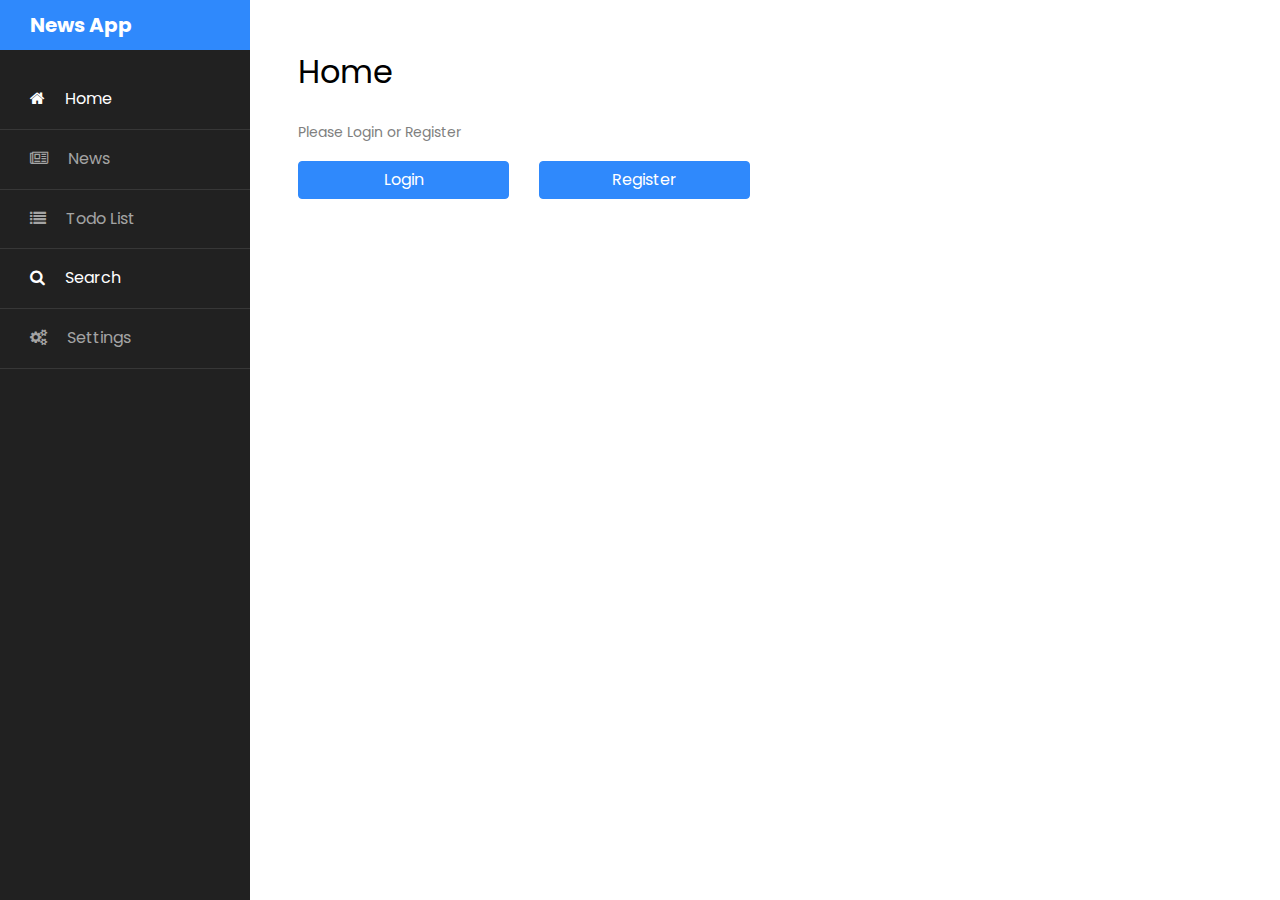
<file: Assignment 03/index.html>
<!DOCTYPE html>
<html lang="en">
  <head>
    <title>News App</title>
    <meta charset="utf-8" />
    <meta
      name="viewport"
      content="width=device-width, initial-scale=1, shrink-to-fit=no"
    />

    <link
      href="https://fonts.googleapis.com/css?family=Poppins:300,400,500,600,700,800,900"
      rel="stylesheet"
    />

    <link
      rel="stylesheet"
      href="https://stackpath.bootstrapcdn.com/font-awesome/4.7.0/css/font-awesome.min.css"
    />
    <link rel="stylesheet" href="css/style.css" />
  </head>

  <body>
    <div class="wrapper d-flex align-items-stretch">
      <nav id="sidebar">
        <h1><a href="index.html" class="logo">News App</a></h1>
        <ul class="list-unstyled components mb-5">
          <li class="active">
            <a href="./index.html"
              ><span class="fa fa-home mr-3"></span> Home</a
            >
          </li>
          <li class="">
            <a href="./pages/news.html"
              ><span class="fa fa-newspaper-o mr-3"></span> News</a
            >
          </li>
          <li>
            <a href="./pages/todo.html"
              ><span class="fa fa-list mr-3"></span> Todo List</a
            >
          </li>
          <li class="active">
            <a href="./search.html"><span class="fa fa-search mr-3"></span> Search</a>
          </li>
          <li>
            <a href="./setting.html"><span class="fa fa-cogs mr-3"></span> Settings</a>
          </li>
        </ul>
      </nav>

      <!-- Page Content  -->
      <div id="content" class="p-4 p-md-5 pt-5">
        <h2 class="mb-4">Home</h2>

        <!-- Login and Register redirect button -->
        <div id="login-modal">
          <p>Please Login or Register</p>
          <div class="row">
            <div class="col-md-3">
              <a href="./pages/login.html" class="btn btn-primary btn-block"
                >Login</a
              >
            </div>
            <div class="col-md-3">
              <a href="./pages/register.html" class="btn btn-primary btn-block"
                >Register</a
              >
            </div>
          </div>
        </div>

        <div id="main-content">
          <p id="welcome-message"></p>
          <button type="button" class="btn btn-primary" id="btn-logout">
            Logout
          </button>
        </div>
      </div>
    </div>
    <script src="./models/Task.js"></script>
    <script src="./models/User.js"></script>
    <script src="./scripts/storage.js"></script>
    <script src="./scripts/home.js"></script>
  </body>
</html>
</file>
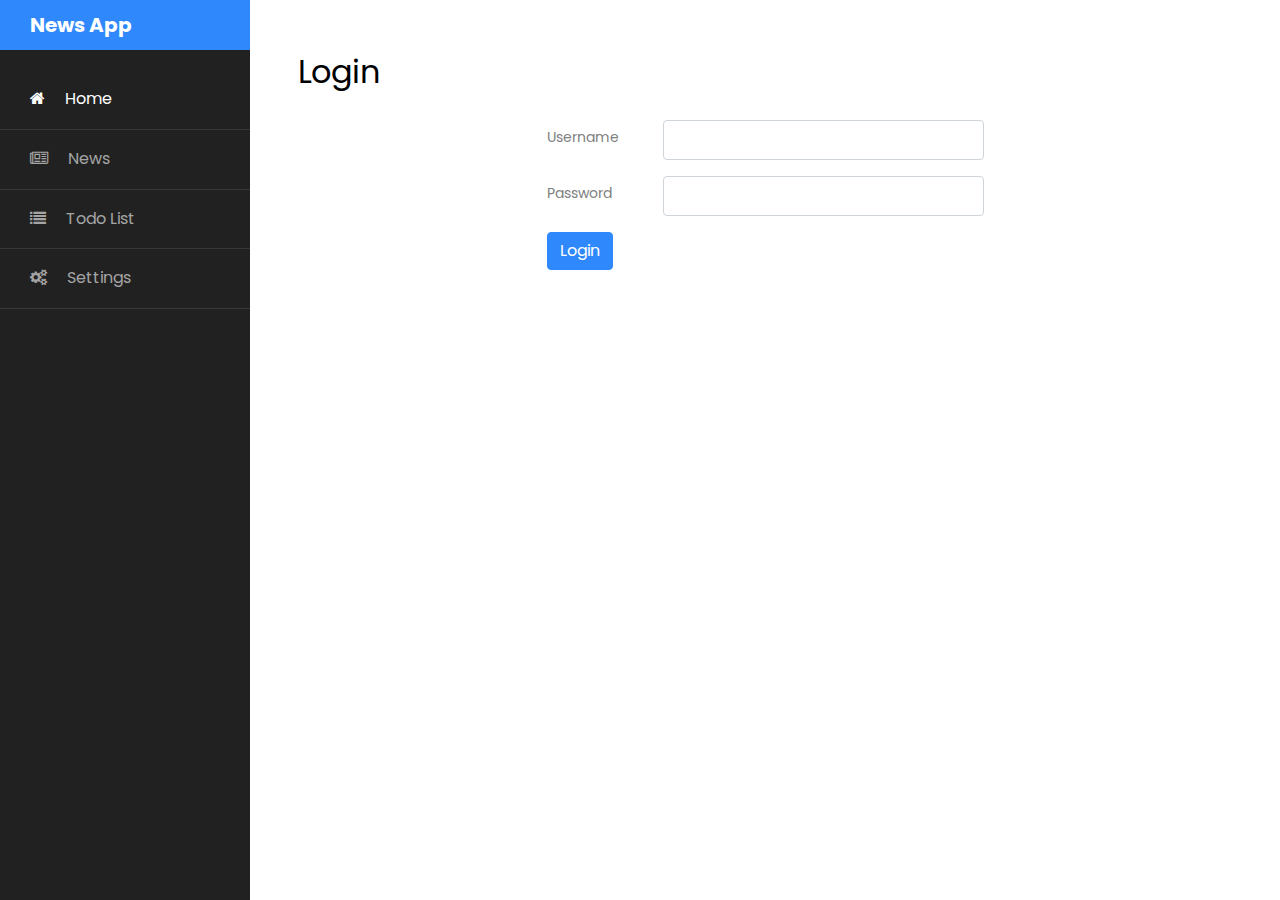
<file: Assignment 03/pages/login.html>
<!DOCTYPE html>
<html lang="en">
  <head>
    <title>Login</title>
    <meta charset="utf-8" />
    <meta
      name="viewport"
      content="width=device-width, initial-scale=1, shrink-to-fit=no"
    />

    <link
      href="https://fonts.googleapis.com/css?family=Poppins:300,400,500,600,700,800,900"
      rel="stylesheet"
    />

    <link
      rel="stylesheet"
      href="https://stackpath.bootstrapcdn.com/font-awesome/4.7.0/css/font-awesome.min.css"
    />
    <link rel="stylesheet" href="../css/style.css" />
  </head>

  <body>
    <div class="wrapper d-flex align-items-stretch">
      <nav id="sidebar">
        <h1><a href="index.html" class="logo">News App</a></h1>
        <ul class="list-unstyled components mb-5">
          <li class="active">
            <a href="../index.html"
              ><span class="fa fa-home mr-3"></span> Home</a
            >
          </li>
          <li class="">
            <a href="#"><span class="fa fa-newspaper-o mr-3"></span> News</a>
          </li>
          <li>
            <a href="#"><span class="fa fa-list mr-3"></span> Todo List</a>
          </li>
          <li>
            <a href="#"><span class="fa fa-cogs mr-3"></span> Settings</a>
          </li>
        </ul>
      </nav>

      <!-- Page Content  -->
      <div id="content" class="p-4 p-md-5 pt-5">
        <h2 class="mb-4">Login</h2>
        <div class="container" id="main">
          <div class="row justify-content-center align-items-center mt-4">
            <div class="col-lg-6 col-lg-offset-4">
              <form>
                <div class="form-group row mb-3">
                  <label for="input-id" class="col-sm-3 col-form-label"
                    >Username</label
                  >
                  <div class="col-sm-9">
                    <input
                      type="text"
                      class="form-control"
                      id="input-username"
                      placeholder="Input Username"
                    />
                  </div>
                </div>
                <div class="form-group row mb-3">
                  <label for="input-name" class="col-sm-3 col-form-label"
                    >Password</label
                  >
                  <div class="col-sm-9">
                    <input
                      type="password"
                      class="form-control"
                      id="input-password"
                      placeholder="Input Password"
                    />
                  </div>
                </div>
                <button type="button" class="btn btn-primary" id="btn-submit">
                  Login
                </button>
              </form>
            </div>
          </div>
        </div>
      </div>
    </div>
    <script src="../models/Task.js"></script>
    <script src="../models/User.js"></script>
    <script src="../scripts/storage.js"></script>
    <script src="../scripts/login.js"></script>
  </body>
</html>
</file>
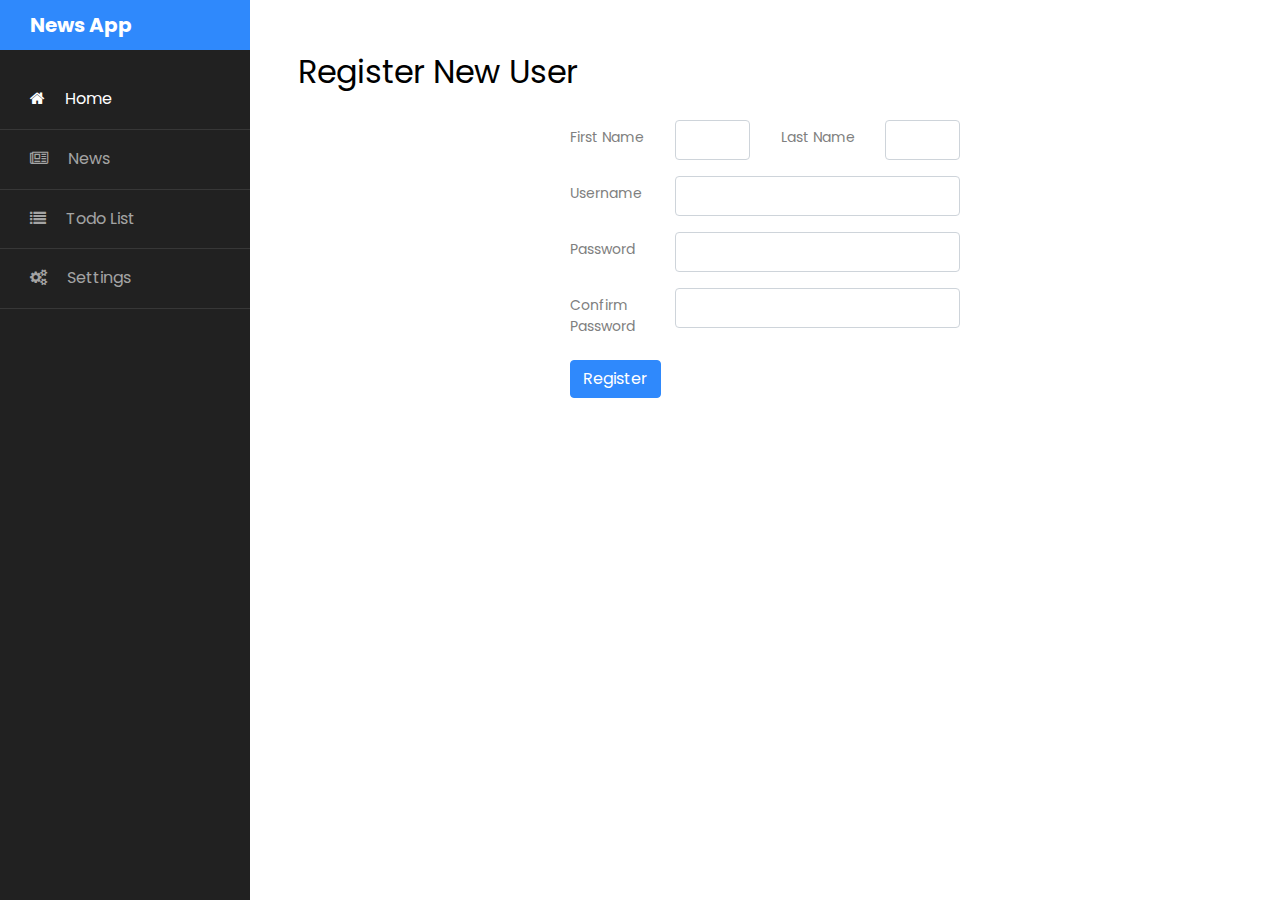
<file: Assignment 03/pages/register.html>
<!DOCTYPE html>
<html lang="en">
  <head>
    <title>Register</title>
    <meta charset="utf-8" />
    <meta
      name="viewport"
      content="width=device-width, initial-scale=1, shrink-to-fit=no"
    />

    <link
      href="https://fonts.googleapis.com/css?family=Poppins:300,400,500,600,700,800,900"
      rel="stylesheet"
    />

    <link
      rel="stylesheet"
      href="https://stackpath.bootstrapcdn.com/font-awesome/4.7.0/css/font-awesome.min.css"
    />
    <link rel="stylesheet" href="../css/style.css" />
  </head>

  <body>
    <div class="wrapper d-flex align-items-stretch">
      <nav id="sidebar">
        <h1><a href="index.html" class="logo">News App</a></h1>
        <ul class="list-unstyled components mb-5">
          <li class="active">
            <a href="../index.html"
              ><span class="fa fa-home mr-3"></span> Home</a
            >
          </li>
          <li class="">
            <a href="#"><span class="fa fa-newspaper-o mr-3"></span> News</a>
          </li>
          <li>
            <a href="#"><span class="fa fa-list mr-3"></span> Todo List</a>
          </li>
          <li>
            <a href="#"><span class="fa fa-cogs mr-3"></span> Settings</a>
          </li>
        </ul>
      </nav>

      <!-- Page Content  -->
      <div id="content" class="p-4 p-md-5 pt-5">
        <h2 class="mb-4">Register New User</h2>
        <div class="container" id="main" style="max-width: 90%">
          <div class="row justify-content-center align-items-center mt-4">
            <div class="col-lg-6 col-lg-offset-4">
              <form>
                <div class="form-group row mb-3">
                  <label for="input-id" class="col-sm-3 col-form-label"
                    >First Name</label
                  >
                  <div class="col-sm-3">
                    <input
                      type="text"
                      class="form-control"
                      id="input-firstname"
                      placeholder="Input First Name"
                    />
                  </div>
                  <label
                    for="input-id"
                    class="col-sm-3 col-form-label"
                    style="text-align: right"
                    >Last Name</label
                  >
                  <div class="col-sm-3">
                    <input
                      type="text"
                      class="form-control"
                      id="input-lastname"
                      placeholder="Input Last Name"
                    />
                  </div>
                </div>
                <div class="form-group row mb-3">
                  <label for="input-id" class="col-sm-3 col-form-label"
                    >Username</label
                  >
                  <div class="col-sm-9">
                    <input
                      type="text"
                      class="form-control"
                      id="input-username"
                      placeholder="Input Username"
                    />
                  </div>
                </div>
                <div class="form-group row mb-3">
                  <label for="input-name" class="col-sm-3 col-form-label"
                    >Password</label
                  >
                  <div class="col-sm-9">
                    <input
                      type="password"
                      class="form-control"
                      id="input-password"
                      placeholder="Input Password"
                    />
                  </div>
                </div>
                <div class="form-group row mb-3">
                  <label for="input-name" class="col-sm-3 col-form-label"
                    >Confirm Password</label
                  >
                  <div class="col-sm-9">
                    <input
                      type="password"
                      class="form-control"
                      id="input-password-confirm"
                      placeholder="Input Password"
                    />
                  </div>
                </div>
                <button type="button" class="btn btn-primary" id="btn-submit">
                  Register
                </button>
              </form>
            </div>
          </div>
        </div>
      </div>
    </div>
    <script src="../models/Task.js"></script>
    <script src="../models/User.js"></script>
    <script src="../scripts/storage.js"></script>
    <script src="../scripts/register.js"></script>
  </body>
</html>
</file>
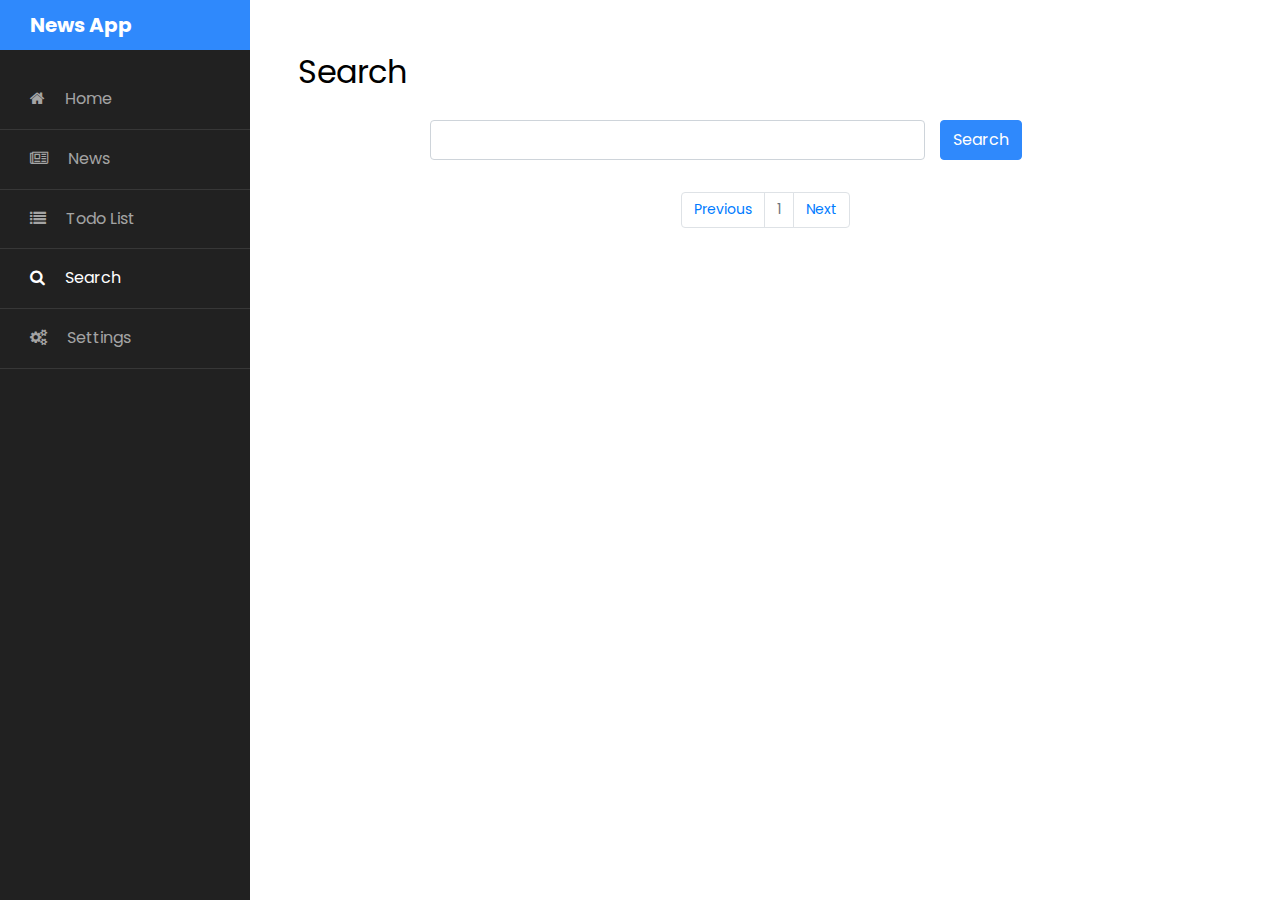
<file: Assignment 03/pages/search.html>
<!doctype html>
<html lang="en">

<head>
	<title>News App</title>
	<meta charset="utf-8">
	<meta name="viewport" content="width=device-width, initial-scale=1, shrink-to-fit=no">

	<link href="https://fonts.googleapis.com/css?family=Poppins:300,400,500,600,700,800,900" rel="stylesheet">

	<link rel="stylesheet" href="https://stackpath.bootstrapcdn.com/font-awesome/4.7.0/css/font-awesome.min.css">
	<link rel="stylesheet" href="../css/style.css">
</head>
<body>
	<div class="wrapper d-flex align-items-stretch">
		<nav id="sidebar">
			<h1><a href="../index.html" class="logo">News App</a></h1>
			<ul class="list-unstyled components mb-5">
				<li class="">
					<a href="../index.html"><span class="fa fa-home mr-3"></span> Home</a>
				</li>
				<li>
					<a href="./news.html"><span class="fa fa-newspaper-o mr-3"></span> News</a>
				</li>
				<li>
					<a href="./todo.html"><span class="fa fa-list mr-3"></span> Todo List</a>
				</li>
				<li class="active">
					<a href="./search.html"><span class="fa fa-search mr-3"></span> Search</a>
				</li>
				<li>
					<a href="./setting.html"><span class="fa fa-cogs mr-3"></span> Settings</a>
				</li>
			</ul>
		</nav>

		<!-- Page Content  -->
		<div id="content" class="p-4 p-md-5 pt-5">
			<h2 class="mb-4">Search</h2>
			<div class="container" id="main" style="max-width: 100%;">
				<div class="row justify-content-center align-items-center mt-4">
					<div class="col-lg-9 col-lg-offset-4">
						<form>
							<div class="form-group row mb-3">
								<div class="col-sm-9">
									<input type="text" class="form-control" id="input-query" placeholder="Search for news">
								</div class="col-sm-3">
									<button type="button" class="btn btn-primary" id="btn-submit">Search</button>
								</div>
							</div>
						</form>
					</div>
				</div>
				<!-- News list -->
				<div id="news-container">
				</div>
				<nav class="mt-3 hide" id="nav-page-num">
					<ul class="pagination justify-content-center">
						<li class="page-item">
							<button class="page-link" href="#" id="btn-prev">Previous</button>
						</li>
						<li class="page-item disabled">
							<a class="page-link" id="page-num">1</a>
						</li>
						<li class="page-item">
							<button class="page-link" id="btn-next">Next</button>
						</li>
					</ul>
				</nav>
			</div>
		</div>
	</div>
    <script src="../models/Task.js"></script>
	<script src="../models/User.js"></script>
	<script src="../scripts/storage.js"></script>
	<script src="../scripts/search.js"></script>
</body>

</html>
</file>
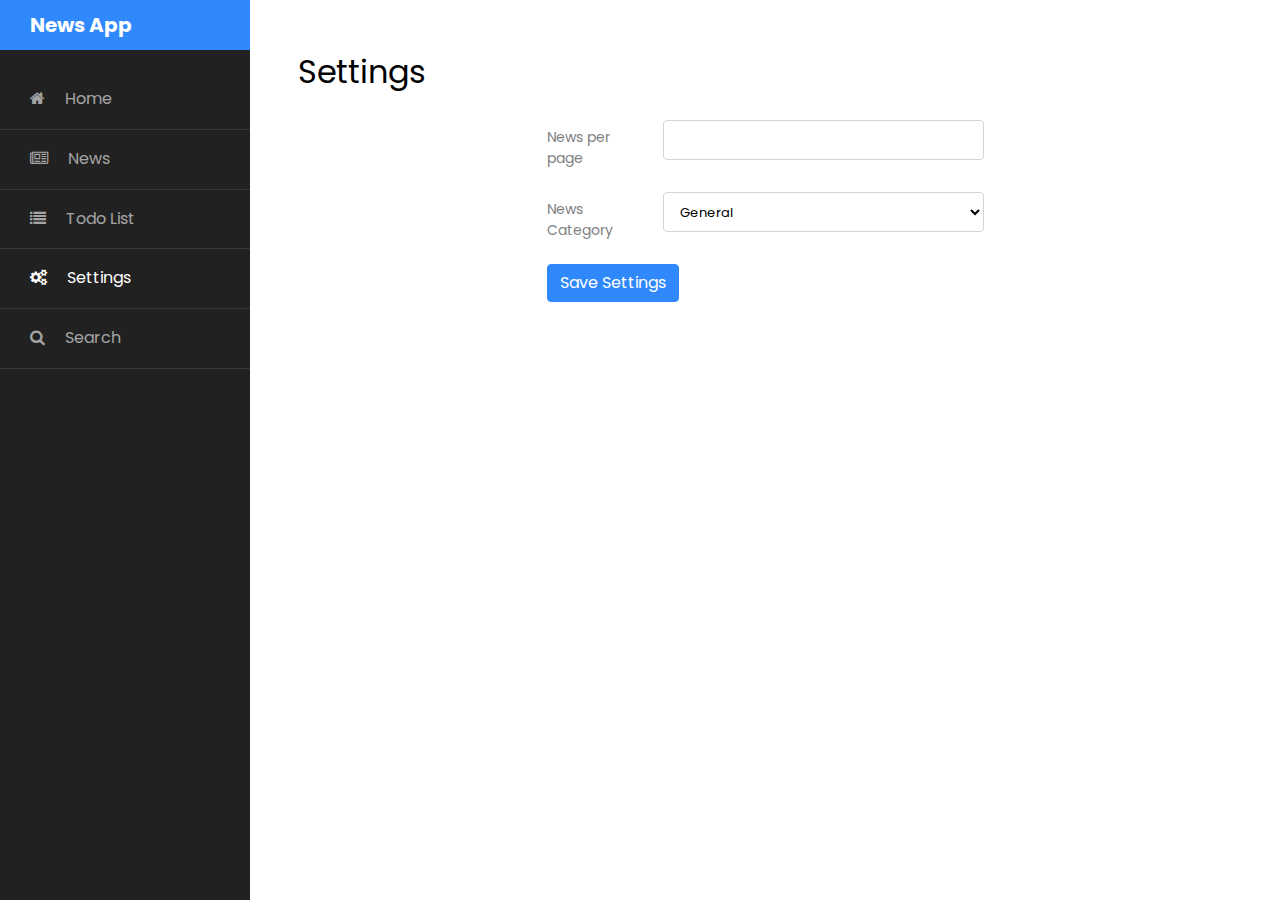
<file: Assignment 03/pages/setting.html>
<!DOCTYPE html>
<html lang="en">
  <head>
    <title>News App</title>
    <meta charset="utf-8" />
    <meta
      name="viewport"
      content="width=device-width, initial-scale=1, shrink-to-fit=no"
    />

    <link
      href="https://fonts.googleapis.com/css?family=Poppins:300,400,500,600,700,800,900"
      rel="stylesheet"
    />

    <link
      rel="stylesheet"
      href="https://stackpath.bootstrapcdn.com/font-awesome/4.7.0/css/font-awesome.min.css"
    />
    <link rel="stylesheet" href="../css/style.css" />
  </head>

  <body>
    <div class="wrapper d-flex align-items-stretch">
      <nav id="sidebar">
        <h1><a href="../index.html" class="logo">News App</a></h1>
        <ul class="list-unstyled components mb-5">
          <li class="">
            <a href="../index.html"
              ><span class="fa fa-home mr-3"></span> Home</a
            >
          </li>
          <li class="">
            <a href="./news.html"
              ><span class="fa fa-newspaper-o mr-3"></span> News</a
            >
          </li>
          <li>
            <a href="./todo.html"
              ><span class="fa fa-list mr-3"></span> Todo List</a
            >
          </li>
          <li class="active">
            <a href="./setting.html"
              ><span class="fa fa-cogs mr-3"></span> Settings</a
            >
          </li>
          <li>
            <a href="./search.html"
              ><span class="fa fa-search mr-3"></span> Search</a
            >
          </li>
        </ul>
      </nav>

      <!-- Page Content  -->
      <div id="content" class="p-4 p-md-5 pt-5">
        <h2 class="mb-4">Settings</h2>
        <div class="container" id="main">
          <div class="row justify-content-center align-items-center mt-4">
            <div class="col-lg-6 col-lg-offset-4">
              <form>
                <div class="form-group row mb-3">
                  <label for="input-page-size" class="col-sm-3 col-form-label"
                    >News per page</label
                  >
                  <div class="col-sm-9">
                    <input
                      type="number"
                      class="form-control"
                      id="input-page-size"
                      placeholder="Input News per page"
                    />
                  </div>
                </div>
                <div class="form-group row mb-3">
                  <label for="input-category" class="col-sm-3 col-form-label"
                    >News Category</label
                  >
                  <div class="col-sm-9">
                    <select class="form-control" id="input-category">
                    </select>
                  </div>
                </div>
                <button type="button" class="btn btn-primary" id="btn-submit">
                  Save Settings
                </button>
              </form>
            </div>
          </div>
        </div>
      </div>
    </div>
    <script src="../models/Task.js"></script>
    <script src="../models/User.js"></script>
    <script src="../scripts/storage.js"></script>
    <script src="../scripts/setting.js"></script>
  </body>
</html>
</file>
<file: Assignment 03/css/style.css>
#todo-container > ul {
  max-height: 500px;
  overflow-y: scroll;
}

/* Remove margins and padding from the list */
#todo-container ul {
  margin: 0;
  padding: 0;
}

/* Style the list items */
#todo-container ul li {
  cursor: pointer;
  position: relative;
  padding: 12px 8px 12px 40px;
  list-style-type: none;
  background: #eee;
  font-size: 18px;
  transition: 0.2s;
  /* make the list items unselectable */
  -webkit-user-select: none;
  -moz-user-select: none;
  -ms-user-select: none;
  user-select: none;
  color: black;
}

/* Set all odd list items to a different color (zebra-stripes) */
#todo-container ul li:nth-child(odd) {
  background: #f9f9f9;
}

/* Darker background-color on hover */
#todo-container ul li:hover {
  background: #ddd;
}

/* When clicked on, add a background color and strike out text */
#todo-container ul li.checked {
  background: #888;
  color: #fff;
  text-decoration: line-through;
}

/* Add a "checked" mark when clicked on */
#todo-container ul li.checked::before {
  content: "";
  position: absolute;
  border-color: #fff;
  border-style: solid;
  border-width: 0 2px 2px 0;
  top: 10px;
  left: 16px;
  transform: rotate(45deg);
  height: 15px;
  width: 7px;
}

/* Style the close button */
#todo-container .close {
  color: black;
  position: absolute;
  right: 0;
  top: 0;
  padding: 12px 16px 12px 16px;
}

#todo-container .close:hover {
  background-color: #f44336;
  color: white;
}

/* Style the todo-list-header */
#todo-container .todo-list-header {
  background-color: #323544;
  padding: 30px 40px;
  color: white;
  text-align: center;
}

/* Clear floats after the todo-list-header */
#todo-container .todo-list-header:after {
  content: "";
  display: table;
  clear: both;
}

/* Style the input */
#todo-container input {
  margin: 0;
  border: none;
  border-radius: 0;
  width: 75%;
  height: 40px;
  padding: 10px;
  float: left;
  font-size: 16px;
}

/* Style the "Add" button */
#todo-container #btn-add {
  padding: 10px;
  width: 25%;
  height: 40px;
  background: #d9d9d9;
  color: #555;
  float: left;
  text-align: center;
  font-size: 16px;
  cursor: pointer;
  transition: 0.3s;
  border-radius: 0;
}

#todo-container #btn-add:hover {
  background-color: #bbb;
}

/*!
 * Bootstrap v4.3.1 (https://getbootstrap.com/)
 * Copyright 2011-2019 The Bootstrap Authors
 * Copyright 2011-2019 Twitter, Inc.
 * Licensed under MIT (https://github.com/twbs/bootstrap/blob/master/LICENSE)
 */
:root {
  --blue: #007bff;
  --indigo: #6610f2;
  --purple: #6f42c1;
  --pink: #e83e8c;
  --red: #dc3545;
  --orange: #fd7e14;
  --yellow: #ffc107;
  --green: #28a745;
  --teal: #20c997;
  --cyan: #17a2b8;
  --white: #fff;
  --gray: #6c757d;
  --gray-dark: #343a40;
  --primary: #007bff;
  --secondary: #6c757d;
  --success: #28a745;
  --info: #17a2b8;
  --warning: #ffc107;
  --danger: #dc3545;
  --light: #f8f9fa;
  --dark: #343a40;
  --breakpoint-xs: 0;
  --breakpoint-sm: 576px;
  --breakpoint-md: 768px;
  --breakpoint-lg: 992px;
  --breakpoint-xl: 1200px;
  --font-family-sans-serif: -apple-system, BlinkMacSystemFont, "Segoe UI",
    Roboto, "Helvetica Neue", Arial, "Noto Sans", sans-serif,
    "Apple Color Emoji", "Segoe UI Emoji", "Segoe UI Symbol", "Noto Color Emoji";
  --font-family-monospace: SFMono-Regular, Menlo, Monaco, Consolas,
    "Liberation Mono", "Courier New", monospace;
}

*,
*::before,
*::after {
  -webkit-box-sizing: border-box;
  box-sizing: border-box;
}

html {
  font-family: sans-serif;
  line-height: 1.15;
  -webkit-text-size-adjust: 100%;
  -webkit-tap-highlight-color: rgba(0, 0, 0, 0);
}

article,
aside,
figcaption,
figure,
footer,
header,
hgroup,
main,
nav,
section {
  display: block;
}

body {
  margin: 0;
  font-family: -apple-system, BlinkMacSystemFont, "Segoe UI", Roboto,
    "Helvetica Neue", Arial, "Noto Sans", sans-serif, "Apple Color Emoji",
    "Segoe UI Emoji", "Segoe UI Symbol", "Noto Color Emoji";
  font-size: 1rem;
  font-weight: 400;
  line-height: 1.5;
  color: #212529;
  text-align: left;
  background-color: #fff;
}

[tabindex="-1"]:focus {
  outline: 0 !important;
}

hr {
  -webkit-box-sizing: content-box;
  box-sizing: content-box;
  height: 0;
  overflow: visible;
}

h1,
h2,
h3,
h4,
h5,
h6 {
  margin-top: 0;
  margin-bottom: 0.5rem;
}

p {
  margin-top: 0;
  margin-bottom: 1rem;
}

abbr[title],
abbr[data-original-title] {
  text-decoration: underline;
  -webkit-text-decoration: underline dotted;
  text-decoration: underline dotted;
  cursor: help;
  border-bottom: 0;
  text-decoration-skip-ink: none;
}

address {
  margin-bottom: 1rem;
  font-style: normal;
  line-height: inherit;
}

ol,
ul,
dl {
  margin-top: 0;
  margin-bottom: 1rem;
}

ol ol,
ul ul,
ol ul,
ul ol {
  margin-bottom: 0;
}

dt {
  font-weight: 700;
}

dd {
  margin-bottom: 0.5rem;
  margin-left: 0;
}

blockquote {
  margin: 0 0 1rem;
}

b,
strong {
  font-weight: bolder;
}

small {
  font-size: 80%;
}

sub,
sup {
  position: relative;
  font-size: 75%;
  line-height: 0;
  vertical-align: baseline;
}

sub {
  bottom: -0.25em;
}

sup {
  top: -0.5em;
}

a {
  color: #007bff;
  text-decoration: none;
  background-color: transparent;
}
a:hover {
  color: #0056b3;
  text-decoration: underline;
}

a:not([href]):not([tabindex]) {
  color: inherit;
  text-decoration: none;
}
a:not([href]):not([tabindex]):hover,
a:not([href]):not([tabindex]):focus {
  color: inherit;
  text-decoration: none;
}
a:not([href]):not([tabindex]):focus {
  outline: 0;
}

pre,
code,
kbd,
samp {
  font-family: SFMono-Regular, Menlo, Monaco, Consolas, "Liberation Mono",
    "Courier New", monospace;
  font-size: 1em;
}

pre {
  margin-top: 0;
  margin-bottom: 1rem;
  overflow: auto;
}

figure {
  margin: 0 0 1rem;
}

img {
  vertical-align: middle;
  border-style: none;
}

svg {
  overflow: hidden;
  vertical-align: middle;
}

table {
  border-collapse: collapse;
}

caption {
  padding-top: 0.75rem;
  padding-bottom: 0.75rem;
  color: #6c757d;
  text-align: left;
  caption-side: bottom;
}

th {
  text-align: inherit;
}

label {
  display: inline-block;
  margin-bottom: 0.5rem;
}

button {
  border-radius: 0;
}

button:focus {
  outline: 1px dotted;
  outline: 5px auto -webkit-focus-ring-color;
}

input,
button,
select,
optgroup,
textarea {
  margin: 0;
  font-family: inherit;
  font-size: inherit;
  line-height: inherit;
}

button,
input {
  overflow: visible;
}
/* //////////////////////////////////////////////// */
/* button, */
select {
  text-transform: none;
}

select {
  word-wrap: normal;
}

button,
[type="button"],
[type="reset"],
[type="submit"] {
  -webkit-appearance: button;
}

button:not(:disabled),
[type="button"]:not(:disabled),
[type="reset"]:not(:disabled),
[type="submit"]:not(:disabled) {
  cursor: pointer;
}

button::-moz-focus-inner,
[type="button"]::-moz-focus-inner,
[type="reset"]::-moz-focus-inner,
[type="submit"]::-moz-focus-inner {
  padding: 0;
  border-style: none;
}

input[type="radio"],
input[type="checkbox"] {
  -webkit-box-sizing: border-box;
  box-sizing: border-box;
  padding: 0;
}

input[type="date"],
input[type="time"],
input[type="datetime-local"],
input[type="month"] {
  -webkit-appearance: listbox;
}

textarea {
  overflow: auto;
  resize: vertical;
}

fieldset {
  min-width: 0;
  padding: 0;
  margin: 0;
  border: 0;
}

legend {
  display: block;
  width: 100%;
  max-width: 100%;
  padding: 0;
  margin-bottom: 0.5rem;
  font-size: 1.5rem;
  line-height: inherit;
  color: inherit;
  white-space: normal;
}

progress {
  vertical-align: baseline;
}

[type="number"]::-webkit-inner-spin-button,
[type="number"]::-webkit-outer-spin-button {
  height: auto;
}

[type="search"] {
  outline-offset: -2px;
  -webkit-appearance: none;
}

[type="search"]::-webkit-search-decoration {
  -webkit-appearance: none;
}

::-webkit-file-upload-button {
  font: inherit;
  -webkit-appearance: button;
}

output {
  display: inline-block;
}

summary {
  display: list-item;
  cursor: pointer;
}

template {
  display: none;
}

[hidden] {
  display: none !important;
}

h1,
h2,
h3,
h4,
h5,
h6,
.h1,
.h2,
.h3,
.h4,
.h5,
.h6 {
  margin-bottom: 0.5rem;
  font-weight: 500;
  line-height: 1.2;
}

h1,
.h1 {
  font-size: 2.5rem;
}

h2,
.h2 {
  font-size: 2rem;
}

h3,
.h3 {
  font-size: 1.75rem;
}

h4,
.h4 {
  font-size: 1.5rem;
}

h5,
.h5 {
  font-size: 1.25rem;
}

h6,
.h6 {
  font-size: 1rem;
}

.lead {
  font-size: 1.25rem;
  font-weight: 300;
}

.display-1 {
  font-size: 6rem;
  font-weight: 300;
  line-height: 1.2;
}

.display-2 {
  font-size: 5.5rem;
  font-weight: 300;
  line-height: 1.2;
}

.display-3 {
  font-size: 4.5rem;
  font-weight: 300;
  line-height: 1.2;
}

.display-4 {
  font-size: 3.5rem;
  font-weight: 300;
  line-height: 1.2;
}

hr {
  margin-top: 1rem;
  margin-bottom: 1rem;
  border: 0;
  border-top: 1px solid rgba(0, 0, 0, 0.1);
}

small,
.small {
  font-size: 80%;
  font-weight: 400;
}

mark,
.mark {
  padding: 0.2em;
  background-color: #fcf8e3;
}

.list-unstyled {
  padding-left: 0;
  list-style: none;
}

.list-inline {
  padding-left: 0;
  list-style: none;
}

.list-inline-item {
  display: inline-block;
}
.list-inline-item:not(:last-child) {
  margin-right: 0.5rem;
}

.initialism {
  font-size: 90%;
  text-transform: uppercase;
}

.blockquote {
  margin-bottom: 1rem;
  font-size: 1.25rem;
}

.blockquote-footer {
  display: block;
  font-size: 80%;
  color: #6c757d;
}
.blockquote-footer::before {
  content: "\2014\00A0";
}

.img-fluid {
  max-width: 100%;
  height: auto;
}

.img-thumbnail {
  padding: 0.25rem;
  background-color: #fff;
  border: 1px solid #dee2e6;
  border-radius: 0.25rem;
  max-width: 100%;
  height: auto;
}

.figure {
  display: inline-block;
}

.figure-img {
  margin-bottom: 0.5rem;
  line-height: 1;
}

.figure-caption {
  font-size: 90%;
  color: #6c757d;
}

code {
  font-size: 87.5%;
  color: #e83e8c;
  word-break: break-word;
}
a > code {
  color: inherit;
}

kbd {
  padding: 0.2rem 0.4rem;
  font-size: 87.5%;
  color: #fff;
  background-color: #212529;
  border-radius: 0.2rem;
}
kbd kbd {
  padding: 0;
  font-size: 100%;
  font-weight: 700;
}

pre {
  display: block;
  font-size: 87.5%;
  color: #212529;
}
pre code {
  font-size: inherit;
  color: inherit;
  word-break: normal;
}

.pre-scrollable {
  max-height: 340px;
  overflow-y: scroll;
}

.container {
  width: 100%;
  padding-right: 15px;
  padding-left: 15px;
  margin-right: auto;
  margin-left: auto;
}
@media (min-width: 576px) {
  .container {
    max-width: 540px;
  }
}
@media (min-width: 768px) {
  .container {
    max-width: 720px;
  }
}
@media (min-width: 992px) {
  .container {
    max-width: 960px;
  }
}
@media (min-width: 1200px) {
  .container {
    max-width: 1140px;
  }
}

.container-fluid {
  width: 100%;
  padding-right: 15px;
  padding-left: 15px;
  margin-right: auto;
  margin-left: auto;
}

.row {
  display: -webkit-box;
  display: -ms-flexbox;
  display: flex;
  -ms-flex-wrap: wrap;
  flex-wrap: wrap;
  margin-right: -15px;
  margin-left: -15px;
}

.no-gutters {
  margin-right: 0;
  margin-left: 0;
}
.no-gutters > .col,
.no-gutters > [class*="col-"] {
  padding-right: 0;
  padding-left: 0;
}

.col-1,
.col-2,
.col-3,
.col-4,
.col-5,
.col-6,
.col-7,
.col-8,
.col-9,
.col-10,
.col-11,
.col-12,
.col,
.col-auto,
.col-sm-1,
.col-sm-2,
.col-sm-3,
.col-sm-4,
.col-sm-5,
.col-sm-6,
.col-sm-7,
.col-sm-8,
.col-sm-9,
.col-sm-10,
.col-sm-11,
.col-sm-12,
.col-sm,
.col-sm-auto,
.col-md-1,
.col-md-2,
.col-md-3,
.col-md-4,
.col-md-5,
.col-md-6,
.col-md-7,
.col-md-8,
.col-md-9,
.col-md-10,
.col-md-11,
.col-md-12,
.col-md,
.col-md-auto,
.col-lg-1,
.col-lg-2,
.col-lg-3,
.col-lg-4,
.col-lg-5,
.col-lg-6,
.col-lg-7,
.col-lg-8,
.col-lg-9,
.col-lg-10,
.col-lg-11,
.col-lg-12,
.col-lg,
.col-lg-auto,
.col-xl-1,
.col-xl-2,
.col-xl-3,
.col-xl-4,
.col-xl-5,
.col-xl-6,
.col-xl-7,
.col-xl-8,
.col-xl-9,
.col-xl-10,
.col-xl-11,
.col-xl-12,
.col-xl,
.col-xl-auto {
  position: relative;
  width: 100%;
  padding-right: 15px;
  padding-left: 15px;
}

.col {
  -ms-flex-preferred-size: 0;
  flex-basis: 0;
  -webkit-box-flex: 1;
  -ms-flex-positive: 1;
  flex-grow: 1;
  max-width: 100%;
}

.col-auto {
  -webkit-box-flex: 0;
  -ms-flex: 0 0 auto;
  flex: 0 0 auto;
  width: auto;
  max-width: 100%;
}

.col-1 {
  -webkit-box-flex: 0;
  -ms-flex: 0 0 8.33333%;
  flex: 0 0 8.33333%;
  max-width: 8.33333%;
}

.col-2 {
  -webkit-box-flex: 0;
  -ms-flex: 0 0 16.66667%;
  flex: 0 0 16.66667%;
  max-width: 16.66667%;
}

.col-3 {
  -webkit-box-flex: 0;
  -ms-flex: 0 0 25%;
  flex: 0 0 25%;
  max-width: 25%;
}

.col-4 {
  -webkit-box-flex: 0;
  -ms-flex: 0 0 33.33333%;
  flex: 0 0 33.33333%;
  max-width: 33.33333%;
}

.col-5 {
  -webkit-box-flex: 0;
  -ms-flex: 0 0 41.66667%;
  flex: 0 0 41.66667%;
  max-width: 41.66667%;
}

.col-6 {
  -webkit-box-flex: 0;
  -ms-flex: 0 0 50%;
  flex: 0 0 50%;
  max-width: 50%;
}

.col-7 {
  -webkit-box-flex: 0;
  -ms-flex: 0 0 58.33333%;
  flex: 0 0 58.33333%;
  max-width: 58.33333%;
}

.col-8 {
  -webkit-box-flex: 0;
  -ms-flex: 0 0 66.66667%;
  flex: 0 0 66.66667%;
  max-width: 66.66667%;
}

.col-9 {
  -webkit-box-flex: 0;
  -ms-flex: 0 0 75%;
  flex: 0 0 75%;
  max-width: 75%;
}

.col-10 {
  -webkit-box-flex: 0;
  -ms-flex: 0 0 83.33333%;
  flex: 0 0 83.33333%;
  max-width: 83.33333%;
}

.col-11 {
  -webkit-box-flex: 0;
  -ms-flex: 0 0 91.66667%;
  flex: 0 0 91.66667%;
  max-width: 91.66667%;
}

.col-12 {
  -webkit-box-flex: 0;
  -ms-flex: 0 0 100%;
  flex: 0 0 100%;
  max-width: 100%;
}

.order-first {
  -webkit-box-ordinal-group: 0;
  -ms-flex-order: -1;
  order: -1;
}

.order-last {
  -webkit-box-ordinal-group: 14;
  -ms-flex-order: 13;
  order: 13;
}

.order-0 {
  -webkit-box-ordinal-group: 1;
  -ms-flex-order: 0;
  order: 0;
}

.order-1 {
  -webkit-box-ordinal-group: 2;
  -ms-flex-order: 1;
  order: 1;
}

.order-2 {
  -webkit-box-ordinal-group: 3;
  -ms-flex-order: 2;
  order: 2;
}

.order-3 {
  -webkit-box-ordinal-group: 4;
  -ms-flex-order: 3;
  order: 3;
}

.order-4 {
  -webkit-box-ordinal-group: 5;
  -ms-flex-order: 4;
  order: 4;
}

.order-5 {
  -webkit-box-ordinal-group: 6;
  -ms-flex-order: 5;
  order: 5;
}

.order-6 {
  -webkit-box-ordinal-group: 7;
  -ms-flex-order: 6;
  order: 6;
}

.order-7 {
  -webkit-box-ordinal-group: 8;
  -ms-flex-order: 7;
  order: 7;
}

.order-8 {
  -webkit-box-ordinal-group: 9;
  -ms-flex-order: 8;
  order: 8;
}

.order-9 {
  -webkit-box-ordinal-group: 10;
  -ms-flex-order: 9;
  order: 9;
}

.order-10 {
  -webkit-box-ordinal-group: 11;
  -ms-flex-order: 10;
  order: 10;
}

.order-11 {
  -webkit-box-ordinal-group: 12;
  -ms-flex-order: 11;
  order: 11;
}

.order-12 {
  -webkit-box-ordinal-group: 13;
  -ms-flex-order: 12;
  order: 12;
}

.offset-1 {
  margin-left: 8.33333%;
}

.offset-2 {
  margin-left: 16.66667%;
}

.offset-3 {
  margin-left: 25%;
}

.offset-4 {
  margin-left: 33.33333%;
}

.offset-5 {
  margin-left: 41.66667%;
}

.offset-6 {
  margin-left: 50%;
}

.offset-7 {
  margin-left: 58.33333%;
}

.offset-8 {
  margin-left: 66.66667%;
}

.offset-9 {
  margin-left: 75%;
}

.offset-10 {
  margin-left: 83.33333%;
}

.offset-11 {
  margin-left: 91.66667%;
}

@media (min-width: 576px) {
  .col-sm {
    -ms-flex-preferred-size: 0;
    flex-basis: 0;
    -webkit-box-flex: 1;
    -ms-flex-positive: 1;
    flex-grow: 1;
    max-width: 100%;
  }
  .col-sm-auto {
    -webkit-box-flex: 0;
    -ms-flex: 0 0 auto;
    flex: 0 0 auto;
    width: auto;
    max-width: 100%;
  }
  .col-sm-1 {
    -webkit-box-flex: 0;
    -ms-flex: 0 0 8.33333%;
    flex: 0 0 8.33333%;
    max-width: 8.33333%;
  }
  .col-sm-2 {
    -webkit-box-flex: 0;
    -ms-flex: 0 0 16.66667%;
    flex: 0 0 16.66667%;
    max-width: 16.66667%;
  }
  .col-sm-3 {
    -webkit-box-flex: 0;
    -ms-flex: 0 0 25%;
    flex: 0 0 25%;
    max-width: 25%;
  }
  .col-sm-4 {
    -webkit-box-flex: 0;
    -ms-flex: 0 0 33.33333%;
    flex: 0 0 33.33333%;
    max-width: 33.33333%;
  }
  .col-sm-5 {
    -webkit-box-flex: 0;
    -ms-flex: 0 0 41.66667%;
    flex: 0 0 41.66667%;
    max-width: 41.66667%;
  }
  .col-sm-6 {
    -webkit-box-flex: 0;
    -ms-flex: 0 0 50%;
    flex: 0 0 50%;
    max-width: 50%;
  }
  .col-sm-7 {
    -webkit-box-flex: 0;
    -ms-flex: 0 0 58.33333%;
    flex: 0 0 58.33333%;
    max-width: 58.33333%;
  }
  .col-sm-8 {
    -webkit-box-flex: 0;
    -ms-flex: 0 0 66.66667%;
    flex: 0 0 66.66667%;
    max-width: 66.66667%;
  }
  .col-sm-9 {
    -webkit-box-flex: 0;
    -ms-flex: 0 0 75%;
    flex: 0 0 75%;
    max-width: 75%;
  }
  .col-sm-10 {
    -webkit-box-flex: 0;
    -ms-flex: 0 0 83.33333%;
    flex: 0 0 83.33333%;
    max-width: 83.33333%;
  }
  .col-sm-11 {
    -webkit-box-flex: 0;
    -ms-flex: 0 0 91.66667%;
    flex: 0 0 91.66667%;
    max-width: 91.66667%;
  }
  .col-sm-12 {
    -webkit-box-flex: 0;
    -ms-flex: 0 0 100%;
    flex: 0 0 100%;
    max-width: 100%;
  }
  .order-sm-first {
    -webkit-box-ordinal-group: 0;
    -ms-flex-order: -1;
    order: -1;
  }
  .order-sm-last {
    -webkit-box-ordinal-group: 14;
    -ms-flex-order: 13;
    order: 13;
  }
  .order-sm-0 {
    -webkit-box-ordinal-group: 1;
    -ms-flex-order: 0;
    order: 0;
  }
  .order-sm-1 {
    -webkit-box-ordinal-group: 2;
    -ms-flex-order: 1;
    order: 1;
  }
  .order-sm-2 {
    -webkit-box-ordinal-group: 3;
    -ms-flex-order: 2;
    order: 2;
  }
  .order-sm-3 {
    -webkit-box-ordinal-group: 4;
    -ms-flex-order: 3;
    order: 3;
  }
  .order-sm-4 {
    -webkit-box-ordinal-group: 5;
    -ms-flex-order: 4;
    order: 4;
  }
  .order-sm-5 {
    -webkit-box-ordinal-group: 6;
    -ms-flex-order: 5;
    order: 5;
  }
  .order-sm-6 {
    -webkit-box-ordinal-group: 7;
    -ms-flex-order: 6;
    order: 6;
  }
  .order-sm-7 {
    -webkit-box-ordinal-group: 8;
    -ms-flex-order: 7;
    order: 7;
  }
  .order-sm-8 {
    -webkit-box-ordinal-group: 9;
    -ms-flex-order: 8;
    order: 8;
  }
  .order-sm-9 {
    -webkit-box-ordinal-group: 10;
    -ms-flex-order: 9;
    order: 9;
  }
  .order-sm-10 {
    -webkit-box-ordinal-group: 11;
    -ms-flex-order: 10;
    order: 10;
  }
  .order-sm-11 {
    -webkit-box-ordinal-group: 12;
    -ms-flex-order: 11;
    order: 11;
  }
  .order-sm-12 {
    -webkit-box-ordinal-group: 13;
    -ms-flex-order: 12;
    order: 12;
  }
  .offset-sm-0 {
    margin-left: 0;
  }
  .offset-sm-1 {
    margin-left: 8.33333%;
  }
  .offset-sm-2 {
    margin-left: 16.66667%;
  }
  .offset-sm-3 {
    margin-left: 25%;
  }
  .offset-sm-4 {
    margin-left: 33.33333%;
  }
  .offset-sm-5 {
    margin-left: 41.66667%;
  }
  .offset-sm-6 {
    margin-left: 50%;
  }
  .offset-sm-7 {
    margin-left: 58.33333%;
  }
  .offset-sm-8 {
    margin-left: 66.66667%;
  }
  .offset-sm-9 {
    margin-left: 75%;
  }
  .offset-sm-10 {
    margin-left: 83.33333%;
  }
  .offset-sm-11 {
    margin-left: 91.66667%;
  }
}

@media (min-width: 768px) {
  .col-md {
    -ms-flex-preferred-size: 0;
    flex-basis: 0;
    -webkit-box-flex: 1;
    -ms-flex-positive: 1;
    flex-grow: 1;
    max-width: 100%;
  }
  .col-md-auto {
    -webkit-box-flex: 0;
    -ms-flex: 0 0 auto;
    flex: 0 0 auto;
    width: auto;
    max-width: 100%;
  }
  .col-md-1 {
    -webkit-box-flex: 0;
    -ms-flex: 0 0 8.33333%;
    flex: 0 0 8.33333%;
    max-width: 8.33333%;
  }
  .col-md-2 {
    -webkit-box-flex: 0;
    -ms-flex: 0 0 16.66667%;
    flex: 0 0 16.66667%;
    max-width: 16.66667%;
  }
  .col-md-3 {
    -webkit-box-flex: 0;
    -ms-flex: 0 0 25%;
    flex: 0 0 25%;
    max-width: 25%;
  }
  .col-md-4 {
    -webkit-box-flex: 0;
    -ms-flex: 0 0 33.33333%;
    flex: 0 0 33.33333%;
    max-width: 33.33333%;
  }
  .col-md-5 {
    -webkit-box-flex: 0;
    -ms-flex: 0 0 41.66667%;
    flex: 0 0 41.66667%;
    max-width: 41.66667%;
  }
  .col-md-6 {
    -webkit-box-flex: 0;
    -ms-flex: 0 0 50%;
    flex: 0 0 50%;
    max-width: 50%;
  }
  .col-md-7 {
    -webkit-box-flex: 0;
    -ms-flex: 0 0 58.33333%;
    flex: 0 0 58.33333%;
    max-width: 58.33333%;
  }
  .col-md-8 {
    -webkit-box-flex: 0;
    -ms-flex: 0 0 66.66667%;
    flex: 0 0 66.66667%;
    max-width: 66.66667%;
  }
  .col-md-9 {
    -webkit-box-flex: 0;
    -ms-flex: 0 0 75%;
    flex: 0 0 75%;
    max-width: 75%;
  }
  .col-md-10 {
    -webkit-box-flex: 0;
    -ms-flex: 0 0 83.33333%;
    flex: 0 0 83.33333%;
    max-width: 83.33333%;
  }
  .col-md-11 {
    -webkit-box-flex: 0;
    -ms-flex: 0 0 91.66667%;
    flex: 0 0 91.66667%;
    max-width: 91.66667%;
  }
  .col-md-12 {
    -webkit-box-flex: 0;
    -ms-flex: 0 0 100%;
    flex: 0 0 100%;
    max-width: 100%;
  }
  .order-md-first {
    -webkit-box-ordinal-group: 0;
    -ms-flex-order: -1;
    order: -1;
  }
  .order-md-last {
    -webkit-box-ordinal-group: 14;
    -ms-flex-order: 13;
    order: 13;
  }
  .order-md-0 {
    -webkit-box-ordinal-group: 1;
    -ms-flex-order: 0;
    order: 0;
  }
  .order-md-1 {
    -webkit-box-ordinal-group: 2;
    -ms-flex-order: 1;
    order: 1;
  }
  .order-md-2 {
    -webkit-box-ordinal-group: 3;
    -ms-flex-order: 2;
    order: 2;
  }
  .order-md-3 {
    -webkit-box-ordinal-group: 4;
    -ms-flex-order: 3;
    order: 3;
  }
  .order-md-4 {
    -webkit-box-ordinal-group: 5;
    -ms-flex-order: 4;
    order: 4;
  }
  .order-md-5 {
    -webkit-box-ordinal-group: 6;
    -ms-flex-order: 5;
    order: 5;
  }
  .order-md-6 {
    -webkit-box-ordinal-group: 7;
    -ms-flex-order: 6;
    order: 6;
  }
  .order-md-7 {
    -webkit-box-ordinal-group: 8;
    -ms-flex-order: 7;
    order: 7;
  }
  .order-md-8 {
    -webkit-box-ordinal-group: 9;
    -ms-flex-order: 8;
    order: 8;
  }
  .order-md-9 {
    -webkit-box-ordinal-group: 10;
    -ms-flex-order: 9;
    order: 9;
  }
  .order-md-10 {
    -webkit-box-ordinal-group: 11;
    -ms-flex-order: 10;
    order: 10;
  }
  .order-md-11 {
    -webkit-box-ordinal-group: 12;
    -ms-flex-order: 11;
    order: 11;
  }
  .order-md-12 {
    -webkit-box-ordinal-group: 13;
    -ms-flex-order: 12;
    order: 12;
  }
  .offset-md-0 {
    margin-left: 0;
  }
  .offset-md-1 {
    margin-left: 8.33333%;
  }
  .offset-md-2 {
    margin-left: 16.66667%;
  }
  .offset-md-3 {
    margin-left: 25%;
  }
  .offset-md-4 {
    margin-left: 33.33333%;
  }
  .offset-md-5 {
    margin-left: 41.66667%;
  }
  .offset-md-6 {
    margin-left: 50%;
  }
  .offset-md-7 {
    margin-left: 58.33333%;
  }
  .offset-md-8 {
    margin-left: 66.66667%;
  }
  .offset-md-9 {
    margin-left: 75%;
  }
  .offset-md-10 {
    margin-left: 83.33333%;
  }
  .offset-md-11 {
    margin-left: 91.66667%;
  }
}

@media (min-width: 992px) {
  .col-lg {
    -ms-flex-preferred-size: 0;
    flex-basis: 0;
    -webkit-box-flex: 1;
    -ms-flex-positive: 1;
    flex-grow: 1;
    max-width: 100%;
  }
  .col-lg-auto {
    -webkit-box-flex: 0;
    -ms-flex: 0 0 auto;
    flex: 0 0 auto;
    width: auto;
    max-width: 100%;
  }
  .col-lg-1 {
    -webkit-box-flex: 0;
    -ms-flex: 0 0 8.33333%;
    flex: 0 0 8.33333%;
    max-width: 8.33333%;
  }
  .col-lg-2 {
    -webkit-box-flex: 0;
    -ms-flex: 0 0 16.66667%;
    flex: 0 0 16.66667%;
    max-width: 16.66667%;
  }
  .col-lg-3 {
    -webkit-box-flex: 0;
    -ms-flex: 0 0 25%;
    flex: 0 0 25%;
    max-width: 25%;
  }
  .col-lg-4 {
    -webkit-box-flex: 0;
    -ms-flex: 0 0 33.33333%;
    flex: 0 0 33.33333%;
    max-width: 33.33333%;
  }
  .col-lg-5 {
    -webkit-box-flex: 0;
    -ms-flex: 0 0 41.66667%;
    flex: 0 0 41.66667%;
    max-width: 41.66667%;
  }
  .col-lg-6 {
    -webkit-box-flex: 0;
    -ms-flex: 0 0 50%;
    flex: 0 0 50%;
    max-width: 50%;
  }
  .col-lg-7 {
    -webkit-box-flex: 0;
    -ms-flex: 0 0 58.33333%;
    flex: 0 0 58.33333%;
    max-width: 58.33333%;
  }
  .col-lg-8 {
    -webkit-box-flex: 0;
    -ms-flex: 0 0 66.66667%;
    flex: 0 0 66.66667%;
    max-width: 66.66667%;
  }
  .col-lg-9 {
    -webkit-box-flex: 0;
    -ms-flex: 0 0 75%;
    flex: 0 0 75%;
    max-width: 75%;
  }
  .col-lg-10 {
    -webkit-box-flex: 0;
    -ms-flex: 0 0 83.33333%;
    flex: 0 0 83.33333%;
    max-width: 83.33333%;
  }
  .col-lg-11 {
    -webkit-box-flex: 0;
    -ms-flex: 0 0 91.66667%;
    flex: 0 0 91.66667%;
    max-width: 91.66667%;
  }
  .col-lg-12 {
    -webkit-box-flex: 0;
    -ms-flex: 0 0 100%;
    flex: 0 0 100%;
    max-width: 100%;
  }
  .order-lg-first {
    -webkit-box-ordinal-group: 0;
    -ms-flex-order: -1;
    order: -1;
  }
  .order-lg-last {
    -webkit-box-ordinal-group: 14;
    -ms-flex-order: 13;
    order: 13;
  }
  .order-lg-0 {
    -webkit-box-ordinal-group: 1;
    -ms-flex-order: 0;
    order: 0;
  }
  .order-lg-1 {
    -webkit-box-ordinal-group: 2;
    -ms-flex-order: 1;
    order: 1;
  }
  .order-lg-2 {
    -webkit-box-ordinal-group: 3;
    -ms-flex-order: 2;
    order: 2;
  }
  .order-lg-3 {
    -webkit-box-ordinal-group: 4;
    -ms-flex-order: 3;
    order: 3;
  }
  .order-lg-4 {
    -webkit-box-ordinal-group: 5;
    -ms-flex-order: 4;
    order: 4;
  }
  .order-lg-5 {
    -webkit-box-ordinal-group: 6;
    -ms-flex-order: 5;
    order: 5;
  }
  .order-lg-6 {
    -webkit-box-ordinal-group: 7;
    -ms-flex-order: 6;
    order: 6;
  }
  .order-lg-7 {
    -webkit-box-ordinal-group: 8;
    -ms-flex-order: 7;
    order: 7;
  }
  .order-lg-8 {
    -webkit-box-ordinal-group: 9;
    -ms-flex-order: 8;
    order: 8;
  }
  .order-lg-9 {
    -webkit-box-ordinal-group: 10;
    -ms-flex-order: 9;
    order: 9;
  }
  .order-lg-10 {
    -webkit-box-ordinal-group: 11;
    -ms-flex-order: 10;
    order: 10;
  }
  .order-lg-11 {
    -webkit-box-ordinal-group: 12;
    -ms-flex-order: 11;
    order: 11;
  }
  .order-lg-12 {
    -webkit-box-ordinal-group: 13;
    -ms-flex-order: 12;
    order: 12;
  }
  .offset-lg-0 {
    margin-left: 0;
  }
  .offset-lg-1 {
    margin-left: 8.33333%;
  }
  .offset-lg-2 {
    margin-left: 16.66667%;
  }
  .offset-lg-3 {
    margin-left: 25%;
  }
  .offset-lg-4 {
    margin-left: 33.33333%;
  }
  .offset-lg-5 {
    margin-left: 41.66667%;
  }
  .offset-lg-6 {
    margin-left: 50%;
  }
  .offset-lg-7 {
    margin-left: 58.33333%;
  }
  .offset-lg-8 {
    margin-left: 66.66667%;
  }
  .offset-lg-9 {
    margin-left: 75%;
  }
  .offset-lg-10 {
    margin-left: 83.33333%;
  }
  .offset-lg-11 {
    margin-left: 91.66667%;
  }
}

@media (min-width: 1200px) {
  .col-xl {
    -ms-flex-preferred-size: 0;
    flex-basis: 0;
    -webkit-box-flex: 1;
    -ms-flex-positive: 1;
    flex-grow: 1;
    max-width: 100%;
  }
  .col-xl-auto {
    -webkit-box-flex: 0;
    -ms-flex: 0 0 auto;
    flex: 0 0 auto;
    width: auto;
    max-width: 100%;
  }
  .col-xl-1 {
    -webkit-box-flex: 0;
    -ms-flex: 0 0 8.33333%;
    flex: 0 0 8.33333%;
    max-width: 8.33333%;
  }
  .col-xl-2 {
    -webkit-box-flex: 0;
    -ms-flex: 0 0 16.66667%;
    flex: 0 0 16.66667%;
    max-width: 16.66667%;
  }
  .col-xl-3 {
    -webkit-box-flex: 0;
    -ms-flex: 0 0 25%;
    flex: 0 0 25%;
    max-width: 25%;
  }
  .col-xl-4 {
    -webkit-box-flex: 0;
    -ms-flex: 0 0 33.33333%;
    flex: 0 0 33.33333%;
    max-width: 33.33333%;
  }
  .col-xl-5 {
    -webkit-box-flex: 0;
    -ms-flex: 0 0 41.66667%;
    flex: 0 0 41.66667%;
    max-width: 41.66667%;
  }
  .col-xl-6 {
    -webkit-box-flex: 0;
    -ms-flex: 0 0 50%;
    flex: 0 0 50%;
    max-width: 50%;
  }
  .col-xl-7 {
    -webkit-box-flex: 0;
    -ms-flex: 0 0 58.33333%;
    flex: 0 0 58.33333%;
    max-width: 58.33333%;
  }
  .col-xl-8 {
    -webkit-box-flex: 0;
    -ms-flex: 0 0 66.66667%;
    flex: 0 0 66.66667%;
    max-width: 66.66667%;
  }
  .col-xl-9 {
    -webkit-box-flex: 0;
    -ms-flex: 0 0 75%;
    flex: 0 0 75%;
    max-width: 75%;
  }
  .col-xl-10 {
    -webkit-box-flex: 0;
    -ms-flex: 0 0 83.33333%;
    flex: 0 0 83.33333%;
    max-width: 83.33333%;
  }
  .col-xl-11 {
    -webkit-box-flex: 0;
    -ms-flex: 0 0 91.66667%;
    flex: 0 0 91.66667%;
    max-width: 91.66667%;
  }
  .col-xl-12 {
    -webkit-box-flex: 0;
    -ms-flex: 0 0 100%;
    flex: 0 0 100%;
    max-width: 100%;
  }
  .order-xl-first {
    -webkit-box-ordinal-group: 0;
    -ms-flex-order: -1;
    order: -1;
  }
  .order-xl-last {
    -webkit-box-ordinal-group: 14;
    -ms-flex-order: 13;
    order: 13;
  }
  .order-xl-0 {
    -webkit-box-ordinal-group: 1;
    -ms-flex-order: 0;
    order: 0;
  }
  .order-xl-1 {
    -webkit-box-ordinal-group: 2;
    -ms-flex-order: 1;
    order: 1;
  }
  .order-xl-2 {
    -webkit-box-ordinal-group: 3;
    -ms-flex-order: 2;
    order: 2;
  }
  .order-xl-3 {
    -webkit-box-ordinal-group: 4;
    -ms-flex-order: 3;
    order: 3;
  }
  .order-xl-4 {
    -webkit-box-ordinal-group: 5;
    -ms-flex-order: 4;
    order: 4;
  }
  .order-xl-5 {
    -webkit-box-ordinal-group: 6;
    -ms-flex-order: 5;
    order: 5;
  }
  .order-xl-6 {
    -webkit-box-ordinal-group: 7;
    -ms-flex-order: 6;
    order: 6;
  }
  .order-xl-7 {
    -webkit-box-ordinal-group: 8;
    -ms-flex-order: 7;
    order: 7;
  }
  .order-xl-8 {
    -webkit-box-ordinal-group: 9;
    -ms-flex-order: 8;
    order: 8;
  }
  .order-xl-9 {
    -webkit-box-ordinal-group: 10;
    -ms-flex-order: 9;
    order: 9;
  }
  .order-xl-10 {
    -webkit-box-ordinal-group: 11;
    -ms-flex-order: 10;
    order: 10;
  }
  .order-xl-11 {
    -webkit-box-ordinal-group: 12;
    -ms-flex-order: 11;
    order: 11;
  }
  .order-xl-12 {
    -webkit-box-ordinal-group: 13;
    -ms-flex-order: 12;
    order: 12;
  }
  .offset-xl-0 {
    margin-left: 0;
  }
  .offset-xl-1 {
    margin-left: 8.33333%;
  }
  .offset-xl-2 {
    margin-left: 16.66667%;
  }
  .offset-xl-3 {
    margin-left: 25%;
  }
  .offset-xl-4 {
    margin-left: 33.33333%;
  }
  .offset-xl-5 {
    margin-left: 41.66667%;
  }
  .offset-xl-6 {
    margin-left: 50%;
  }
  .offset-xl-7 {
    margin-left: 58.33333%;
  }
  .offset-xl-8 {
    margin-left: 66.66667%;
  }
  .offset-xl-9 {
    margin-left: 75%;
  }
  .offset-xl-10 {
    margin-left: 83.33333%;
  }
  .offset-xl-11 {
    margin-left: 91.66667%;
  }
}

.table {
  width: 100%;
  margin-bottom: 1rem;
  color: #212529;
}
.table th,
.table td {
  padding: 0.75rem;
  vertical-align: top;
  border-top: 1px solid #dee2e6;
}
.table thead th {
  vertical-align: bottom;
  border-bottom: 2px solid #dee2e6;
}
.table tbody + tbody {
  border-top: 2px solid #dee2e6;
}

.table-sm th,
.table-sm td {
  padding: 0.3rem;
}

.table-bordered {
  border: 1px solid #dee2e6;
}
.table-bordered th,
.table-bordered td {
  border: 1px solid #dee2e6;
}
.table-bordered thead th,
.table-bordered thead td {
  border-bottom-width: 2px;
}

.table-borderless th,
.table-borderless td,
.table-borderless thead th,
.table-borderless tbody + tbody {
  border: 0;
}

.table-striped tbody tr:nth-of-type(odd) {
  background-color: rgba(0, 0, 0, 0.05);
}

.table-hover tbody tr:hover {
  color: #212529;
  background-color: rgba(0, 0, 0, 0.075);
}

.table-primary,
.table-primary > th,
.table-primary > td {
  background-color: #b8daff;
}

.table-primary th,
.table-primary td,
.table-primary thead th,
.table-primary tbody + tbody {
  border-color: #7abaff;
}

.table-hover .table-primary:hover {
  background-color: #9fcdff;
}
.table-hover .table-primary:hover > td,
.table-hover .table-primary:hover > th {
  background-color: #9fcdff;
}

.table-secondary,
.table-secondary > th,
.table-secondary > td {
  background-color: #d6d8db;
}

.table-secondary th,
.table-secondary td,
.table-secondary thead th,
.table-secondary tbody + tbody {
  border-color: #b3b7bb;
}

.table-hover .table-secondary:hover {
  background-color: #c8cbcf;
}
.table-hover .table-secondary:hover > td,
.table-hover .table-secondary:hover > th {
  background-color: #c8cbcf;
}

.table-success,
.table-success > th,
.table-success > td {
  background-color: #c3e6cb;
}

.table-success th,
.table-success td,
.table-success thead th,
.table-success tbody + tbody {
  border-color: #8fd19e;
}

.table-hover .table-success:hover {
  background-color: #b1dfbb;
}
.table-hover .table-success:hover > td,
.table-hover .table-success:hover > th {
  background-color: #b1dfbb;
}

.table-info,
.table-info > th,
.table-info > td {
  background-color: #bee5eb;
}

.table-info th,
.table-info td,
.table-info thead th,
.table-info tbody + tbody {
  border-color: #86cfda;
}

.table-hover .table-info:hover {
  background-color: #abdde5;
}
.table-hover .table-info:hover > td,
.table-hover .table-info:hover > th {
  background-color: #abdde5;
}

.table-warning,
.table-warning > th,
.table-warning > td {
  background-color: #ffeeba;
}

.table-warning th,
.table-warning td,
.table-warning thead th,
.table-warning tbody + tbody {
  border-color: #ffdf7e;
}

.table-hover .table-warning:hover {
  background-color: #ffe8a1;
}
.table-hover .table-warning:hover > td,
.table-hover .table-warning:hover > th {
  background-color: #ffe8a1;
}

.table-danger,
.table-danger > th,
.table-danger > td {
  background-color: #f5c6cb;
}

.table-danger th,
.table-danger td,
.table-danger thead th,
.table-danger tbody + tbody {
  border-color: #ed969e;
}

.table-hover .table-danger:hover {
  background-color: #f1b0b7;
}
.table-hover .table-danger:hover > td,
.table-hover .table-danger:hover > th {
  background-color: #f1b0b7;
}

.table-light,
.table-light > th,
.table-light > td {
  background-color: #fdfdfe;
}

.table-light th,
.table-light td,
.table-light thead th,
.table-light tbody + tbody {
  border-color: #fbfcfc;
}

.table-hover .table-light:hover {
  background-color: #ececf6;
}
.table-hover .table-light:hover > td,
.table-hover .table-light:hover > th {
  background-color: #ececf6;
}

.table-dark,
.table-dark > th,
.table-dark > td {
  background-color: #c6c8ca;
}

.table-dark th,
.table-dark td,
.table-dark thead th,
.table-dark tbody + tbody {
  border-color: #95999c;
}

.table-hover .table-dark:hover {
  background-color: #b9bbbe;
}
.table-hover .table-dark:hover > td,
.table-hover .table-dark:hover > th {
  background-color: #b9bbbe;
}

.table-active,
.table-active > th,
.table-active > td {
  background-color: rgba(0, 0, 0, 0.075);
}

.table-hover .table-active:hover {
  background-color: rgba(0, 0, 0, 0.075);
}
.table-hover .table-active:hover > td,
.table-hover .table-active:hover > th {
  background-color: rgba(0, 0, 0, 0.075);
}

.table .thead-dark th {
  color: #fff;
  background-color: #343a40;
  border-color: #454d55;
}

.table .thead-light th {
  color: #495057;
  background-color: #e9ecef;
  border-color: #dee2e6;
}

.table-dark {
  color: #fff;
  background-color: #343a40;
}
.table-dark th,
.table-dark td,
.table-dark thead th {
  border-color: #454d55;
}
.table-dark.table-bordered {
  border: 0;
}
.table-dark.table-striped tbody tr:nth-of-type(odd) {
  background-color: rgba(255, 255, 255, 0.05);
}
.table-dark.table-hover tbody tr:hover {
  color: #fff;
  background-color: rgba(255, 255, 255, 0.075);
}

@media (max-width: 575.98px) {
  .table-responsive-sm {
    display: block;
    width: 100%;
    overflow-x: auto;
    -webkit-overflow-scrolling: touch;
  }
  .table-responsive-sm > .table-bordered {
    border: 0;
  }
}

@media (max-width: 767.98px) {
  .table-responsive-md {
    display: block;
    width: 100%;
    overflow-x: auto;
    -webkit-overflow-scrolling: touch;
  }
  .table-responsive-md > .table-bordered {
    border: 0;
  }
}

@media (max-width: 991.98px) {
  .table-responsive-lg {
    display: block;
    width: 100%;
    overflow-x: auto;
    -webkit-overflow-scrolling: touch;
  }
  .table-responsive-lg > .table-bordered {
    border: 0;
  }
}

@media (max-width: 1199.98px) {
  .table-responsive-xl {
    display: block;
    width: 100%;
    overflow-x: auto;
    -webkit-overflow-scrolling: touch;
  }
  .table-responsive-xl > .table-bordered {
    border: 0;
  }
}

.table-responsive {
  display: block;
  width: 100%;
  overflow-x: auto;
  -webkit-overflow-scrolling: touch;
}
.table-responsive > .table-bordered {
  border: 0;
}

.form-control {
  display: block;
  width: 100%;
  height: calc(1.5em + 0.75rem + 2px);
  padding: 0.375rem 0.75rem;
  font-size: 1rem;
  font-weight: 400;
  line-height: 1.5;
  color: #495057;
  background-color: #fff;
  background-clip: padding-box;
  border: 1px solid #ced4da;
  border-radius: 0.25rem;
  -webkit-transition: border-color 0.15s ease-in-out,
    -webkit-box-shadow 0.15s ease-in-out;
  transition: border-color 0.15s ease-in-out,
    -webkit-box-shadow 0.15s ease-in-out;
  -o-transition: border-color 0.15s ease-in-out, box-shadow 0.15s ease-in-out;
  transition: border-color 0.15s ease-in-out, box-shadow 0.15s ease-in-out;
  transition: border-color 0.15s ease-in-out, box-shadow 0.15s ease-in-out,
    -webkit-box-shadow 0.15s ease-in-out;
}
@media (prefers-reduced-motion: reduce) {
  .form-control {
    -webkit-transition: none;
    -o-transition: none;
    transition: none;
  }
}
.form-control::-ms-expand {
  background-color: transparent;
  border: 0;
}
.form-control:focus {
  color: #495057;
  background-color: #fff;
  border-color: #80bdff;
  outline: 0;
  -webkit-box-shadow: 0 0 0 0.2rem rgba(0, 123, 255, 0.25);
  box-shadow: 0 0 0 0.2rem rgba(0, 123, 255, 0.25);
}
.form-control::-webkit-input-placeholder {
  color: #002752;
  opacity: 1;
}
.form-control:-ms-input-placeholder {
  color: #6c757d;
  opacity: 1;
}
.form-control::-ms-input-placeholder {
  color: #6c757d;
  opacity: 1;
}
.form-control::placeholder {
  color: #6c757d;
  opacity: 1;
}
.form-control:disabled,
.form-control[readonly] {
  background-color: #e9ecef;
  opacity: 1;
}

select.form-control:focus::-ms-value {
  color: #495057;
  background-color: #fff;
}

.form-control-file,
.form-control-range {
  display: block;
  width: 100%;
}

.col-form-label {
  padding-top: calc(0.375rem + 1px);
  padding-bottom: calc(0.375rem + 1px);
  margin-bottom: 0;
  font-size: inherit;
  line-height: 1.5;
}

.col-form-label-lg {
  padding-top: calc(0.5rem + 1px);
  padding-bottom: calc(0.5rem + 1px);
  font-size: 1.25rem;
  line-height: 1.5;
}

.col-form-label-sm {
  padding-top: calc(0.25rem + 1px);
  padding-bottom: calc(0.25rem + 1px);
  font-size: 0.875rem;
  line-height: 1.5;
}

.form-control-plaintext {
  display: block;
  width: 100%;
  padding-top: 0.375rem;
  padding-bottom: 0.375rem;
  margin-bottom: 0;
  line-height: 1.5;
  color: #212529;
  background-color: transparent;
  border: solid transparent;
  border-width: 1px 0;
}
.form-control-plaintext.form-control-sm,
.form-control-plaintext.form-control-lg {
  padding-right: 0;
  padding-left: 0;
}

.form-control-sm {
  height: calc(1.5em + 0.5rem + 2px);
  padding: 0.25rem 0.5rem;
  font-size: 0.875rem;
  line-height: 1.5;
  border-radius: 0.2rem;
}

.form-control-lg {
  height: calc(1.5em + 1rem + 2px);
  padding: 0.5rem 1rem;
  font-size: 1.25rem;
  line-height: 1.5;
  border-radius: 0.3rem;
}

select.form-control[size],
select.form-control[multiple] {
  height: auto;
}

textarea.form-control {
  height: auto;
}

.form-group {
  margin-bottom: 1rem;
}

.form-text {
  display: block;
  margin-top: 0.25rem;
}

.form-row {
  display: -webkit-box;
  display: -ms-flexbox;
  display: flex;
  -ms-flex-wrap: wrap;
  flex-wrap: wrap;
  margin-right: -5px;
  margin-left: -5px;
}
.form-row > .col,
.form-row > [class*="col-"] {
  padding-right: 5px;
  padding-left: 5px;
}

.form-check {
  position: relative;
  display: block;
  padding-left: 1.25rem;
}

.form-check-input {
  position: absolute;
  margin-top: 0.3rem;
  margin-left: -1.25rem;
}
.form-check-input:disabled ~ .form-check-label {
  color: #6c757d;
}

.form-check-label {
  margin-bottom: 0;
}

.form-check-inline {
  display: -webkit-inline-box;
  display: -ms-inline-flexbox;
  display: inline-flex;
  -webkit-box-align: center;
  -ms-flex-align: center;
  align-items: center;
  padding-left: 0;
  margin-right: 0.75rem;
}
.form-check-inline .form-check-input {
  position: static;
  margin-top: 0;
  margin-right: 0.3125rem;
  margin-left: 0;
}

.valid-feedback {
  display: none;
  width: 100%;
  margin-top: 0.25rem;
  font-size: 80%;
  color: #28a745;
}

.valid-tooltip {
  position: absolute;
  top: 100%;
  z-index: 5;
  display: none;
  max-width: 100%;
  padding: 0.25rem 0.5rem;
  margin-top: 0.1rem;
  font-size: 0.875rem;
  line-height: 1.5;
  color: #fff;
  background-color: rgba(40, 167, 69, 0.9);
  border-radius: 0.25rem;
}

.was-validated .form-control:valid,
.form-control.is-valid {
  border-color: #28a745;
  padding-right: calc(1.5em + 0.75rem);
  background-image: url("data:image/svg+xml,%3csvg xmlns='http://www.w3.org/2000/svg' viewBox='0 0 8 8'%3e%3cpath fill='%2328a745' d='M2.3 6.73L.6 4.53c-.4-1.04.46-1.4 1.1-.8l1.1 1.4 3.4-3.8c.6-.63 1.6-.27 1.2.7l-4 4.6c-.43.5-.8.4-1.1.1z'/%3e%3c/svg%3e");
  background-repeat: no-repeat;
  background-position: center right calc(0.375em + 0.1875rem);
  background-size: calc(0.75em + 0.375rem) calc(0.75em + 0.375rem);
}
.was-validated .form-control:valid:focus,
.form-control.is-valid:focus {
  border-color: #28a745;
  -webkit-box-shadow: 0 0 0 0.2rem rgba(40, 167, 69, 0.25);
  box-shadow: 0 0 0 0.2rem rgba(40, 167, 69, 0.25);
}
.was-validated .form-control:valid ~ .valid-feedback,
.was-validated .form-control:valid ~ .valid-tooltip,
.form-control.is-valid ~ .valid-feedback,
.form-control.is-valid ~ .valid-tooltip {
  display: block;
}

.was-validated textarea.form-control:valid,
textarea.form-control.is-valid {
  padding-right: calc(1.5em + 0.75rem);
  background-position: top calc(0.375em + 0.1875rem) right
    calc(0.375em + 0.1875rem);
}

.was-validated .custom-select:valid,
.custom-select.is-valid {
  border-color: #28a745;
  padding-right: calc((1em + 0.75rem) * 3 / 4 + 1.75rem);
  background: url("data:image/svg+xml,%3csvg xmlns='http://www.w3.org/2000/svg' viewBox='0 0 4 5'%3e%3cpath fill='%23343a40' d='M2 0L0 2h4zm0 5L0 3h4z'/%3e%3c/svg%3e")
      no-repeat right 0.75rem center/8px 10px,
    url("data:image/svg+xml,%3csvg xmlns='http://www.w3.org/2000/svg' viewBox='0 0 8 8'%3e%3cpath fill='%2328a745' d='M2.3 6.73L.6 4.53c-.4-1.04.46-1.4 1.1-.8l1.1 1.4 3.4-3.8c.6-.63 1.6-.27 1.2.7l-4 4.6c-.43.5-.8.4-1.1.1z'/%3e%3c/svg%3e")
      #fff no-repeat center right 1.75rem / calc(0.75em + 0.375rem)
      calc(0.75em + 0.375rem);
}
.was-validated .custom-select:valid:focus,
.custom-select.is-valid:focus {
  border-color: #28a745;
  -webkit-box-shadow: 0 0 0 0.2rem rgba(40, 167, 69, 0.25);
  box-shadow: 0 0 0 0.2rem rgba(40, 167, 69, 0.25);
}
.was-validated .custom-select:valid ~ .valid-feedback,
.was-validated .custom-select:valid ~ .valid-tooltip,
.custom-select.is-valid ~ .valid-feedback,
.custom-select.is-valid ~ .valid-tooltip {
  display: block;
}

.was-validated .form-control-file:valid ~ .valid-feedback,
.was-validated .form-control-file:valid ~ .valid-tooltip,
.form-control-file.is-valid ~ .valid-feedback,
.form-control-file.is-valid ~ .valid-tooltip {
  display: block;
}

.was-validated .form-check-input:valid ~ .form-check-label,
.form-check-input.is-valid ~ .form-check-label {
  color: #28a745;
}

.was-validated .form-check-input:valid ~ .valid-feedback,
.was-validated .form-check-input:valid ~ .valid-tooltip,
.form-check-input.is-valid ~ .valid-feedback,
.form-check-input.is-valid ~ .valid-tooltip {
  display: block;
}

.was-validated .custom-control-input:valid ~ .custom-control-label,
.custom-control-input.is-valid ~ .custom-control-label {
  color: #28a745;
}
.was-validated .custom-control-input:valid ~ .custom-control-label::before,
.custom-control-input.is-valid ~ .custom-control-label::before {
  border-color: #28a745;
}

.was-validated .custom-control-input:valid ~ .valid-feedback,
.was-validated .custom-control-input:valid ~ .valid-tooltip,
.custom-control-input.is-valid ~ .valid-feedback,
.custom-control-input.is-valid ~ .valid-tooltip {
  display: block;
}

.was-validated
  .custom-control-input:valid:checked
  ~ .custom-control-label::before,
.custom-control-input.is-valid:checked ~ .custom-control-label::before {
  border-color: #34ce57;
  background-color: #34ce57;
}

.was-validated
  .custom-control-input:valid:focus
  ~ .custom-control-label::before,
.custom-control-input.is-valid:focus ~ .custom-control-label::before {
  -webkit-box-shadow: 0 0 0 0.2rem rgba(40, 167, 69, 0.25);
  box-shadow: 0 0 0 0.2rem rgba(40, 167, 69, 0.25);
}

.was-validated
  .custom-control-input:valid:focus:not(:checked)
  ~ .custom-control-label::before,
.custom-control-input.is-valid:focus:not(:checked)
  ~ .custom-control-label::before {
  border-color: #28a745;
}

.was-validated .custom-file-input:valid ~ .custom-file-label,
.custom-file-input.is-valid ~ .custom-file-label {
  border-color: #28a745;
}

.was-validated .custom-file-input:valid ~ .valid-feedback,
.was-validated .custom-file-input:valid ~ .valid-tooltip,
.custom-file-input.is-valid ~ .valid-feedback,
.custom-file-input.is-valid ~ .valid-tooltip {
  display: block;
}

.was-validated .custom-file-input:valid:focus ~ .custom-file-label,
.custom-file-input.is-valid:focus ~ .custom-file-label {
  border-color: #28a745;
  -webkit-box-shadow: 0 0 0 0.2rem rgba(40, 167, 69, 0.25);
  box-shadow: 0 0 0 0.2rem rgba(40, 167, 69, 0.25);
}

.invalid-feedback {
  display: none;
  width: 100%;
  margin-top: 0.25rem;
  font-size: 80%;
  color: #dc3545;
}

.invalid-tooltip {
  position: absolute;
  top: 100%;
  z-index: 5;
  display: none;
  max-width: 100%;
  padding: 0.25rem 0.5rem;
  margin-top: 0.1rem;
  font-size: 0.875rem;
  line-height: 1.5;
  color: #fff;
  background-color: rgba(220, 53, 69, 0.9);
  border-radius: 0.25rem;
}

.was-validated .form-control:invalid,
.form-control.is-invalid {
  border-color: #dc3545;
  padding-right: calc(1.5em + 0.75rem);
  background-image: url("data:image/svg+xml,%3csvg xmlns='http://www.w3.org/2000/svg' fill='%23dc3545' viewBox='-2 -2 7 7'%3e%3cpath stroke='%23dc3545' d='M0 0l3 3m0-3L0 3'/%3e%3ccircle r='.5'/%3e%3ccircle cx='3' r='.5'/%3e%3ccircle cy='3' r='.5'/%3e%3ccircle cx='3' cy='3' r='.5'/%3e%3c/svg%3E");
  background-repeat: no-repeat;
  background-position: center right calc(0.375em + 0.1875rem);
  background-size: calc(0.75em + 0.375rem) calc(0.75em + 0.375rem);
}
.was-validated .form-control:invalid:focus,
.form-control.is-invalid:focus {
  border-color: #dc3545;
  -webkit-box-shadow: 0 0 0 0.2rem rgba(220, 53, 69, 0.25);
  box-shadow: 0 0 0 0.2rem rgba(220, 53, 69, 0.25);
}
.was-validated .form-control:invalid ~ .invalid-feedback,
.was-validated .form-control:invalid ~ .invalid-tooltip,
.form-control.is-invalid ~ .invalid-feedback,
.form-control.is-invalid ~ .invalid-tooltip {
  display: block;
}

.was-validated textarea.form-control:invalid,
textarea.form-control.is-invalid {
  padding-right: calc(1.5em + 0.75rem);
  background-position: top calc(0.375em + 0.1875rem) right
    calc(0.375em + 0.1875rem);
}

.was-validated .custom-select:invalid,
.custom-select.is-invalid {
  border-color: #dc3545;
  padding-right: calc((1em + 0.75rem) * 3 / 4 + 1.75rem);
  background: url("data:image/svg+xml,%3csvg xmlns='http://www.w3.org/2000/svg' viewBox='0 0 4 5'%3e%3cpath fill='%23343a40' d='M2 0L0 2h4zm0 5L0 3h4z'/%3e%3c/svg%3e")
      no-repeat right 0.75rem center/8px 10px,
    url("data:image/svg+xml,%3csvg xmlns='http://www.w3.org/2000/svg' fill='%23dc3545' viewBox='-2 -2 7 7'%3e%3cpath stroke='%23dc3545' d='M0 0l3 3m0-3L0 3'/%3e%3ccircle r='.5'/%3e%3ccircle cx='3' r='.5'/%3e%3ccircle cy='3' r='.5'/%3e%3ccircle cx='3' cy='3' r='.5'/%3e%3c/svg%3E")
      #fff no-repeat center right 1.75rem / calc(0.75em + 0.375rem)
      calc(0.75em + 0.375rem);
}
.was-validated .custom-select:invalid:focus,
.custom-select.is-invalid:focus {
  border-color: #dc3545;
  -webkit-box-shadow: 0 0 0 0.2rem rgba(220, 53, 69, 0.25);
  box-shadow: 0 0 0 0.2rem rgba(220, 53, 69, 0.25);
}
.was-validated .custom-select:invalid ~ .invalid-feedback,
.was-validated .custom-select:invalid ~ .invalid-tooltip,
.custom-select.is-invalid ~ .invalid-feedback,
.custom-select.is-invalid ~ .invalid-tooltip {
  display: block;
}

.was-validated .form-control-file:invalid ~ .invalid-feedback,
.was-validated .form-control-file:invalid ~ .invalid-tooltip,
.form-control-file.is-invalid ~ .invalid-feedback,
.form-control-file.is-invalid ~ .invalid-tooltip {
  display: block;
}

.was-validated .form-check-input:invalid ~ .form-check-label,
.form-check-input.is-invalid ~ .form-check-label {
  color: #dc3545;
}

.was-validated .form-check-input:invalid ~ .invalid-feedback,
.was-validated .form-check-input:invalid ~ .invalid-tooltip,
.form-check-input.is-invalid ~ .invalid-feedback,
.form-check-input.is-invalid ~ .invalid-tooltip {
  display: block;
}

.was-validated .custom-control-input:invalid ~ .custom-control-label,
.custom-control-input.is-invalid ~ .custom-control-label {
  color: #dc3545;
}
.was-validated .custom-control-input:invalid ~ .custom-control-label::before,
.custom-control-input.is-invalid ~ .custom-control-label::before {
  border-color: #dc3545;
}

.was-validated .custom-control-input:invalid ~ .invalid-feedback,
.was-validated .custom-control-input:invalid ~ .invalid-tooltip,
.custom-control-input.is-invalid ~ .invalid-feedback,
.custom-control-input.is-invalid ~ .invalid-tooltip {
  display: block;
}

.was-validated
  .custom-control-input:invalid:checked
  ~ .custom-control-label::before,
.custom-control-input.is-invalid:checked ~ .custom-control-label::before {
  border-color: #e4606d;
  background-color: #e4606d;
}

.was-validated
  .custom-control-input:invalid:focus
  ~ .custom-control-label::before,
.custom-control-input.is-invalid:focus ~ .custom-control-label::before {
  -webkit-box-shadow: 0 0 0 0.2rem rgba(220, 53, 69, 0.25);
  box-shadow: 0 0 0 0.2rem rgba(220, 53, 69, 0.25);
}

.was-validated
  .custom-control-input:invalid:focus:not(:checked)
  ~ .custom-control-label::before,
.custom-control-input.is-invalid:focus:not(:checked)
  ~ .custom-control-label::before {
  border-color: #dc3545;
}

.was-validated .custom-file-input:invalid ~ .custom-file-label,
.custom-file-input.is-invalid ~ .custom-file-label {
  border-color: #dc3545;
}

.was-validated .custom-file-input:invalid ~ .invalid-feedback,
.was-validated .custom-file-input:invalid ~ .invalid-tooltip,
.custom-file-input.is-invalid ~ .invalid-feedback,
.custom-file-input.is-invalid ~ .invalid-tooltip {
  display: block;
}

.was-validated .custom-file-input:invalid:focus ~ .custom-file-label,
.custom-file-input.is-invalid:focus ~ .custom-file-label {
  border-color: #dc3545;
  -webkit-box-shadow: 0 0 0 0.2rem rgba(220, 53, 69, 0.25);
  box-shadow: 0 0 0 0.2rem rgba(220, 53, 69, 0.25);
}

.form-inline {
  display: -webkit-box;
  display: -ms-flexbox;
  display: flex;
  -webkit-box-orient: horizontal;
  -webkit-box-direction: normal;
  -ms-flex-flow: row wrap;
  flex-flow: row wrap;
  -webkit-box-align: center;
  -ms-flex-align: center;
  align-items: center;
}
.form-inline .form-check {
  width: 100%;
}
@media (min-width: 576px) {
  .form-inline label {
    display: -webkit-box;
    display: -ms-flexbox;
    display: flex;
    -webkit-box-align: center;
    -ms-flex-align: center;
    align-items: center;
    -webkit-box-pack: center;
    -ms-flex-pack: center;
    justify-content: center;
    margin-bottom: 0;
  }
  .form-inline .form-group {
    display: -webkit-box;
    display: -ms-flexbox;
    display: flex;
    -webkit-box-flex: 0;
    -ms-flex: 0 0 auto;
    flex: 0 0 auto;
    -webkit-box-orient: horizontal;
    -webkit-box-direction: normal;
    -ms-flex-flow: row wrap;
    flex-flow: row wrap;
    -webkit-box-align: center;
    -ms-flex-align: center;
    align-items: center;
    margin-bottom: 0;
  }
  .form-inline .form-control {
    display: inline-block;
    width: auto;
    vertical-align: middle;
  }
  .form-inline .form-control-plaintext {
    display: inline-block;
  }
  .form-inline .input-group,
  .form-inline .custom-select {
    width: auto;
  }
  .form-inline .form-check {
    display: -webkit-box;
    display: -ms-flexbox;
    display: flex;
    -webkit-box-align: center;
    -ms-flex-align: center;
    align-items: center;
    -webkit-box-pack: center;
    -ms-flex-pack: center;
    justify-content: center;
    width: auto;
    padding-left: 0;
  }
  .form-inline .form-check-input {
    position: relative;
    -ms-flex-negative: 0;
    flex-shrink: 0;
    margin-top: 0;
    margin-right: 0.25rem;
    margin-left: 0;
  }
  .form-inline .custom-control {
    -webkit-box-align: center;
    -ms-flex-align: center;
    align-items: center;
    -webkit-box-pack: center;
    -ms-flex-pack: center;
    justify-content: center;
  }
  .form-inline .custom-control-label {
    margin-bottom: 0;
  }
}

.btn {
  display: inline-block;
  font-weight: 400;
  color: #212529;
  text-align: center;
  vertical-align: middle;
  -webkit-user-select: none;
  -moz-user-select: none;
  -ms-user-select: none;
  user-select: none;
  background-color: transparent;
  border: 1px solid transparent;
  padding: 0.375rem 0.75rem;
  font-size: 1rem;
  line-height: 1.5;
  border-radius: 0.25rem;
  -webkit-transition: color 0.15s ease-in-out,
    background-color 0.15s ease-in-out, border-color 0.15s ease-in-out,
    -webkit-box-shadow 0.15s ease-in-out;
  transition: color 0.15s ease-in-out, background-color 0.15s ease-in-out,
    border-color 0.15s ease-in-out, -webkit-box-shadow 0.15s ease-in-out;
  -o-transition: color 0.15s ease-in-out, background-color 0.15s ease-in-out,
    border-color 0.15s ease-in-out, box-shadow 0.15s ease-in-out;
  transition: color 0.15s ease-in-out, background-color 0.15s ease-in-out,
    border-color 0.15s ease-in-out, box-shadow 0.15s ease-in-out;
  transition: color 0.15s ease-in-out, background-color 0.15s ease-in-out,
    border-color 0.15s ease-in-out, box-shadow 0.15s ease-in-out,
    -webkit-box-shadow 0.15s ease-in-out;
}
@media (prefers-reduced-motion: reduce) {
  .btn {
    -webkit-transition: none;
    -o-transition: none;
    transition: none;
  }
}
.btn:hover {
  color: #212529;
  text-decoration: none;
}
.btn:focus,
.btn.focus {
  outline: 0;
  -webkit-box-shadow: 0 0 0 0.2rem rgba(0, 123, 255, 0.25);
  box-shadow: 0 0 0 0.2rem rgba(0, 123, 255, 0.25);
}
.btn.disabled,
.btn:disabled {
  opacity: 0.65;
}

a.btn.disabled,
fieldset:disabled a.btn {
  pointer-events: none;
}

.btn-primary {
  color: #fff;
  background-color: #007bff;
  border-color: #007bff;
}
.btn-primary:hover {
  color: #fff;
  background-color: #0069d9;
  border-color: #0062cc;
}
.btn-primary:focus,
.btn-primary.focus {
  -webkit-box-shadow: 0 0 0 0.2rem rgba(38, 143, 255, 0.5);
  box-shadow: 0 0 0 0.2rem rgba(38, 143, 255, 0.5);
}
.btn-primary.disabled,
.btn-primary:disabled {
  color: #fff;
  background-color: #007bff;
  border-color: #007bff;
}
.btn-primary:not(:disabled):not(.disabled):active,
.btn-primary:not(:disabled):not(.disabled).active,
.show > .btn-primary.dropdown-toggle {
  color: #fff;
  background-color: #0062cc;
  border-color: #005cbf;
}
.btn-primary:not(:disabled):not(.disabled):active:focus,
.btn-primary:not(:disabled):not(.disabled).active:focus,
.show > .btn-primary.dropdown-toggle:focus {
  -webkit-box-shadow: 0 0 0 0.2rem rgba(38, 143, 255, 0.5);
  box-shadow: 0 0 0 0.2rem rgba(38, 143, 255, 0.5);
}

.btn-secondary {
  color: #fff;
  background-color: #6c757d;
  border-color: #6c757d;
}
.btn-secondary:hover {
  color: #fff;
  background-color: #5a6268;
  border-color: #545b62;
}
.btn-secondary:focus,
.btn-secondary.focus {
  -webkit-box-shadow: 0 0 0 0.2rem rgba(130, 138, 145, 0.5);
  box-shadow: 0 0 0 0.2rem rgba(130, 138, 145, 0.5);
}
.btn-secondary.disabled,
.btn-secondary:disabled {
  color: #fff;
  background-color: #6c757d;
  border-color: #6c757d;
}
.btn-secondary:not(:disabled):not(.disabled):active,
.btn-secondary:not(:disabled):not(.disabled).active,
.show > .btn-secondary.dropdown-toggle {
  color: #fff;
  background-color: #545b62;
  border-color: #4e555b;
}
.btn-secondary:not(:disabled):not(.disabled):active:focus,
.btn-secondary:not(:disabled):not(.disabled).active:focus,
.show > .btn-secondary.dropdown-toggle:focus {
  -webkit-box-shadow: 0 0 0 0.2rem rgba(130, 138, 145, 0.5);
  box-shadow: 0 0 0 0.2rem rgba(130, 138, 145, 0.5);
}

.btn-success {
  color: #fff;
  background-color: #28a745;
  border-color: #28a745;
}
.btn-success:hover {
  color: #fff;
  background-color: #218838;
  border-color: #1e7e34;
}
.btn-success:focus,
.btn-success.focus {
  -webkit-box-shadow: 0 0 0 0.2rem rgba(72, 180, 97, 0.5);
  box-shadow: 0 0 0 0.2rem rgba(72, 180, 97, 0.5);
}
.btn-success.disabled,
.btn-success:disabled {
  color: #fff;
  background-color: #28a745;
  border-color: #28a745;
}
.btn-success:not(:disabled):not(.disabled):active,
.btn-success:not(:disabled):not(.disabled).active,
.show > .btn-success.dropdown-toggle {
  color: #fff;
  background-color: #1e7e34;
  border-color: #1c7430;
}
.btn-success:not(:disabled):not(.disabled):active:focus,
.btn-success:not(:disabled):not(.disabled).active:focus,
.show > .btn-success.dropdown-toggle:focus {
  -webkit-box-shadow: 0 0 0 0.2rem rgba(72, 180, 97, 0.5);
  box-shadow: 0 0 0 0.2rem rgba(72, 180, 97, 0.5);
}

.btn-info {
  color: #fff;
  background-color: #17a2b8;
  border-color: #17a2b8;
}
.btn-info:hover {
  color: #fff;
  background-color: #138496;
  border-color: #117a8b;
}
.btn-info:focus,
.btn-info.focus {
  -webkit-box-shadow: 0 0 0 0.2rem rgba(58, 176, 195, 0.5);
  box-shadow: 0 0 0 0.2rem rgba(58, 176, 195, 0.5);
}
.btn-info.disabled,
.btn-info:disabled {
  color: #fff;
  background-color: #17a2b8;
  border-color: #17a2b8;
}
.btn-info:not(:disabled):not(.disabled):active,
.btn-info:not(:disabled):not(.disabled).active,
.show > .btn-info.dropdown-toggle {
  color: #fff;
  background-color: #117a8b;
  border-color: #10707f;
}
.btn-info:not(:disabled):not(.disabled):active:focus,
.btn-info:not(:disabled):not(.disabled).active:focus,
.show > .btn-info.dropdown-toggle:focus {
  -webkit-box-shadow: 0 0 0 0.2rem rgba(58, 176, 195, 0.5);
  box-shadow: 0 0 0 0.2rem rgba(58, 176, 195, 0.5);
}

.btn-warning {
  color: #212529;
  background-color: #ffc107;
  border-color: #ffc107;
}
.btn-warning:hover {
  color: #212529;
  background-color: #e0a800;
  border-color: #d39e00;
}
.btn-warning:focus,
.btn-warning.focus {
  -webkit-box-shadow: 0 0 0 0.2rem rgba(222, 170, 12, 0.5);
  box-shadow: 0 0 0 0.2rem rgba(222, 170, 12, 0.5);
}
.btn-warning.disabled,
.btn-warning:disabled {
  color: #212529;
  background-color: #ffc107;
  border-color: #ffc107;
}
.btn-warning:not(:disabled):not(.disabled):active,
.btn-warning:not(:disabled):not(.disabled).active,
.show > .btn-warning.dropdown-toggle {
  color: #212529;
  background-color: #d39e00;
  border-color: #c69500;
}
.btn-warning:not(:disabled):not(.disabled):active:focus,
.btn-warning:not(:disabled):not(.disabled).active:focus,
.show > .btn-warning.dropdown-toggle:focus {
  -webkit-box-shadow: 0 0 0 0.2rem rgba(222, 170, 12, 0.5);
  box-shadow: 0 0 0 0.2rem rgba(222, 170, 12, 0.5);
}

.btn-danger {
  color: #fff;
  background-color: #dc3545;
  border-color: #dc3545;
}
.btn-danger:hover {
  color: #fff;
  background-color: #c82333;
  border-color: #bd2130;
}
.btn-danger:focus,
.btn-danger.focus {
  -webkit-box-shadow: 0 0 0 0.2rem rgba(225, 83, 97, 0.5);
  box-shadow: 0 0 0 0.2rem rgba(225, 83, 97, 0.5);
}
.btn-danger.disabled,
.btn-danger:disabled {
  color: #fff;
  background-color: #dc3545;
  border-color: #dc3545;
}
.btn-danger:not(:disabled):not(.disabled):active,
.btn-danger:not(:disabled):not(.disabled).active,
.show > .btn-danger.dropdown-toggle {
  color: #fff;
  background-color: #bd2130;
  border-color: #b21f2d;
}
.btn-danger:not(:disabled):not(.disabled):active:focus,
.btn-danger:not(:disabled):not(.disabled).active:focus,
.show > .btn-danger.dropdown-toggle:focus {
  -webkit-box-shadow: 0 0 0 0.2rem rgba(225, 83, 97, 0.5);
  box-shadow: 0 0 0 0.2rem rgba(225, 83, 97, 0.5);
}

.btn-light {
  color: #212529;
  background-color: #f8f9fa;
  border-color: #f8f9fa;
}
.btn-light:hover {
  color: #212529;
  background-color: #e2e6ea;
  border-color: #dae0e5;
}
.btn-light:focus,
.btn-light.focus {
  -webkit-box-shadow: 0 0 0 0.2rem rgba(216, 217, 219, 0.5);
  box-shadow: 0 0 0 0.2rem rgba(216, 217, 219, 0.5);
}
.btn-light.disabled,
.btn-light:disabled {
  color: #212529;
  background-color: #f8f9fa;
  border-color: #f8f9fa;
}
.btn-light:not(:disabled):not(.disabled):active,
.btn-light:not(:disabled):not(.disabled).active,
.show > .btn-light.dropdown-toggle {
  color: #212529;
  background-color: #dae0e5;
  border-color: #d3d9df;
}
.btn-light:not(:disabled):not(.disabled):active:focus,
.btn-light:not(:disabled):not(.disabled).active:focus,
.show > .btn-light.dropdown-toggle:focus {
  -webkit-box-shadow: 0 0 0 0.2rem rgba(216, 217, 219, 0.5);
  box-shadow: 0 0 0 0.2rem rgba(216, 217, 219, 0.5);
}

.btn-dark {
  color: #fff;
  background-color: #343a40;
  border-color: #343a40;
}
.btn-dark:hover {
  color: #fff;
  background-color: #23272b;
  border-color: #1d2124;
}
.btn-dark:focus,
.btn-dark.focus {
  -webkit-box-shadow: 0 0 0 0.2rem rgba(82, 88, 93, 0.5);
  box-shadow: 0 0 0 0.2rem rgba(82, 88, 93, 0.5);
}
.btn-dark.disabled,
.btn-dark:disabled {
  color: #fff;
  background-color: #343a40;
  border-color: #343a40;
}
.btn-dark:not(:disabled):not(.disabled):active,
.btn-dark:not(:disabled):not(.disabled).active,
.show > .btn-dark.dropdown-toggle {
  color: #fff;
  background-color: #1d2124;
  border-color: #171a1d;
}
.btn-dark:not(:disabled):not(.disabled):active:focus,
.btn-dark:not(:disabled):not(.disabled).active:focus,
.show > .btn-dark.dropdown-toggle:focus {
  -webkit-box-shadow: 0 0 0 0.2rem rgba(82, 88, 93, 0.5);
  box-shadow: 0 0 0 0.2rem rgba(82, 88, 93, 0.5);
}

.btn-outline-primary {
  color: #007bff;
  border-color: #007bff;
}
.btn-outline-primary:hover {
  color: #fff;
  background-color: #007bff;
  border-color: #007bff;
}
.btn-outline-primary:focus,
.btn-outline-primary.focus {
  -webkit-box-shadow: 0 0 0 0.2rem rgba(0, 123, 255, 0.5);
  box-shadow: 0 0 0 0.2rem rgba(0, 123, 255, 0.5);
}
.btn-outline-primary.disabled,
.btn-outline-primary:disabled {
  color: #007bff;
  background-color: transparent;
}
.btn-outline-primary:not(:disabled):not(.disabled):active,
.btn-outline-primary:not(:disabled):not(.disabled).active,
.show > .btn-outline-primary.dropdown-toggle {
  color: #fff;
  background-color: #007bff;
  border-color: #007bff;
}
.btn-outline-primary:not(:disabled):not(.disabled):active:focus,
.btn-outline-primary:not(:disabled):not(.disabled).active:focus,
.show > .btn-outline-primary.dropdown-toggle:focus {
  -webkit-box-shadow: 0 0 0 0.2rem rgba(0, 123, 255, 0.5);
  box-shadow: 0 0 0 0.2rem rgba(0, 123, 255, 0.5);
}

.btn-outline-secondary {
  color: #6c757d;
  border-color: #6c757d;
}
.btn-outline-secondary:hover {
  color: #fff;
  background-color: #6c757d;
  border-color: #6c757d;
}
.btn-outline-secondary:focus,
.btn-outline-secondary.focus {
  -webkit-box-shadow: 0 0 0 0.2rem rgba(108, 117, 125, 0.5);
  box-shadow: 0 0 0 0.2rem rgba(108, 117, 125, 0.5);
}
.btn-outline-secondary.disabled,
.btn-outline-secondary:disabled {
  color: #6c757d;
  background-color: transparent;
}
.btn-outline-secondary:not(:disabled):not(.disabled):active,
.btn-outline-secondary:not(:disabled):not(.disabled).active,
.show > .btn-outline-secondary.dropdown-toggle {
  color: #fff;
  background-color: #6c757d;
  border-color: #6c757d;
}
.btn-outline-secondary:not(:disabled):not(.disabled):active:focus,
.btn-outline-secondary:not(:disabled):not(.disabled).active:focus,
.show > .btn-outline-secondary.dropdown-toggle:focus {
  -webkit-box-shadow: 0 0 0 0.2rem rgba(108, 117, 125, 0.5);
  box-shadow: 0 0 0 0.2rem rgba(108, 117, 125, 0.5);
}

.btn-outline-success {
  color: #28a745;
  border-color: #28a745;
}
.btn-outline-success:hover {
  color: #fff;
  background-color: #28a745;
  border-color: #28a745;
}
.btn-outline-success:focus,
.btn-outline-success.focus {
  -webkit-box-shadow: 0 0 0 0.2rem rgba(40, 167, 69, 0.5);
  box-shadow: 0 0 0 0.2rem rgba(40, 167, 69, 0.5);
}
.btn-outline-success.disabled,
.btn-outline-success:disabled {
  color: #28a745;
  background-color: transparent;
}
.btn-outline-success:not(:disabled):not(.disabled):active,
.btn-outline-success:not(:disabled):not(.disabled).active,
.show > .btn-outline-success.dropdown-toggle {
  color: #fff;
  background-color: #28a745;
  border-color: #28a745;
}
.btn-outline-success:not(:disabled):not(.disabled):active:focus,
.btn-outline-success:not(:disabled):not(.disabled).active:focus,
.show > .btn-outline-success.dropdown-toggle:focus {
  -webkit-box-shadow: 0 0 0 0.2rem rgba(40, 167, 69, 0.5);
  box-shadow: 0 0 0 0.2rem rgba(40, 167, 69, 0.5);
}

.btn-outline-info {
  color: #17a2b8;
  border-color: #17a2b8;
}
.btn-outline-info:hover {
  color: #fff;
  background-color: #17a2b8;
  border-color: #17a2b8;
}
.btn-outline-info:focus,
.btn-outline-info.focus {
  -webkit-box-shadow: 0 0 0 0.2rem rgba(23, 162, 184, 0.5);
  box-shadow: 0 0 0 0.2rem rgba(23, 162, 184, 0.5);
}
.btn-outline-info.disabled,
.btn-outline-info:disabled {
  color: #17a2b8;
  background-color: transparent;
}
.btn-outline-info:not(:disabled):not(.disabled):active,
.btn-outline-info:not(:disabled):not(.disabled).active,
.show > .btn-outline-info.dropdown-toggle {
  color: #fff;
  background-color: #17a2b8;
  border-color: #17a2b8;
}
.btn-outline-info:not(:disabled):not(.disabled):active:focus,
.btn-outline-info:not(:disabled):not(.disabled).active:focus,
.show > .btn-outline-info.dropdown-toggle:focus {
  -webkit-box-shadow: 0 0 0 0.2rem rgba(23, 162, 184, 0.5);
  box-shadow: 0 0 0 0.2rem rgba(23, 162, 184, 0.5);
}

.btn-outline-warning {
  color: #ffc107;
  border-color: #ffc107;
}
.btn-outline-warning:hover {
  color: #212529;
  background-color: #ffc107;
  border-color: #ffc107;
}
.btn-outline-warning:focus,
.btn-outline-warning.focus {
  -webkit-box-shadow: 0 0 0 0.2rem rgba(255, 193, 7, 0.5);
  box-shadow: 0 0 0 0.2rem rgba(255, 193, 7, 0.5);
}
.btn-outline-warning.disabled,
.btn-outline-warning:disabled {
  color: #ffc107;
  background-color: transparent;
}
.btn-outline-warning:not(:disabled):not(.disabled):active,
.btn-outline-warning:not(:disabled):not(.disabled).active,
.show > .btn-outline-warning.dropdown-toggle {
  color: #212529;
  background-color: #ffc107;
  border-color: #ffc107;
}
.btn-outline-warning:not(:disabled):not(.disabled):active:focus,
.btn-outline-warning:not(:disabled):not(.disabled).active:focus,
.show > .btn-outline-warning.dropdown-toggle:focus {
  -webkit-box-shadow: 0 0 0 0.2rem rgba(255, 193, 7, 0.5);
  box-shadow: 0 0 0 0.2rem rgba(255, 193, 7, 0.5);
}

.btn-outline-danger {
  color: #dc3545;
  border-color: #dc3545;
}
.btn-outline-danger:hover {
  color: #fff;
  background-color: #dc3545;
  border-color: #dc3545;
}
.btn-outline-danger:focus,
.btn-outline-danger.focus {
  -webkit-box-shadow: 0 0 0 0.2rem rgba(220, 53, 69, 0.5);
  box-shadow: 0 0 0 0.2rem rgba(220, 53, 69, 0.5);
}
.btn-outline-danger.disabled,
.btn-outline-danger:disabled {
  color: #dc3545;
  background-color: transparent;
}
.btn-outline-danger:not(:disabled):not(.disabled):active,
.btn-outline-danger:not(:disabled):not(.disabled).active,
.show > .btn-outline-danger.dropdown-toggle {
  color: #fff;
  background-color: #dc3545;
  border-color: #dc3545;
}
.btn-outline-danger:not(:disabled):not(.disabled):active:focus,
.btn-outline-danger:not(:disabled):not(.disabled).active:focus,
.show > .btn-outline-danger.dropdown-toggle:focus {
  -webkit-box-shadow: 0 0 0 0.2rem rgba(220, 53, 69, 0.5);
  box-shadow: 0 0 0 0.2rem rgba(220, 53, 69, 0.5);
}

.btn-outline-light {
  color: #f8f9fa;
  border-color: #f8f9fa;
}
.btn-outline-light:hover {
  color: #212529;
  background-color: #f8f9fa;
  border-color: #f8f9fa;
}
.btn-outline-light:focus,
.btn-outline-light.focus {
  -webkit-box-shadow: 0 0 0 0.2rem rgba(248, 249, 250, 0.5);
  box-shadow: 0 0 0 0.2rem rgba(248, 249, 250, 0.5);
}
.btn-outline-light.disabled,
.btn-outline-light:disabled {
  color: #f8f9fa;
  background-color: transparent;
}
.btn-outline-light:not(:disabled):not(.disabled):active,
.btn-outline-light:not(:disabled):not(.disabled).active,
.show > .btn-outline-light.dropdown-toggle {
  color: #212529;
  background-color: #f8f9fa;
  border-color: #f8f9fa;
}
.btn-outline-light:not(:disabled):not(.disabled):active:focus,
.btn-outline-light:not(:disabled):not(.disabled).active:focus,
.show > .btn-outline-light.dropdown-toggle:focus {
  -webkit-box-shadow: 0 0 0 0.2rem rgba(248, 249, 250, 0.5);
  box-shadow: 0 0 0 0.2rem rgba(248, 249, 250, 0.5);
}

.btn-outline-dark {
  color: #343a40;
  border-color: #343a40;
}
.btn-outline-dark:hover {
  color: #fff;
  background-color: #343a40;
  border-color: #343a40;
}
.btn-outline-dark:focus,
.btn-outline-dark.focus {
  -webkit-box-shadow: 0 0 0 0.2rem rgba(52, 58, 64, 0.5);
  box-shadow: 0 0 0 0.2rem rgba(52, 58, 64, 0.5);
}
.btn-outline-dark.disabled,
.btn-outline-dark:disabled {
  color: #343a40;
  background-color: transparent;
}
.btn-outline-dark:not(:disabled):not(.disabled):active,
.btn-outline-dark:not(:disabled):not(.disabled).active,
.show > .btn-outline-dark.dropdown-toggle {
  color: #fff;
  background-color: #343a40;
  border-color: #343a40;
}
.btn-outline-dark:not(:disabled):not(.disabled):active:focus,
.btn-outline-dark:not(:disabled):not(.disabled).active:focus,
.show > .btn-outline-dark.dropdown-toggle:focus {
  -webkit-box-shadow: 0 0 0 0.2rem rgba(52, 58, 64, 0.5);
  box-shadow: 0 0 0 0.2rem rgba(52, 58, 64, 0.5);
}

.btn-link {
  font-weight: 400;
  color: #007bff;
  text-decoration: none;
}
.btn-link:hover {
  color: #0056b3;
  text-decoration: underline;
}
.btn-link:focus,
.btn-link.focus {
  text-decoration: underline;
  -webkit-box-shadow: none;
  box-shadow: none;
}
.btn-link:disabled,
.btn-link.disabled {
  color: #6c757d;
  pointer-events: none;
}

.btn-lg,
.btn-group-lg > .btn {
  padding: 0.5rem 1rem;
  font-size: 1.25rem;
  line-height: 1.5;
  border-radius: 0.3rem;
}

.btn-sm,
.btn-group-sm > .btn {
  padding: 0.25rem 0.5rem;
  font-size: 0.875rem;
  line-height: 1.5;
  border-radius: 0.2rem;
}

.btn-block {
  display: block;
  width: 100%;
}
.btn-block + .btn-block {
  margin-top: 0.5rem;
}

input[type="submit"].btn-block,
input[type="reset"].btn-block,
input[type="button"].btn-block {
  width: 100%;
}

.fade {
  -webkit-transition: opacity 0.15s linear;
  -o-transition: opacity 0.15s linear;
  transition: opacity 0.15s linear;
}
@media (prefers-reduced-motion: reduce) {
  .fade {
    -webkit-transition: none;
    -o-transition: none;
    transition: none;
  }
}
.fade:not(.show) {
  opacity: 0;
}

.collapse:not(.show) {
  display: none;
}

.collapsing {
  position: relative;
  height: 0;
  overflow: hidden;
  -webkit-transition: height 0.35s ease;
  -o-transition: height 0.35s ease;
  transition: height 0.35s ease;
}
@media (prefers-reduced-motion: reduce) {
  .collapsing {
    -webkit-transition: none;
    -o-transition: none;
    transition: none;
  }
}

.dropup,
.dropright,
.dropdown,
.dropleft {
  position: relative;
}

.dropdown-toggle {
  white-space: nowrap;
}
.dropdown-toggle::after {
  display: inline-block;
  margin-left: 0.255em;
  vertical-align: 0.255em;
  content: "";
  border-top: 0.3em solid;
  border-right: 0.3em solid transparent;
  border-bottom: 0;
  border-left: 0.3em solid transparent;
}
.dropdown-toggle:empty::after {
  margin-left: 0;
}

.dropdown-menu {
  position: absolute;
  top: 100%;
  left: 0;
  z-index: 1000;
  display: none;
  float: left;
  min-width: 10rem;
  padding: 0.5rem 0;
  margin: 0.125rem 0 0;
  font-size: 1rem;
  color: #212529;
  text-align: left;
  list-style: none;
  background-color: #fff;
  background-clip: padding-box;
  border: 1px solid rgba(0, 0, 0, 0.15);
  border-radius: 0.25rem;
}

.dropdown-menu-left {
  right: auto;
  left: 0;
}

.dropdown-menu-right {
  right: 0;
  left: auto;
}

@media (min-width: 576px) {
  .dropdown-menu-sm-left {
    right: auto;
    left: 0;
  }
  .dropdown-menu-sm-right {
    right: 0;
    left: auto;
  }
}

@media (min-width: 768px) {
  .dropdown-menu-md-left {
    right: auto;
    left: 0;
  }
  .dropdown-menu-md-right {
    right: 0;
    left: auto;
  }
}

@media (min-width: 992px) {
  .dropdown-menu-lg-left {
    right: auto;
    left: 0;
  }
  .dropdown-menu-lg-right {
    right: 0;
    left: auto;
  }
}

@media (min-width: 1200px) {
  .dropdown-menu-xl-left {
    right: auto;
    left: 0;
  }
  .dropdown-menu-xl-right {
    right: 0;
    left: auto;
  }
}

.dropup .dropdown-menu {
  top: auto;
  bottom: 100%;
  margin-top: 0;
  margin-bottom: 0.125rem;
}

.dropup .dropdown-toggle::after {
  display: inline-block;
  margin-left: 0.255em;
  vertical-align: 0.255em;
  content: "";
  border-top: 0;
  border-right: 0.3em solid transparent;
  border-bottom: 0.3em solid;
  border-left: 0.3em solid transparent;
}

.dropup .dropdown-toggle:empty::after {
  margin-left: 0;
}

.dropright .dropdown-menu {
  top: 0;
  right: auto;
  left: 100%;
  margin-top: 0;
  margin-left: 0.125rem;
}

.dropright .dropdown-toggle::after {
  display: inline-block;
  margin-left: 0.255em;
  vertical-align: 0.255em;
  content: "";
  border-top: 0.3em solid transparent;
  border-right: 0;
  border-bottom: 0.3em solid transparent;
  border-left: 0.3em solid;
}

.dropright .dropdown-toggle:empty::after {
  margin-left: 0;
}

.dropright .dropdown-toggle::after {
  vertical-align: 0;
}

.dropleft .dropdown-menu {
  top: 0;
  right: 100%;
  left: auto;
  margin-top: 0;
  margin-right: 0.125rem;
}

.dropleft .dropdown-toggle::after {
  display: inline-block;
  margin-left: 0.255em;
  vertical-align: 0.255em;
  content: "";
}

.dropleft .dropdown-toggle::after {
  display: none;
}

.dropleft .dropdown-toggle::before {
  display: inline-block;
  margin-right: 0.255em;
  vertical-align: 0.255em;
  content: "";
  border-top: 0.3em solid transparent;
  border-right: 0.3em solid;
  border-bottom: 0.3em solid transparent;
}

.dropleft .dropdown-toggle:empty::after {
  margin-left: 0;
}

.dropleft .dropdown-toggle::before {
  vertical-align: 0;
}

.dropdown-menu[x-placement^="top"],
.dropdown-menu[x-placement^="right"],
.dropdown-menu[x-placement^="bottom"],
.dropdown-menu[x-placement^="left"] {
  right: auto;
  bottom: auto;
}

.dropdown-divider {
  height: 0;
  margin: 0.5rem 0;
  overflow: hidden;
  border-top: 1px solid #e9ecef;
}

.dropdown-item {
  display: block;
  width: 100%;
  padding: 0.25rem 1.5rem;
  clear: both;
  font-weight: 400;
  color: #212529;
  text-align: inherit;
  white-space: nowrap;
  background-color: transparent;
  border: 0;
}
.dropdown-item:hover,
.dropdown-item:focus {
  color: #16181b;
  text-decoration: none;
  background-color: #f8f9fa;
}
.dropdown-item.active,
.dropdown-item:active {
  color: #fff;
  text-decoration: none;
  background-color: #007bff;
}
.dropdown-item.disabled,
.dropdown-item:disabled {
  color: #6c757d;
  pointer-events: none;
  background-color: transparent;
}

.dropdown-menu.show {
  display: block;
}

.dropdown-header {
  display: block;
  padding: 0.5rem 1.5rem;
  margin-bottom: 0;
  font-size: 0.875rem;
  color: #6c757d;
  white-space: nowrap;
}

.dropdown-item-text {
  display: block;
  padding: 0.25rem 1.5rem;
  color: #212529;
}

.btn-group,
.btn-group-vertical {
  position: relative;
  display: -webkit-inline-box;
  display: -ms-inline-flexbox;
  display: inline-flex;
  vertical-align: middle;
}
.btn-group > .btn,
.btn-group-vertical > .btn {
  position: relative;
  -webkit-box-flex: 1;
  -ms-flex: 1 1 auto;
  flex: 1 1 auto;
}
.btn-group > .btn:hover,
.btn-group-vertical > .btn:hover {
  z-index: 1;
}
.btn-group > .btn:focus,
.btn-group > .btn:active,
.btn-group > .btn.active,
.btn-group-vertical > .btn:focus,
.btn-group-vertical > .btn:active,
.btn-group-vertical > .btn.active {
  z-index: 1;
}

.btn-toolbar {
  display: -webkit-box;
  display: -ms-flexbox;
  display: flex;
  -ms-flex-wrap: wrap;
  flex-wrap: wrap;
  -webkit-box-pack: start;
  -ms-flex-pack: start;
  justify-content: flex-start;
}
.btn-toolbar .input-group {
  width: auto;
}

.btn-group > .btn:not(:first-child),
.btn-group > .btn-group:not(:first-child) {
  margin-left: -1px;
}

.btn-group > .btn:not(:last-child):not(.dropdown-toggle),
.btn-group > .btn-group:not(:last-child) > .btn {
  border-top-right-radius: 0;
  border-bottom-right-radius: 0;
}

.btn-group > .btn:not(:first-child),
.btn-group > .btn-group:not(:first-child) > .btn {
  border-top-left-radius: 0;
  border-bottom-left-radius: 0;
}

.dropdown-toggle-split {
  padding-right: 0.5625rem;
  padding-left: 0.5625rem;
}
.dropdown-toggle-split::after,
.dropup .dropdown-toggle-split::after,
.dropright .dropdown-toggle-split::after {
  margin-left: 0;
}
.dropleft .dropdown-toggle-split::before {
  margin-right: 0;
}

.btn-sm + .dropdown-toggle-split,
.btn-group-sm > .btn + .dropdown-toggle-split {
  padding-right: 0.375rem;
  padding-left: 0.375rem;
}

.btn-lg + .dropdown-toggle-split,
.btn-group-lg > .btn + .dropdown-toggle-split {
  padding-right: 0.75rem;
  padding-left: 0.75rem;
}

.btn-group-vertical {
  -webkit-box-orient: vertical;
  -webkit-box-direction: normal;
  -ms-flex-direction: column;
  flex-direction: column;
  -webkit-box-align: start;
  -ms-flex-align: start;
  align-items: flex-start;
  -webkit-box-pack: center;
  -ms-flex-pack: center;
  justify-content: center;
}
.btn-group-vertical > .btn,
.btn-group-vertical > .btn-group {
  width: 100%;
}
.btn-group-vertical > .btn:not(:first-child),
.btn-group-vertical > .btn-group:not(:first-child) {
  margin-top: -1px;
}
.btn-group-vertical > .btn:not(:last-child):not(.dropdown-toggle),
.btn-group-vertical > .btn-group:not(:last-child) > .btn {
  border-bottom-right-radius: 0;
  border-bottom-left-radius: 0;
}
.btn-group-vertical > .btn:not(:first-child),
.btn-group-vertical > .btn-group:not(:first-child) > .btn {
  border-top-left-radius: 0;
  border-top-right-radius: 0;
}

.btn-group-toggle > .btn,
.btn-group-toggle > .btn-group > .btn {
  margin-bottom: 0;
}
.btn-group-toggle > .btn input[type="radio"],
.btn-group-toggle > .btn input[type="checkbox"],
.btn-group-toggle > .btn-group > .btn input[type="radio"],
.btn-group-toggle > .btn-group > .btn input[type="checkbox"] {
  position: absolute;
  clip: rect(0, 0, 0, 0);
  pointer-events: none;
}

.input-group {
  position: relative;
  display: -webkit-box;
  display: -ms-flexbox;
  display: flex;
  -ms-flex-wrap: wrap;
  flex-wrap: wrap;
  -webkit-box-align: stretch;
  -ms-flex-align: stretch;
  align-items: stretch;
  width: 100%;
}
.input-group > .form-control,
.input-group > .form-control-plaintext,
.input-group > .custom-select,
.input-group > .custom-file {
  position: relative;
  -webkit-box-flex: 1;
  -ms-flex: 1 1 auto;
  flex: 1 1 auto;
  width: 1%;
  margin-bottom: 0;
}
.input-group > .form-control + .form-control,
.input-group > .form-control + .custom-select,
.input-group > .form-control + .custom-file,
.input-group > .form-control-plaintext + .form-control,
.input-group > .form-control-plaintext + .custom-select,
.input-group > .form-control-plaintext + .custom-file,
.input-group > .custom-select + .form-control,
.input-group > .custom-select + .custom-select,
.input-group > .custom-select + .custom-file,
.input-group > .custom-file + .form-control,
.input-group > .custom-file + .custom-select,
.input-group > .custom-file + .custom-file {
  margin-left: -1px;
}
.input-group > .form-control:focus,
.input-group > .custom-select:focus,
.input-group > .custom-file .custom-file-input:focus ~ .custom-file-label {
  z-index: 3;
}
.input-group > .custom-file .custom-file-input:focus {
  z-index: 4;
}
.input-group > .form-control:not(:last-child),
.input-group > .custom-select:not(:last-child) {
  border-top-right-radius: 0;
  border-bottom-right-radius: 0;
}
.input-group > .form-control:not(:first-child),
.input-group > .custom-select:not(:first-child) {
  border-top-left-radius: 0;
  border-bottom-left-radius: 0;
}
.input-group > .custom-file {
  display: -webkit-box;
  display: -ms-flexbox;
  display: flex;
  -webkit-box-align: center;
  -ms-flex-align: center;
  align-items: center;
}
.input-group > .custom-file:not(:last-child) .custom-file-label,
.input-group > .custom-file:not(:last-child) .custom-file-label::after {
  border-top-right-radius: 0;
  border-bottom-right-radius: 0;
}
.input-group > .custom-file:not(:first-child) .custom-file-label {
  border-top-left-radius: 0;
  border-bottom-left-radius: 0;
}

.input-group-prepend,
.input-group-append {
  display: -webkit-box;
  display: -ms-flexbox;
  display: flex;
}
.input-group-prepend .btn,
.input-group-append .btn {
  position: relative;
  z-index: 2;
}
.input-group-prepend .btn:focus,
.input-group-append .btn:focus {
  z-index: 3;
}
.input-group-prepend .btn + .btn,
.input-group-prepend .btn + .input-group-text,
.input-group-prepend .input-group-text + .input-group-text,
.input-group-prepend .input-group-text + .btn,
.input-group-append .btn + .btn,
.input-group-append .btn + .input-group-text,
.input-group-append .input-group-text + .input-group-text,
.input-group-append .input-group-text + .btn {
  margin-left: -1px;
}

.input-group-prepend {
  margin-right: -1px;
}

.input-group-append {
  margin-left: -1px;
}

.input-group-text {
  display: -webkit-box;
  display: -ms-flexbox;
  display: flex;
  -webkit-box-align: center;
  -ms-flex-align: center;
  align-items: center;
  padding: 0.375rem 0.75rem;
  margin-bottom: 0;
  font-size: 1rem;
  font-weight: 400;
  line-height: 1.5;
  color: #495057;
  text-align: center;
  white-space: nowrap;
  background-color: #e9ecef;
  border: 1px solid #ced4da;
  border-radius: 0.25rem;
}
.input-group-text input[type="radio"],
.input-group-text input[type="checkbox"] {
  margin-top: 0;
}

.input-group-lg > .form-control:not(textarea),
.input-group-lg > .custom-select {
  height: calc(1.5em + 1rem + 2px);
}

.input-group-lg > .form-control,
.input-group-lg > .custom-select,
.input-group-lg > .input-group-prepend > .input-group-text,
.input-group-lg > .input-group-append > .input-group-text,
.input-group-lg > .input-group-prepend > .btn,
.input-group-lg > .input-group-append > .btn {
  padding: 0.5rem 1rem;
  font-size: 1.25rem;
  line-height: 1.5;
  border-radius: 0.3rem;
}

.input-group-sm > .form-control:not(textarea),
.input-group-sm > .custom-select {
  height: calc(1.5em + 0.5rem + 2px);
}

.input-group-sm > .form-control,
.input-group-sm > .custom-select,
.input-group-sm > .input-group-prepend > .input-group-text,
.input-group-sm > .input-group-append > .input-group-text,
.input-group-sm > .input-group-prepend > .btn,
.input-group-sm > .input-group-append > .btn {
  padding: 0.25rem 0.5rem;
  font-size: 0.875rem;
  line-height: 1.5;
  border-radius: 0.2rem;
}

.input-group-lg > .custom-select,
.input-group-sm > .custom-select {
  padding-right: 1.75rem;
}

.input-group > .input-group-prepend > .btn,
.input-group > .input-group-prepend > .input-group-text,
.input-group > .input-group-append:not(:last-child) > .btn,
.input-group > .input-group-append:not(:last-child) > .input-group-text,
.input-group
  > .input-group-append:last-child
  > .btn:not(:last-child):not(.dropdown-toggle),
.input-group
  > .input-group-append:last-child
  > .input-group-text:not(:last-child) {
  border-top-right-radius: 0;
  border-bottom-right-radius: 0;
}

.input-group > .input-group-append > .btn,
.input-group > .input-group-append > .input-group-text,
.input-group > .input-group-prepend:not(:first-child) > .btn,
.input-group > .input-group-prepend:not(:first-child) > .input-group-text,
.input-group > .input-group-prepend:first-child > .btn:not(:first-child),
.input-group
  > .input-group-prepend:first-child
  > .input-group-text:not(:first-child) {
  border-top-left-radius: 0;
  border-bottom-left-radius: 0;
}

.custom-control {
  position: relative;
  display: block;
  min-height: 1.5rem;
  padding-left: 1.5rem;
}

.custom-control-inline {
  display: -webkit-inline-box;
  display: -ms-inline-flexbox;
  display: inline-flex;
  margin-right: 1rem;
}

.custom-control-input {
  position: absolute;
  z-index: -1;
  opacity: 0;
}
.custom-control-input:checked ~ .custom-control-label::before {
  color: #fff;
  border-color: #007bff;
  background-color: #007bff;
}
.custom-control-input:focus ~ .custom-control-label::before {
  -webkit-box-shadow: 0 0 0 0.2rem rgba(0, 123, 255, 0.25);
  box-shadow: 0 0 0 0.2rem rgba(0, 123, 255, 0.25);
}
.custom-control-input:focus:not(:checked) ~ .custom-control-label::before {
  border-color: #80bdff;
}
.custom-control-input:not(:disabled):active ~ .custom-control-label::before {
  color: #fff;
  background-color: #b3d7ff;
  border-color: #b3d7ff;
}
.custom-control-input:disabled ~ .custom-control-label {
  color: #6c757d;
}
.custom-control-input:disabled ~ .custom-control-label::before {
  background-color: #e9ecef;
}

.custom-control-label {
  position: relative;
  margin-bottom: 0;
  vertical-align: top;
}
.custom-control-label::before {
  position: absolute;
  top: 0.25rem;
  left: -1.5rem;
  display: block;
  width: 1rem;
  height: 1rem;
  pointer-events: none;
  content: "";
  background-color: #fff;
  border: #adb5bd solid 1px;
}
.custom-control-label::after {
  position: absolute;
  top: 0.25rem;
  left: -1.5rem;
  display: block;
  width: 1rem;
  height: 1rem;
  content: "";
  background: no-repeat 50% / 50% 50%;
}

.custom-checkbox .custom-control-label::before {
  border-radius: 0.25rem;
}

.custom-checkbox .custom-control-input:checked ~ .custom-control-label::after {
  background-image: url("data:image/svg+xml,%3csvg xmlns='http://www.w3.org/2000/svg' viewBox='0 0 8 8'%3e%3cpath fill='%23fff' d='M6.564.75l-3.59 3.612-1.538-1.55L0 4.26 2.974 7.25 8 2.193z'/%3e%3c/svg%3e");
}

.custom-checkbox
  .custom-control-input:indeterminate
  ~ .custom-control-label::before {
  border-color: #007bff;
  background-color: #007bff;
}

.custom-checkbox
  .custom-control-input:indeterminate
  ~ .custom-control-label::after {
  background-image: url("data:image/svg+xml,%3csvg xmlns='http://www.w3.org/2000/svg' viewBox='0 0 4 4'%3e%3cpath stroke='%23fff' d='M0 2h4'/%3e%3c/svg%3e");
}

.custom-checkbox
  .custom-control-input:disabled:checked
  ~ .custom-control-label::before {
  background-color: rgba(0, 123, 255, 0.5);
}

.custom-checkbox
  .custom-control-input:disabled:indeterminate
  ~ .custom-control-label::before {
  background-color: rgba(0, 123, 255, 0.5);
}

.custom-radio .custom-control-label::before {
  border-radius: 50%;
}

.custom-radio .custom-control-input:checked ~ .custom-control-label::after {
  background-image: url("data:image/svg+xml,%3csvg xmlns='http://www.w3.org/2000/svg' viewBox='-4 -4 8 8'%3e%3ccircle r='3' fill='%23fff'/%3e%3c/svg%3e");
}

.custom-radio
  .custom-control-input:disabled:checked
  ~ .custom-control-label::before {
  background-color: rgba(0, 123, 255, 0.5);
}

.custom-switch {
  padding-left: 2.25rem;
}
.custom-switch .custom-control-label::before {
  left: -2.25rem;
  width: 1.75rem;
  pointer-events: all;
  border-radius: 0.5rem;
}
.custom-switch .custom-control-label::after {
  top: calc(0.25rem + 2px);
  left: calc(-2.25rem + 2px);
  width: calc(1rem - 4px);
  height: calc(1rem - 4px);
  background-color: #adb5bd;
  border-radius: 0.5rem;
  -webkit-transition: background-color 0.15s ease-in-out,
    border-color 0.15s ease-in-out, -webkit-transform 0.15s ease-in-out,
    -webkit-box-shadow 0.15s ease-in-out;
  transition: background-color 0.15s ease-in-out, border-color 0.15s ease-in-out,
    -webkit-transform 0.15s ease-in-out, -webkit-box-shadow 0.15s ease-in-out;
  -o-transition: transform 0.15s ease-in-out, background-color 0.15s ease-in-out,
    border-color 0.15s ease-in-out, box-shadow 0.15s ease-in-out;
  transition: transform 0.15s ease-in-out, background-color 0.15s ease-in-out,
    border-color 0.15s ease-in-out, box-shadow 0.15s ease-in-out;
  transition: transform 0.15s ease-in-out, background-color 0.15s ease-in-out,
    border-color 0.15s ease-in-out, box-shadow 0.15s ease-in-out,
    -webkit-transform 0.15s ease-in-out, -webkit-box-shadow 0.15s ease-in-out;
}
@media (prefers-reduced-motion: reduce) {
  .custom-switch .custom-control-label::after {
    -webkit-transition: none;
    -o-transition: none;
    transition: none;
  }
}
.custom-switch .custom-control-input:checked ~ .custom-control-label::after {
  background-color: #fff;
  -webkit-transform: translateX(0.75rem);
  -ms-transform: translateX(0.75rem);
  transform: translateX(0.75rem);
}
.custom-switch
  .custom-control-input:disabled:checked
  ~ .custom-control-label::before {
  background-color: rgba(0, 123, 255, 0.5);
}

.custom-select {
  display: inline-block;
  width: 100%;
  height: calc(1.5em + 0.75rem + 2px);
  padding: 0.375rem 1.75rem 0.375rem 0.75rem;
  font-size: 1rem;
  font-weight: 400;
  line-height: 1.5;
  color: #495057;
  vertical-align: middle;
  background: url("data:image/svg+xml,%3csvg xmlns='http://www.w3.org/2000/svg' viewBox='0 0 4 5'%3e%3cpath fill='%23343a40' d='M2 0L0 2h4zm0 5L0 3h4z'/%3e%3c/svg%3e")
    no-repeat right 0.75rem center/8px 10px;
  background-color: #fff;
  border: 1px solid #ced4da;
  border-radius: 0.25rem;
  -webkit-appearance: none;
  -moz-appearance: none;
  appearance: none;
}
.custom-select:focus {
  border-color: #80bdff;
  outline: 0;
  -webkit-box-shadow: 0 0 0 0.2rem rgba(0, 123, 255, 0.25);
  box-shadow: 0 0 0 0.2rem rgba(0, 123, 255, 0.25);
}
.custom-select:focus::-ms-value {
  color: #495057;
  background-color: #fff;
}
.custom-select[multiple],
.custom-select[size]:not([size="1"]) {
  height: auto;
  padding-right: 0.75rem;
  background-image: none;
}
.custom-select:disabled {
  color: #6c757d;
  background-color: #e9ecef;
}
.custom-select::-ms-expand {
  display: none;
}

.custom-select-sm {
  height: calc(1.5em + 0.5rem + 2px);
  padding-top: 0.25rem;
  padding-bottom: 0.25rem;
  padding-left: 0.5rem;
  font-size: 0.875rem;
}

.custom-select-lg {
  height: calc(1.5em + 1rem + 2px);
  padding-top: 0.5rem;
  padding-bottom: 0.5rem;
  padding-left: 1rem;
  font-size: 1.25rem;
}

.custom-file {
  position: relative;
  display: inline-block;
  width: 100%;
  height: calc(1.5em + 0.75rem + 2px);
  margin-bottom: 0;
}

.custom-file-input {
  position: relative;
  z-index: 2;
  width: 100%;
  height: calc(1.5em + 0.75rem + 2px);
  margin: 0;
  opacity: 0;
}
.custom-file-input:focus ~ .custom-file-label {
  border-color: #80bdff;
  -webkit-box-shadow: 0 0 0 0.2rem rgba(0, 123, 255, 0.25);
  box-shadow: 0 0 0 0.2rem rgba(0, 123, 255, 0.25);
}
.custom-file-input:disabled ~ .custom-file-label {
  background-color: #e9ecef;
}
.custom-file-input:lang(en) ~ .custom-file-label::after {
  content: "Browse";
}
.custom-file-input ~ .custom-file-label[data-browse]::after {
  content: attr(data-browse);
}

.custom-file-label {
  position: absolute;
  top: 0;
  right: 0;
  left: 0;
  z-index: 1;
  height: calc(1.5em + 0.75rem + 2px);
  padding: 0.375rem 0.75rem;
  font-weight: 400;
  line-height: 1.5;
  color: #495057;
  background-color: #fff;
  border: 1px solid #ced4da;
  border-radius: 0.25rem;
}
.custom-file-label::after {
  position: absolute;
  top: 0;
  right: 0;
  bottom: 0;
  z-index: 3;
  display: block;
  height: calc(1.5em + 0.75rem);
  padding: 0.375rem 0.75rem;
  line-height: 1.5;
  color: #495057;
  content: "Browse";
  background-color: #e9ecef;
  border-left: inherit;
  border-radius: 0 0.25rem 0.25rem 0;
}

.custom-range {
  width: 100%;
  height: calc(1rem + 0.4rem);
  padding: 0;
  background-color: transparent;
  -webkit-appearance: none;
  -moz-appearance: none;
  appearance: none;
}
.custom-range:focus {
  outline: none;
}
.custom-range:focus::-webkit-slider-thumb {
  -webkit-box-shadow: 0 0 0 1px #fff, 0 0 0 0.2rem rgba(0, 123, 255, 0.25);
  box-shadow: 0 0 0 1px #fff, 0 0 0 0.2rem rgba(0, 123, 255, 0.25);
}
.custom-range:focus::-moz-range-thumb {
  box-shadow: 0 0 0 1px #fff, 0 0 0 0.2rem rgba(0, 123, 255, 0.25);
}
.custom-range:focus::-ms-thumb {
  box-shadow: 0 0 0 1px #fff, 0 0 0 0.2rem rgba(0, 123, 255, 0.25);
}
.custom-range::-moz-focus-outer {
  border: 0;
}
.custom-range::-webkit-slider-thumb {
  width: 1rem;
  height: 1rem;
  margin-top: -0.25rem;
  background-color: #007bff;
  border: 0;
  border-radius: 1rem;
  -webkit-transition: background-color 0.15s ease-in-out,
    border-color 0.15s ease-in-out, -webkit-box-shadow 0.15s ease-in-out;
  transition: background-color 0.15s ease-in-out, border-color 0.15s ease-in-out,
    -webkit-box-shadow 0.15s ease-in-out;
  -o-transition: background-color 0.15s ease-in-out,
    border-color 0.15s ease-in-out, box-shadow 0.15s ease-in-out;
  transition: background-color 0.15s ease-in-out, border-color 0.15s ease-in-out,
    box-shadow 0.15s ease-in-out;
  transition: background-color 0.15s ease-in-out, border-color 0.15s ease-in-out,
    box-shadow 0.15s ease-in-out, -webkit-box-shadow 0.15s ease-in-out;
  -webkit-appearance: none;
  appearance: none;
}
@media (prefers-reduced-motion: reduce) {
  .custom-range::-webkit-slider-thumb {
    -webkit-transition: none;
    -o-transition: none;
    transition: none;
  }
}
.custom-range::-webkit-slider-thumb:active {
  background-color: #b3d7ff;
}
.custom-range::-webkit-slider-runnable-track {
  width: 100%;
  height: 0.5rem;
  color: transparent;
  cursor: pointer;
  background-color: #dee2e6;
  border-color: transparent;
  border-radius: 1rem;
}
.custom-range::-moz-range-thumb {
  width: 1rem;
  height: 1rem;
  background-color: #007bff;
  border: 0;
  border-radius: 1rem;
  -webkit-transition: background-color 0.15s ease-in-out,
    border-color 0.15s ease-in-out, -webkit-box-shadow 0.15s ease-in-out;
  transition: background-color 0.15s ease-in-out, border-color 0.15s ease-in-out,
    -webkit-box-shadow 0.15s ease-in-out;
  -o-transition: background-color 0.15s ease-in-out,
    border-color 0.15s ease-in-out, box-shadow 0.15s ease-in-out;
  transition: background-color 0.15s ease-in-out, border-color 0.15s ease-in-out,
    box-shadow 0.15s ease-in-out;
  transition: background-color 0.15s ease-in-out, border-color 0.15s ease-in-out,
    box-shadow 0.15s ease-in-out, -webkit-box-shadow 0.15s ease-in-out;
  -moz-appearance: none;
  appearance: none;
}
@media (prefers-reduced-motion: reduce) {
  .custom-range::-moz-range-thumb {
    -webkit-transition: none;
    -o-transition: none;
    transition: none;
  }
}
.custom-range::-moz-range-thumb:active {
  background-color: #b3d7ff;
}
.custom-range::-moz-range-track {
  width: 100%;
  height: 0.5rem;
  color: transparent;
  cursor: pointer;
  background-color: #dee2e6;
  border-color: transparent;
  border-radius: 1rem;
}
.custom-range::-ms-thumb {
  width: 1rem;
  height: 1rem;
  margin-top: 0;
  margin-right: 0.2rem;
  margin-left: 0.2rem;
  background-color: #007bff;
  border: 0;
  border-radius: 1rem;
  -webkit-transition: background-color 0.15s ease-in-out,
    border-color 0.15s ease-in-out, -webkit-box-shadow 0.15s ease-in-out;
  transition: background-color 0.15s ease-in-out, border-color 0.15s ease-in-out,
    -webkit-box-shadow 0.15s ease-in-out;
  -o-transition: background-color 0.15s ease-in-out,
    border-color 0.15s ease-in-out, box-shadow 0.15s ease-in-out;
  transition: background-color 0.15s ease-in-out, border-color 0.15s ease-in-out,
    box-shadow 0.15s ease-in-out;
  transition: background-color 0.15s ease-in-out, border-color 0.15s ease-in-out,
    box-shadow 0.15s ease-in-out, -webkit-box-shadow 0.15s ease-in-out;
  appearance: none;
}
@media (prefers-reduced-motion: reduce) {
  .custom-range::-ms-thumb {
    -webkit-transition: none;
    -o-transition: none;
    transition: none;
  }
}
.custom-range::-ms-thumb:active {
  background-color: #b3d7ff;
}
.custom-range::-ms-track {
  width: 100%;
  height: 0.5rem;
  color: transparent;
  cursor: pointer;
  background-color: transparent;
  border-color: transparent;
  border-width: 0.5rem;
}
.custom-range::-ms-fill-lower {
  background-color: #dee2e6;
  border-radius: 1rem;
}
.custom-range::-ms-fill-upper {
  margin-right: 15px;
  background-color: #dee2e6;
  border-radius: 1rem;
}
.custom-range:disabled::-webkit-slider-thumb {
  background-color: #adb5bd;
}
.custom-range:disabled::-webkit-slider-runnable-track {
  cursor: default;
}
.custom-range:disabled::-moz-range-thumb {
  background-color: #adb5bd;
}
.custom-range:disabled::-moz-range-track {
  cursor: default;
}
.custom-range:disabled::-ms-thumb {
  background-color: #adb5bd;
}

.custom-control-label::before,
.custom-file-label,
.custom-select {
  -webkit-transition: background-color 0.15s ease-in-out,
    border-color 0.15s ease-in-out, -webkit-box-shadow 0.15s ease-in-out;
  transition: background-color 0.15s ease-in-out, border-color 0.15s ease-in-out,
    -webkit-box-shadow 0.15s ease-in-out;
  -o-transition: background-color 0.15s ease-in-out,
    border-color 0.15s ease-in-out, box-shadow 0.15s ease-in-out;
  transition: background-color 0.15s ease-in-out, border-color 0.15s ease-in-out,
    box-shadow 0.15s ease-in-out;
  transition: background-color 0.15s ease-in-out, border-color 0.15s ease-in-out,
    box-shadow 0.15s ease-in-out, -webkit-box-shadow 0.15s ease-in-out;
}
@media (prefers-reduced-motion: reduce) {
  .custom-control-label::before,
  .custom-file-label,
  .custom-select {
    -webkit-transition: none;
    -o-transition: none;
    transition: none;
  }
}

.nav {
  display: -webkit-box;
  display: -ms-flexbox;
  display: flex;
  -ms-flex-wrap: wrap;
  flex-wrap: wrap;
  padding-left: 0;
  margin-bottom: 0;
  list-style: none;
}

.nav-link {
  display: block;
  padding: 0.5rem 1rem;
}
.nav-link:hover,
.nav-link:focus {
  text-decoration: none;
}
.nav-link.disabled {
  color: #6c757d;
  pointer-events: none;
  cursor: default;
}

.nav-tabs {
  border-bottom: 1px solid #dee2e6;
}
.nav-tabs .nav-item {
  margin-bottom: -1px;
}
.nav-tabs .nav-link {
  border: 1px solid transparent;
  border-top-left-radius: 0.25rem;
  border-top-right-radius: 0.25rem;
}
.nav-tabs .nav-link:hover,
.nav-tabs .nav-link:focus {
  border-color: #e9ecef #e9ecef #dee2e6;
}
.nav-tabs .nav-link.disabled {
  color: #6c757d;
  background-color: transparent;
  border-color: transparent;
}
.nav-tabs .nav-link.active,
.nav-tabs .nav-item.show .nav-link {
  color: #495057;
  background-color: #fff;
  border-color: #dee2e6 #dee2e6 #fff;
}
.nav-tabs .dropdown-menu {
  margin-top: -1px;
  border-top-left-radius: 0;
  border-top-right-radius: 0;
}

.nav-pills .nav-link {
  border-radius: 0.25rem;
}

.nav-pills .nav-link.active,
.nav-pills .show > .nav-link {
  color: #fff;
  background-color: #007bff;
}

.nav-fill .nav-item {
  -webkit-box-flex: 1;
  -ms-flex: 1 1 auto;
  flex: 1 1 auto;
  text-align: center;
}

.nav-justified .nav-item {
  -ms-flex-preferred-size: 0;
  flex-basis: 0;
  -webkit-box-flex: 1;
  -ms-flex-positive: 1;
  flex-grow: 1;
  text-align: center;
}

.tab-content > .tab-pane {
  display: none;
}

.tab-content > .active {
  display: block;
}

.navbar {
  position: relative;
  display: -webkit-box;
  display: -ms-flexbox;
  display: flex;
  -ms-flex-wrap: wrap;
  flex-wrap: wrap;
  -webkit-box-align: center;
  -ms-flex-align: center;
  align-items: center;
  -webkit-box-pack: justify;
  -ms-flex-pack: justify;
  justify-content: space-between;
  padding: 0.5rem 1rem;
}
.navbar > .container,
.navbar > .container-fluid {
  display: -webkit-box;
  display: -ms-flexbox;
  display: flex;
  -ms-flex-wrap: wrap;
  flex-wrap: wrap;
  -webkit-box-align: center;
  -ms-flex-align: center;
  align-items: center;
  -webkit-box-pack: justify;
  -ms-flex-pack: justify;
  justify-content: space-between;
}

.navbar-brand {
  display: inline-block;
  padding-top: 0.3125rem;
  padding-bottom: 0.3125rem;
  margin-right: 1rem;
  font-size: 1.25rem;
  line-height: inherit;
  white-space: nowrap;
}
.navbar-brand:hover,
.navbar-brand:focus {
  text-decoration: none;
}

.navbar-nav {
  display: -webkit-box;
  display: -ms-flexbox;
  display: flex;
  -webkit-box-orient: vertical;
  -webkit-box-direction: normal;
  -ms-flex-direction: column;
  flex-direction: column;
  padding-left: 0;
  margin-bottom: 0;
  list-style: none;
}
.navbar-nav .nav-link {
  padding-right: 0;
  padding-left: 0;
}
.navbar-nav .dropdown-menu {
  position: static;
  float: none;
}

.navbar-text {
  display: inline-block;
  padding-top: 0.5rem;
  padding-bottom: 0.5rem;
}

.navbar-collapse {
  -ms-flex-preferred-size: 100%;
  flex-basis: 100%;
  -webkit-box-flex: 1;
  -ms-flex-positive: 1;
  flex-grow: 1;
  -webkit-box-align: center;
  -ms-flex-align: center;
  align-items: center;
}

.navbar-toggler {
  padding: 0.25rem 0.75rem;
  font-size: 1.25rem;
  line-height: 1;
  background-color: transparent;
  border: 1px solid transparent;
  border-radius: 0.25rem;
}
.navbar-toggler:hover,
.navbar-toggler:focus {
  text-decoration: none;
}

.navbar-toggler-icon {
  display: inline-block;
  width: 1.5em;
  height: 1.5em;
  vertical-align: middle;
  content: "";
  background: no-repeat center center;
  background-size: 100% 100%;
}

@media (max-width: 575.98px) {
  .navbar-expand-sm > .container,
  .navbar-expand-sm > .container-fluid {
    padding-right: 0;
    padding-left: 0;
  }
}

@media (min-width: 576px) {
  .navbar-expand-sm {
    -webkit-box-orient: horizontal;
    -webkit-box-direction: normal;
    -ms-flex-flow: row nowrap;
    flex-flow: row nowrap;
    -webkit-box-pack: start;
    -ms-flex-pack: start;
    justify-content: flex-start;
  }
  .navbar-expand-sm .navbar-nav {
    -webkit-box-orient: horizontal;
    -webkit-box-direction: normal;
    -ms-flex-direction: row;
    flex-direction: row;
  }
  .navbar-expand-sm .navbar-nav .dropdown-menu {
    position: absolute;
  }
  .navbar-expand-sm .navbar-nav .nav-link {
    padding-right: 0.5rem;
    padding-left: 0.5rem;
  }
  .navbar-expand-sm > .container,
  .navbar-expand-sm > .container-fluid {
    -ms-flex-wrap: nowrap;
    flex-wrap: nowrap;
  }
  .navbar-expand-sm .navbar-collapse {
    display: -webkit-box !important;
    display: -ms-flexbox !important;
    display: flex !important;
    -ms-flex-preferred-size: auto;
    flex-basis: auto;
  }
  .navbar-expand-sm .navbar-toggler {
    display: none;
  }
}

@media (max-width: 767.98px) {
  .navbar-expand-md > .container,
  .navbar-expand-md > .container-fluid {
    padding-right: 0;
    padding-left: 0;
  }
}

@media (min-width: 768px) {
  .navbar-expand-md {
    -webkit-box-orient: horizontal;
    -webkit-box-direction: normal;
    -ms-flex-flow: row nowrap;
    flex-flow: row nowrap;
    -webkit-box-pack: start;
    -ms-flex-pack: start;
    justify-content: flex-start;
  }
  .navbar-expand-md .navbar-nav {
    -webkit-box-orient: horizontal;
    -webkit-box-direction: normal;
    -ms-flex-direction: row;
    flex-direction: row;
  }
  .navbar-expand-md .navbar-nav .dropdown-menu {
    position: absolute;
  }
  .navbar-expand-md .navbar-nav .nav-link {
    padding-right: 0.5rem;
    padding-left: 0.5rem;
  }
  .navbar-expand-md > .container,
  .navbar-expand-md > .container-fluid {
    -ms-flex-wrap: nowrap;
    flex-wrap: nowrap;
  }
  .navbar-expand-md .navbar-collapse {
    display: -webkit-box !important;
    display: -ms-flexbox !important;
    display: flex !important;
    -ms-flex-preferred-size: auto;
    flex-basis: auto;
  }
  .navbar-expand-md .navbar-toggler {
    display: none;
  }
}

@media (max-width: 991.98px) {
  .navbar-expand-lg > .container,
  .navbar-expand-lg > .container-fluid {
    padding-right: 0;
    padding-left: 0;
  }
}

@media (min-width: 992px) {
  .navbar-expand-lg {
    -webkit-box-orient: horizontal;
    -webkit-box-direction: normal;
    -ms-flex-flow: row nowrap;
    flex-flow: row nowrap;
    -webkit-box-pack: start;
    -ms-flex-pack: start;
    justify-content: flex-start;
  }
  .navbar-expand-lg .navbar-nav {
    -webkit-box-orient: horizontal;
    -webkit-box-direction: normal;
    -ms-flex-direction: row;
    flex-direction: row;
  }
  .navbar-expand-lg .navbar-nav .dropdown-menu {
    position: absolute;
  }
  .navbar-expand-lg .navbar-nav .nav-link {
    padding-right: 0.5rem;
    padding-left: 0.5rem;
  }
  .navbar-expand-lg > .container,
  .navbar-expand-lg > .container-fluid {
    -ms-flex-wrap: nowrap;
    flex-wrap: nowrap;
  }
  .navbar-expand-lg .navbar-collapse {
    display: -webkit-box !important;
    display: -ms-flexbox !important;
    display: flex !important;
    -ms-flex-preferred-size: auto;
    flex-basis: auto;
  }
  .navbar-expand-lg .navbar-toggler {
    display: none;
  }
}

@media (max-width: 1199.98px) {
  .navbar-expand-xl > .container,
  .navbar-expand-xl > .container-fluid {
    padding-right: 0;
    padding-left: 0;
  }
}

@media (min-width: 1200px) {
  .navbar-expand-xl {
    -webkit-box-orient: horizontal;
    -webkit-box-direction: normal;
    -ms-flex-flow: row nowrap;
    flex-flow: row nowrap;
    -webkit-box-pack: start;
    -ms-flex-pack: start;
    justify-content: flex-start;
  }
  .navbar-expand-xl .navbar-nav {
    -webkit-box-orient: horizontal;
    -webkit-box-direction: normal;
    -ms-flex-direction: row;
    flex-direction: row;
  }
  .navbar-expand-xl .navbar-nav .dropdown-menu {
    position: absolute;
  }
  .navbar-expand-xl .navbar-nav .nav-link {
    padding-right: 0.5rem;
    padding-left: 0.5rem;
  }
  .navbar-expand-xl > .container,
  .navbar-expand-xl > .container-fluid {
    -ms-flex-wrap: nowrap;
    flex-wrap: nowrap;
  }
  .navbar-expand-xl .navbar-collapse {
    display: -webkit-box !important;
    display: -ms-flexbox !important;
    display: flex !important;
    -ms-flex-preferred-size: auto;
    flex-basis: auto;
  }
  .navbar-expand-xl .navbar-toggler {
    display: none;
  }
}

.navbar-expand {
  -webkit-box-orient: horizontal;
  -webkit-box-direction: normal;
  -ms-flex-flow: row nowrap;
  flex-flow: row nowrap;
  -webkit-box-pack: start;
  -ms-flex-pack: start;
  justify-content: flex-start;
}
.navbar-expand > .container,
.navbar-expand > .container-fluid {
  padding-right: 0;
  padding-left: 0;
}
.navbar-expand .navbar-nav {
  -webkit-box-orient: horizontal;
  -webkit-box-direction: normal;
  -ms-flex-direction: row;
  flex-direction: row;
}
.navbar-expand .navbar-nav .dropdown-menu {
  position: absolute;
}
.navbar-expand .navbar-nav .nav-link {
  padding-right: 0.5rem;
  padding-left: 0.5rem;
}
.navbar-expand > .container,
.navbar-expand > .container-fluid {
  -ms-flex-wrap: nowrap;
  flex-wrap: nowrap;
}
.navbar-expand .navbar-collapse {
  display: -webkit-box !important;
  display: -ms-flexbox !important;
  display: flex !important;
  -ms-flex-preferred-size: auto;
  flex-basis: auto;
}
.navbar-expand .navbar-toggler {
  display: none;
}

.navbar-light .navbar-brand {
  color: rgba(0, 0, 0, 0.9);
}
.navbar-light .navbar-brand:hover,
.navbar-light .navbar-brand:focus {
  color: rgba(0, 0, 0, 0.9);
}

.navbar-light .navbar-nav .nav-link {
  color: rgba(0, 0, 0, 0.5);
}
.navbar-light .navbar-nav .nav-link:hover,
.navbar-light .navbar-nav .nav-link:focus {
  color: rgba(0, 0, 0, 0.7);
}
.navbar-light .navbar-nav .nav-link.disabled {
  color: rgba(0, 0, 0, 0.3);
}

.navbar-light .navbar-nav .show > .nav-link,
.navbar-light .navbar-nav .active > .nav-link,
.navbar-light .navbar-nav .nav-link.show,
.navbar-light .navbar-nav .nav-link.active {
  color: rgba(0, 0, 0, 0.9);
}

.navbar-light .navbar-toggler {
  color: rgba(0, 0, 0, 0.5);
  border-color: rgba(0, 0, 0, 0.1);
}

.navbar-light .navbar-toggler-icon {
  background-image: url("data:image/svg+xml,%3csvg viewBox='0 0 30 30' xmlns='http://www.w3.org/2000/svg'%3e%3cpath stroke='rgba(0, 0, 0, 0.5)' stroke-width='2' stroke-linecap='round' stroke-miterlimit='10' d='M4 7h22M4 15h22M4 23h22'/%3e%3c/svg%3e");
}

.navbar-light .navbar-text {
  color: rgba(0, 0, 0, 0.5);
}
.navbar-light .navbar-text a {
  color: rgba(0, 0, 0, 0.9);
}
.navbar-light .navbar-text a:hover,
.navbar-light .navbar-text a:focus {
  color: rgba(0, 0, 0, 0.9);
}

.navbar-dark .navbar-brand {
  color: #fff;
}
.navbar-dark .navbar-brand:hover,
.navbar-dark .navbar-brand:focus {
  color: #fff;
}

.navbar-dark .navbar-nav .nav-link {
  color: rgba(255, 255, 255, 0.5);
}
.navbar-dark .navbar-nav .nav-link:hover,
.navbar-dark .navbar-nav .nav-link:focus {
  color: rgba(255, 255, 255, 0.75);
}
.navbar-dark .navbar-nav .nav-link.disabled {
  color: rgba(255, 255, 255, 0.25);
}

.navbar-dark .navbar-nav .show > .nav-link,
.navbar-dark .navbar-nav .active > .nav-link,
.navbar-dark .navbar-nav .nav-link.show,
.navbar-dark .navbar-nav .nav-link.active {
  color: #fff;
}

.navbar-dark .navbar-toggler {
  color: rgba(255, 255, 255, 0.5);
  border-color: rgba(255, 255, 255, 0.1);
}

.navbar-dark .navbar-toggler-icon {
  background-image: url("data:image/svg+xml,%3csvg viewBox='0 0 30 30' xmlns='http://www.w3.org/2000/svg'%3e%3cpath stroke='rgba(255, 255, 255, 0.5)' stroke-width='2' stroke-linecap='round' stroke-miterlimit='10' d='M4 7h22M4 15h22M4 23h22'/%3e%3c/svg%3e");
}

.navbar-dark .navbar-text {
  color: rgba(255, 255, 255, 0.5);
}
.navbar-dark .navbar-text a {
  color: #fff;
}
.navbar-dark .navbar-text a:hover,
.navbar-dark .navbar-text a:focus {
  color: #fff;
}

.card {
  position: relative;
  display: -webkit-box;
  display: -ms-flexbox;
  display: flex;
  -webkit-box-orient: vertical;
  -webkit-box-direction: normal;
  -ms-flex-direction: column;
  flex-direction: column;
  min-width: 0;
  word-wrap: break-word;
  background-color: #fff;
  background-clip: border-box;
  border: 1px solid rgba(0, 0, 0, 0.125);
  border-radius: 0.25rem;
}
.card > hr {
  margin-right: 0;
  margin-left: 0;
}
.card > .list-group:first-child .list-group-item:first-child {
  border-top-left-radius: 0.25rem;
  border-top-right-radius: 0.25rem;
}
.card > .list-group:last-child .list-group-item:last-child {
  border-bottom-right-radius: 0.25rem;
  border-bottom-left-radius: 0.25rem;
}

.card-body {
  -webkit-box-flex: 1;
  -ms-flex: 1 1 auto;
  flex: 1 1 auto;
  padding: 1.25rem;
}

.card-title {
  margin-bottom: 0.75rem;
}

.card-subtitle {
  margin-top: -0.375rem;
  margin-bottom: 0;
}

.card-text:last-child {
  margin-bottom: 0;
}

.card-link:hover {
  text-decoration: none;
}

.card-link + .card-link {
  margin-left: 1.25rem;
}

.card-header {
  padding: 0.75rem 1.25rem;
  margin-bottom: 0;
  background-color: rgba(0, 0, 0, 0.03);
  border-bottom: 1px solid rgba(0, 0, 0, 0.125);
}
.card-header:first-child {
  border-radius: calc(0.25rem - 1px) calc(0.25rem - 1px) 0 0;
}
.card-header + .list-group .list-group-item:first-child {
  border-top: 0;
}

.card-footer {
  padding: 0.75rem 1.25rem;
  background-color: rgba(0, 0, 0, 0.03);
  border-top: 1px solid rgba(0, 0, 0, 0.125);
}
.card-footer:last-child {
  border-radius: 0 0 calc(0.25rem - 1px) calc(0.25rem - 1px);
}

.card-header-tabs {
  margin-right: -0.625rem;
  margin-bottom: -0.75rem;
  margin-left: -0.625rem;
  border-bottom: 0;
}

.card-header-pills {
  margin-right: -0.625rem;
  margin-left: -0.625rem;
}

.card-img-overlay {
  position: absolute;
  top: 0;
  right: 0;
  bottom: 0;
  left: 0;
  padding: 1.25rem;
}

.card-img {
  width: 100%;
  border-radius: calc(0.25rem - 1px);
}

.card-img-top {
  width: 100%;
  border-top-left-radius: calc(0.25rem - 1px);
  border-top-right-radius: calc(0.25rem - 1px);
}

.card-img-bottom {
  width: 100%;
  border-bottom-right-radius: calc(0.25rem - 1px);
  border-bottom-left-radius: calc(0.25rem - 1px);
}

.card-deck {
  display: -webkit-box;
  display: -ms-flexbox;
  display: flex;
  -webkit-box-orient: vertical;
  -webkit-box-direction: normal;
  -ms-flex-direction: column;
  flex-direction: column;
}
.card-deck .card {
  margin-bottom: 15px;
}
@media (min-width: 576px) {
  .card-deck {
    -webkit-box-orient: horizontal;
    -webkit-box-direction: normal;
    -ms-flex-flow: row wrap;
    flex-flow: row wrap;
    margin-right: -15px;
    margin-left: -15px;
  }
  .card-deck .card {
    display: -webkit-box;
    display: -ms-flexbox;
    display: flex;
    -webkit-box-flex: 1;
    -ms-flex: 1 0 0%;
    flex: 1 0 0%;
    -webkit-box-orient: vertical;
    -webkit-box-direction: normal;
    -ms-flex-direction: column;
    flex-direction: column;
    margin-right: 15px;
    margin-bottom: 0;
    margin-left: 15px;
  }
}

.card-group {
  display: -webkit-box;
  display: -ms-flexbox;
  display: flex;
  -webkit-box-orient: vertical;
  -webkit-box-direction: normal;
  -ms-flex-direction: column;
  flex-direction: column;
}
.card-group > .card {
  margin-bottom: 15px;
}
@media (min-width: 576px) {
  .card-group {
    -webkit-box-orient: horizontal;
    -webkit-box-direction: normal;
    -ms-flex-flow: row wrap;
    flex-flow: row wrap;
  }
  .card-group > .card {
    -webkit-box-flex: 1;
    -ms-flex: 1 0 0%;
    flex: 1 0 0%;
    margin-bottom: 0;
  }
  .card-group > .card + .card {
    margin-left: 0;
    border-left: 0;
  }
  .card-group > .card:not(:last-child) {
    border-top-right-radius: 0;
    border-bottom-right-radius: 0;
  }
  .card-group > .card:not(:last-child) .card-img-top,
  .card-group > .card:not(:last-child) .card-header {
    border-top-right-radius: 0;
  }
  .card-group > .card:not(:last-child) .card-img-bottom,
  .card-group > .card:not(:last-child) .card-footer {
    border-bottom-right-radius: 0;
  }
  .card-group > .card:not(:first-child) {
    border-top-left-radius: 0;
    border-bottom-left-radius: 0;
  }
  .card-group > .card:not(:first-child) .card-img-top,
  .card-group > .card:not(:first-child) .card-header {
    border-top-left-radius: 0;
  }
  .card-group > .card:not(:first-child) .card-img-bottom,
  .card-group > .card:not(:first-child) .card-footer {
    border-bottom-left-radius: 0;
  }
}

.card-columns .card {
  margin-bottom: 0.75rem;
}

@media (min-width: 576px) {
  .card-columns {
    -webkit-column-count: 3;
    column-count: 3;
    -webkit-column-gap: 1.25rem;
    column-gap: 1.25rem;
    orphans: 1;
    widows: 1;
  }
  .card-columns .card {
    display: inline-block;
    width: 100%;
  }
}

.accordion > .card {
  overflow: hidden;
}
.accordion > .card:not(:first-of-type) .card-header:first-child {
  border-radius: 0;
}
.accordion > .card:not(:first-of-type):not(:last-of-type) {
  border-bottom: 0;
  border-radius: 0;
}
.accordion > .card:first-of-type {
  border-bottom: 0;
  border-bottom-right-radius: 0;
  border-bottom-left-radius: 0;
}
.accordion > .card:last-of-type {
  border-top-left-radius: 0;
  border-top-right-radius: 0;
}
.accordion > .card .card-header {
  margin-bottom: -1px;
}

.breadcrumb {
  display: -webkit-box;
  display: -ms-flexbox;
  display: flex;
  -ms-flex-wrap: wrap;
  flex-wrap: wrap;
  padding: 0.75rem 1rem;
  margin-bottom: 1rem;
  list-style: none;
  background-color: #e9ecef;
  border-radius: 0.25rem;
}

.breadcrumb-item + .breadcrumb-item {
  padding-left: 0.5rem;
}
.breadcrumb-item + .breadcrumb-item::before {
  display: inline-block;
  padding-right: 0.5rem;
  color: #6c757d;
  content: "/";
}

.breadcrumb-item + .breadcrumb-item:hover::before {
  text-decoration: underline;
}

.breadcrumb-item + .breadcrumb-item:hover::before {
  text-decoration: none;
}

.breadcrumb-item.active {
  color: #6c757d;
}

.pagination {
  display: -webkit-box;
  display: -ms-flexbox;
  display: flex;
  padding-left: 0;
  list-style: none;
  border-radius: 0.25rem;
}

.page-link {
  position: relative;
  display: block;
  padding: 0.5rem 0.75rem;
  margin-left: -1px;
  line-height: 1.25;
  color: #007bff;
  background-color: #fff;
  border: 1px solid #dee2e6;
}
.page-link:hover {
  z-index: 2;
  color: #0056b3;
  text-decoration: none;
  background-color: #e9ecef;
  border-color: #dee2e6;
}
.page-link:focus {
  z-index: 2;
  outline: 0;
  -webkit-box-shadow: 0 0 0 0.2rem rgba(0, 123, 255, 0.25);
  box-shadow: 0 0 0 0.2rem rgba(0, 123, 255, 0.25);
}

.page-item:first-child .page-link {
  margin-left: 0;
  border-top-left-radius: 0.25rem;
  border-bottom-left-radius: 0.25rem;
}

.page-item:last-child .page-link {
  border-top-right-radius: 0.25rem;
  border-bottom-right-radius: 0.25rem;
}

.page-item.active .page-link {
  z-index: 1;
  color: #fff;
  background-color: #007bff;
  border-color: #007bff;
}

.page-item.disabled .page-link {
  color: #6c757d;
  pointer-events: none;
  cursor: auto;
  background-color: #fff;
  border-color: #dee2e6;
}

.pagination-lg .page-link {
  padding: 0.75rem 1.5rem;
  font-size: 1.25rem;
  line-height: 1.5;
}

.pagination-lg .page-item:first-child .page-link {
  border-top-left-radius: 0.3rem;
  border-bottom-left-radius: 0.3rem;
}

.pagination-lg .page-item:last-child .page-link {
  border-top-right-radius: 0.3rem;
  border-bottom-right-radius: 0.3rem;
}

.pagination-sm .page-link {
  padding: 0.25rem 0.5rem;
  font-size: 0.875rem;
  line-height: 1.5;
}

.pagination-sm .page-item:first-child .page-link {
  border-top-left-radius: 0.2rem;
  border-bottom-left-radius: 0.2rem;
}

.pagination-sm .page-item:last-child .page-link {
  border-top-right-radius: 0.2rem;
  border-bottom-right-radius: 0.2rem;
}

.badge {
  display: inline-block;
  padding: 0.25em 0.4em;
  font-size: 75%;
  font-weight: 700;
  line-height: 1;
  text-align: center;
  white-space: nowrap;
  vertical-align: baseline;
  border-radius: 0.25rem;
  -webkit-transition: color 0.15s ease-in-out,
    background-color 0.15s ease-in-out, border-color 0.15s ease-in-out,
    -webkit-box-shadow 0.15s ease-in-out;
  transition: color 0.15s ease-in-out, background-color 0.15s ease-in-out,
    border-color 0.15s ease-in-out, -webkit-box-shadow 0.15s ease-in-out;
  -o-transition: color 0.15s ease-in-out, background-color 0.15s ease-in-out,
    border-color 0.15s ease-in-out, box-shadow 0.15s ease-in-out;
  transition: color 0.15s ease-in-out, background-color 0.15s ease-in-out,
    border-color 0.15s ease-in-out, box-shadow 0.15s ease-in-out;
  transition: color 0.15s ease-in-out, background-color 0.15s ease-in-out,
    border-color 0.15s ease-in-out, box-shadow 0.15s ease-in-out,
    -webkit-box-shadow 0.15s ease-in-out;
}
@media (prefers-reduced-motion: reduce) {
  .badge {
    -webkit-transition: none;
    -o-transition: none;
    transition: none;
  }
}
a.badge:hover,
a.badge:focus {
  text-decoration: none;
}
.badge:empty {
  display: none;
}

.btn .badge {
  position: relative;
  top: -1px;
}

.badge-pill {
  padding-right: 0.6em;
  padding-left: 0.6em;
  border-radius: 10rem;
}

.badge-primary {
  color: #fff;
  background-color: #007bff;
}
a.badge-primary:hover,
a.badge-primary:focus {
  color: #fff;
  background-color: #0062cc;
}
a.badge-primary:focus,
a.badge-primary.focus {
  outline: 0;
  -webkit-box-shadow: 0 0 0 0.2rem rgba(0, 123, 255, 0.5);
  box-shadow: 0 0 0 0.2rem rgba(0, 123, 255, 0.5);
}

.badge-secondary {
  color: #fff;
  background-color: #6c757d;
}
a.badge-secondary:hover,
a.badge-secondary:focus {
  color: #fff;
  background-color: #545b62;
}
a.badge-secondary:focus,
a.badge-secondary.focus {
  outline: 0;
  -webkit-box-shadow: 0 0 0 0.2rem rgba(108, 117, 125, 0.5);
  box-shadow: 0 0 0 0.2rem rgba(108, 117, 125, 0.5);
}

.badge-success {
  color: #fff;
  background-color: #28a745;
}
a.badge-success:hover,
a.badge-success:focus {
  color: #fff;
  background-color: #1e7e34;
}
a.badge-success:focus,
a.badge-success.focus {
  outline: 0;
  -webkit-box-shadow: 0 0 0 0.2rem rgba(40, 167, 69, 0.5);
  box-shadow: 0 0 0 0.2rem rgba(40, 167, 69, 0.5);
}

.badge-info {
  color: #fff;
  background-color: #17a2b8;
}
a.badge-info:hover,
a.badge-info:focus {
  color: #fff;
  background-color: #117a8b;
}
a.badge-info:focus,
a.badge-info.focus {
  outline: 0;
  -webkit-box-shadow: 0 0 0 0.2rem rgba(23, 162, 184, 0.5);
  box-shadow: 0 0 0 0.2rem rgba(23, 162, 184, 0.5);
}

.badge-warning {
  color: #212529;
  background-color: #ffc107;
}
a.badge-warning:hover,
a.badge-warning:focus {
  color: #212529;
  background-color: #d39e00;
}
a.badge-warning:focus,
a.badge-warning.focus {
  outline: 0;
  -webkit-box-shadow: 0 0 0 0.2rem rgba(255, 193, 7, 0.5);
  box-shadow: 0 0 0 0.2rem rgba(255, 193, 7, 0.5);
}

.badge-danger {
  color: #fff;
  background-color: #dc3545;
}
a.badge-danger:hover,
a.badge-danger:focus {
  color: #fff;
  background-color: #bd2130;
}
a.badge-danger:focus,
a.badge-danger.focus {
  outline: 0;
  -webkit-box-shadow: 0 0 0 0.2rem rgba(220, 53, 69, 0.5);
  box-shadow: 0 0 0 0.2rem rgba(220, 53, 69, 0.5);
}

.badge-light {
  color: #212529;
  background-color: #f8f9fa;
}
a.badge-light:hover,
a.badge-light:focus {
  color: #212529;
  background-color: #dae0e5;
}
a.badge-light:focus,
a.badge-light.focus {
  outline: 0;
  -webkit-box-shadow: 0 0 0 0.2rem rgba(248, 249, 250, 0.5);
  box-shadow: 0 0 0 0.2rem rgba(248, 249, 250, 0.5);
}

.badge-dark {
  color: #fff;
  background-color: #343a40;
}
a.badge-dark:hover,
a.badge-dark:focus {
  color: #fff;
  background-color: #1d2124;
}
a.badge-dark:focus,
a.badge-dark.focus {
  outline: 0;
  -webkit-box-shadow: 0 0 0 0.2rem rgba(52, 58, 64, 0.5);
  box-shadow: 0 0 0 0.2rem rgba(52, 58, 64, 0.5);
}

.jumbotron {
  padding: 2rem 1rem;
  margin-bottom: 2rem;
  background-color: #e9ecef;
  border-radius: 0.3rem;
}
@media (min-width: 576px) {
  .jumbotron {
    padding: 4rem 2rem;
  }
}

.jumbotron-fluid {
  padding-right: 0;
  padding-left: 0;
  border-radius: 0;
}

.alert {
  position: relative;
  padding: 0.75rem 1.25rem;
  margin-bottom: 1rem;
  border: 1px solid transparent;
  border-radius: 0.25rem;
}

.alert-heading {
  color: inherit;
}

.alert-link {
  font-weight: 700;
}

.alert-dismissible {
  padding-right: 4rem;
}
.alert-dismissible .close {
  position: absolute;
  top: 0;
  right: 0;
  padding: 0.75rem 1.25rem;
  color: inherit;
}

.alert-primary {
  color: #004085;
  background-color: #cce5ff;
  border-color: #b8daff;
}
.alert-primary hr {
  border-top-color: #9fcdff;
}
.alert-primary .alert-link {
  color: #002752;
}

.alert-secondary {
  color: #383d41;
  background-color: #e2e3e5;
  border-color: #d6d8db;
}
.alert-secondary hr {
  border-top-color: #c8cbcf;
}
.alert-secondary .alert-link {
  color: #202326;
}

.alert-success {
  color: #155724;
  background-color: #d4edda;
  border-color: #c3e6cb;
}
.alert-success hr {
  border-top-color: #b1dfbb;
}
.alert-success .alert-link {
  color: #0b2e13;
}

.alert-info {
  color: #0c5460;
  background-color: #d1ecf1;
  border-color: #bee5eb;
}
.alert-info hr {
  border-top-color: #abdde5;
}
.alert-info .alert-link {
  color: #062c33;
}

.alert-warning {
  color: #856404;
  background-color: #fff3cd;
  border-color: #ffeeba;
}
.alert-warning hr {
  border-top-color: #ffe8a1;
}
.alert-warning .alert-link {
  color: #533f03;
}

.alert-danger {
  color: #721c24;
  background-color: #f8d7da;
  border-color: #f5c6cb;
}
.alert-danger hr {
  border-top-color: #f1b0b7;
}
.alert-danger .alert-link {
  color: #491217;
}

.alert-light {
  color: #818182;
  background-color: #fefefe;
  border-color: #fdfdfe;
}
.alert-light hr {
  border-top-color: #ececf6;
}
.alert-light .alert-link {
  color: #686868;
}

.alert-dark {
  color: #1b1e21;
  background-color: #d6d8d9;
  border-color: #c6c8ca;
}
.alert-dark hr {
  border-top-color: #b9bbbe;
}
.alert-dark .alert-link {
  color: #040505;
}

@-webkit-keyframes progress-bar-stripes {
  from {
    background-position: 1rem 0;
  }
  to {
    background-position: 0 0;
  }
}

@keyframes progress-bar-stripes {
  from {
    background-position: 1rem 0;
  }
  to {
    background-position: 0 0;
  }
}

.progress {
  display: -webkit-box;
  display: -ms-flexbox;
  display: flex;
  height: 1rem;
  overflow: hidden;
  font-size: 0.75rem;
  background-color: #e9ecef;
  border-radius: 0.25rem;
}

.progress-bar {
  display: -webkit-box;
  display: -ms-flexbox;
  display: flex;
  -webkit-box-orient: vertical;
  -webkit-box-direction: normal;
  -ms-flex-direction: column;
  flex-direction: column;
  -webkit-box-pack: center;
  -ms-flex-pack: center;
  justify-content: center;
  color: #fff;
  text-align: center;
  white-space: nowrap;
  background-color: #007bff;
  -webkit-transition: width 0.6s ease;
  -o-transition: width 0.6s ease;
  transition: width 0.6s ease;
}
@media (prefers-reduced-motion: reduce) {
  .progress-bar {
    -webkit-transition: none;
    -o-transition: none;
    transition: none;
  }
}

.progress-bar-striped {
  background-image: -webkit-linear-gradient(
    45deg,
    rgba(255, 255, 255, 0.15) 25%,
    transparent 25%,
    transparent 50%,
    rgba(255, 255, 255, 0.15) 50%,
    rgba(255, 255, 255, 0.15) 75%,
    transparent 75%,
    transparent
  );
  background-image: -o-linear-gradient(
    45deg,
    rgba(255, 255, 255, 0.15) 25%,
    transparent 25%,
    transparent 50%,
    rgba(255, 255, 255, 0.15) 50%,
    rgba(255, 255, 255, 0.15) 75%,
    transparent 75%,
    transparent
  );
  background-image: linear-gradient(
    45deg,
    rgba(255, 255, 255, 0.15) 25%,
    transparent 25%,
    transparent 50%,
    rgba(255, 255, 255, 0.15) 50%,
    rgba(255, 255, 255, 0.15) 75%,
    transparent 75%,
    transparent
  );
  background-size: 1rem 1rem;
}

.progress-bar-animated {
  -webkit-animation: progress-bar-stripes 1s linear infinite;
  animation: progress-bar-stripes 1s linear infinite;
}
@media (prefers-reduced-motion: reduce) {
  .progress-bar-animated {
    -webkit-animation: none;
    animation: none;
  }
}

.media {
  display: -webkit-box;
  display: -ms-flexbox;
  display: flex;
  -webkit-box-align: start;
  -ms-flex-align: start;
  align-items: flex-start;
}

.media-body {
  -webkit-box-flex: 1;
  -ms-flex: 1;
  flex: 1;
}

.list-group {
  display: -webkit-box;
  display: -ms-flexbox;
  display: flex;
  -webkit-box-orient: vertical;
  -webkit-box-direction: normal;
  -ms-flex-direction: column;
  flex-direction: column;
  padding-left: 0;
  margin-bottom: 0;
}

.list-group-item-action {
  width: 100%;
  color: #495057;
  text-align: inherit;
}
.list-group-item-action:hover,
.list-group-item-action:focus {
  z-index: 1;
  color: #495057;
  text-decoration: none;
  background-color: #f8f9fa;
}
.list-group-item-action:active {
  color: #212529;
  background-color: #e9ecef;
}

.list-group-item {
  position: relative;
  display: block;
  padding: 0.75rem 1.25rem;
  margin-bottom: -1px;
  background-color: #fff;
  border: 1px solid rgba(0, 0, 0, 0.125);
}
.list-group-item:first-child {
  border-top-left-radius: 0.25rem;
  border-top-right-radius: 0.25rem;
}
.list-group-item:last-child {
  margin-bottom: 0;
  border-bottom-right-radius: 0.25rem;
  border-bottom-left-radius: 0.25rem;
}
.list-group-item.disabled,
.list-group-item:disabled {
  color: #6c757d;
  pointer-events: none;
  background-color: #fff;
}
.list-group-item.active {
  z-index: 2;
  color: #fff;
  background-color: #007bff;
  border-color: #007bff;
}

.list-group-horizontal {
  -webkit-box-orient: horizontal;
  -webkit-box-direction: normal;
  -ms-flex-direction: row;
  flex-direction: row;
}
.list-group-horizontal .list-group-item {
  margin-right: -1px;
  margin-bottom: 0;
}
.list-group-horizontal .list-group-item:first-child {
  border-top-left-radius: 0.25rem;
  border-bottom-left-radius: 0.25rem;
  border-top-right-radius: 0;
}
.list-group-horizontal .list-group-item:last-child {
  margin-right: 0;
  border-top-right-radius: 0.25rem;
  border-bottom-right-radius: 0.25rem;
  border-bottom-left-radius: 0;
}

@media (min-width: 576px) {
  .list-group-horizontal-sm {
    -webkit-box-orient: horizontal;
    -webkit-box-direction: normal;
    -ms-flex-direction: row;
    flex-direction: row;
  }
  .list-group-horizontal-sm .list-group-item {
    margin-right: -1px;
    margin-bottom: 0;
  }
  .list-group-horizontal-sm .list-group-item:first-child {
    border-top-left-radius: 0.25rem;
    border-bottom-left-radius: 0.25rem;
    border-top-right-radius: 0;
  }
  .list-group-horizontal-sm .list-group-item:last-child {
    margin-right: 0;
    border-top-right-radius: 0.25rem;
    border-bottom-right-radius: 0.25rem;
    border-bottom-left-radius: 0;
  }
}

@media (min-width: 768px) {
  .list-group-horizontal-md {
    -webkit-box-orient: horizontal;
    -webkit-box-direction: normal;
    -ms-flex-direction: row;
    flex-direction: row;
  }
  .list-group-horizontal-md .list-group-item {
    margin-right: -1px;
    margin-bottom: 0;
  }
  .list-group-horizontal-md .list-group-item:first-child {
    border-top-left-radius: 0.25rem;
    border-bottom-left-radius: 0.25rem;
    border-top-right-radius: 0;
  }
  .list-group-horizontal-md .list-group-item:last-child {
    margin-right: 0;
    border-top-right-radius: 0.25rem;
    border-bottom-right-radius: 0.25rem;
    border-bottom-left-radius: 0;
  }
}

@media (min-width: 992px) {
  .list-group-horizontal-lg {
    -webkit-box-orient: horizontal;
    -webkit-box-direction: normal;
    -ms-flex-direction: row;
    flex-direction: row;
  }
  .list-group-horizontal-lg .list-group-item {
    margin-right: -1px;
    margin-bottom: 0;
  }
  .list-group-horizontal-lg .list-group-item:first-child {
    border-top-left-radius: 0.25rem;
    border-bottom-left-radius: 0.25rem;
    border-top-right-radius: 0;
  }
  .list-group-horizontal-lg .list-group-item:last-child {
    margin-right: 0;
    border-top-right-radius: 0.25rem;
    border-bottom-right-radius: 0.25rem;
    border-bottom-left-radius: 0;
  }
}

@media (min-width: 1200px) {
  .list-group-horizontal-xl {
    -webkit-box-orient: horizontal;
    -webkit-box-direction: normal;
    -ms-flex-direction: row;
    flex-direction: row;
  }
  .list-group-horizontal-xl .list-group-item {
    margin-right: -1px;
    margin-bottom: 0;
  }
  .list-group-horizontal-xl .list-group-item:first-child {
    border-top-left-radius: 0.25rem;
    border-bottom-left-radius: 0.25rem;
    border-top-right-radius: 0;
  }
  .list-group-horizontal-xl .list-group-item:last-child {
    margin-right: 0;
    border-top-right-radius: 0.25rem;
    border-bottom-right-radius: 0.25rem;
    border-bottom-left-radius: 0;
  }
}

.list-group-flush .list-group-item {
  border-right: 0;
  border-left: 0;
  border-radius: 0;
}
.list-group-flush .list-group-item:last-child {
  margin-bottom: -1px;
}

.list-group-flush:first-child .list-group-item:first-child {
  border-top: 0;
}

.list-group-flush:last-child .list-group-item:last-child {
  margin-bottom: 0;
  border-bottom: 0;
}

.list-group-item-primary {
  color: #004085;
  background-color: #b8daff;
}
.list-group-item-primary.list-group-item-action:hover,
.list-group-item-primary.list-group-item-action:focus {
  color: #004085;
  background-color: #9fcdff;
}
.list-group-item-primary.list-group-item-action.active {
  color: #fff;
  background-color: #004085;
  border-color: #004085;
}

.list-group-item-secondary {
  color: #383d41;
  background-color: #d6d8db;
}
.list-group-item-secondary.list-group-item-action:hover,
.list-group-item-secondary.list-group-item-action:focus {
  color: #383d41;
  background-color: #c8cbcf;
}
.list-group-item-secondary.list-group-item-action.active {
  color: #fff;
  background-color: #383d41;
  border-color: #383d41;
}

.list-group-item-success {
  color: #155724;
  background-color: #c3e6cb;
}
.list-group-item-success.list-group-item-action:hover,
.list-group-item-success.list-group-item-action:focus {
  color: #155724;
  background-color: #b1dfbb;
}
.list-group-item-success.list-group-item-action.active {
  color: #fff;
  background-color: #155724;
  border-color: #155724;
}

.list-group-item-info {
  color: #0c5460;
  background-color: #bee5eb;
}
.list-group-item-info.list-group-item-action:hover,
.list-group-item-info.list-group-item-action:focus {
  color: #0c5460;
  background-color: #abdde5;
}
.list-group-item-info.list-group-item-action.active {
  color: #fff;
  background-color: #0c5460;
  border-color: #0c5460;
}

.list-group-item-warning {
  color: #856404;
  background-color: #ffeeba;
}
.list-group-item-warning.list-group-item-action:hover,
.list-group-item-warning.list-group-item-action:focus {
  color: #856404;
  background-color: #ffe8a1;
}
.list-group-item-warning.list-group-item-action.active {
  color: #fff;
  background-color: #856404;
  border-color: #856404;
}

.list-group-item-danger {
  color: #721c24;
  background-color: #f5c6cb;
}
.list-group-item-danger.list-group-item-action:hover,
.list-group-item-danger.list-group-item-action:focus {
  color: #721c24;
  background-color: #f1b0b7;
}
.list-group-item-danger.list-group-item-action.active {
  color: #fff;
  background-color: #721c24;
  border-color: #721c24;
}

.list-group-item-light {
  color: #818182;
  background-color: #fdfdfe;
}
.list-group-item-light.list-group-item-action:hover,
.list-group-item-light.list-group-item-action:focus {
  color: #818182;
  background-color: #ececf6;
}
.list-group-item-light.list-group-item-action.active {
  color: #fff;
  background-color: #818182;
  border-color: #818182;
}

.list-group-item-dark {
  color: #1b1e21;
  background-color: #c6c8ca;
}
.list-group-item-dark.list-group-item-action:hover,
.list-group-item-dark.list-group-item-action:focus {
  color: #1b1e21;
  background-color: #b9bbbe;
}
.list-group-item-dark.list-group-item-action.active {
  color: #fff;
  background-color: #1b1e21;
  border-color: #1b1e21;
}

.close {
  float: right;
  font-size: 1.5rem;
  font-weight: 700;
  line-height: 1;
  color: #000;
  text-shadow: 0 1px 0 #fff;
  opacity: 0.5;
}
.close:hover {
  color: #000;
  text-decoration: none;
}
.close:not(:disabled):not(.disabled):hover,
.close:not(:disabled):not(.disabled):focus {
  opacity: 0.75;
}

button.close {
  padding: 0;
  background-color: transparent;
  border: 0;
  -webkit-appearance: none;
  -moz-appearance: none;
  appearance: none;
}

a.close.disabled {
  pointer-events: none;
}

.toast {
  max-width: 350px;
  overflow: hidden;
  font-size: 0.875rem;
  background-color: rgba(255, 255, 255, 0.85);
  background-clip: padding-box;
  border: 1px solid rgba(0, 0, 0, 0.1);
  -webkit-box-shadow: 0 0.25rem 0.75rem rgba(0, 0, 0, 0.1);
  box-shadow: 0 0.25rem 0.75rem rgba(0, 0, 0, 0.1);
  -webkit-backdrop-filter: blur(10px);
  backdrop-filter: blur(10px);
  opacity: 0;
  border-radius: 0.25rem;
}
.toast:not(:last-child) {
  margin-bottom: 0.75rem;
}
.toast.showing {
  opacity: 1;
}
.toast.show {
  display: block;
  opacity: 1;
}
.toast.hide {
  display: none;
}

.toast-header {
  display: -webkit-box;
  display: -ms-flexbox;
  display: flex;
  -webkit-box-align: center;
  -ms-flex-align: center;
  align-items: center;
  padding: 0.25rem 0.75rem;
  color: #6c757d;
  background-color: rgba(255, 255, 255, 0.85);
  background-clip: padding-box;
  border-bottom: 1px solid rgba(0, 0, 0, 0.05);
}

.toast-body {
  padding: 0.75rem;
}

.modal-open {
  overflow: hidden;
}
.modal-open .modal {
  overflow-x: hidden;
  overflow-y: auto;
}

.modal {
  position: fixed;
  top: 0;
  left: 0;
  z-index: 1050;
  display: none;
  width: 100%;
  height: 100%;
  overflow: hidden;
  outline: 0;
}

.modal-dialog {
  position: relative;
  width: auto;
  margin: 0.5rem;
  pointer-events: none;
}
.modal.fade .modal-dialog {
  -webkit-transition: -webkit-transform 0.3s ease-out;
  transition: -webkit-transform 0.3s ease-out;
  -o-transition: transform 0.3s ease-out;
  transition: transform 0.3s ease-out;
  transition: transform 0.3s ease-out, -webkit-transform 0.3s ease-out;
  -webkit-transform: translate(0, -50px);
  -ms-transform: translate(0, -50px);
  transform: translate(0, -50px);
}
@media (prefers-reduced-motion: reduce) {
  .modal.fade .modal-dialog {
    -webkit-transition: none;
    -o-transition: none;
    transition: none;
  }
}
.modal.show .modal-dialog {
  -webkit-transform: none;
  -ms-transform: none;
  transform: none;
}

.modal-dialog-scrollable {
  display: -webkit-box;
  display: -ms-flexbox;
  display: flex;
  max-height: calc(100% - 1rem);
}
.modal-dialog-scrollable .modal-content {
  max-height: calc(100vh - 1rem);
  overflow: hidden;
}
.modal-dialog-scrollable .modal-header,
.modal-dialog-scrollable .modal-footer {
  -ms-flex-negative: 0;
  flex-shrink: 0;
}
.modal-dialog-scrollable .modal-body {
  overflow-y: auto;
}

.modal-dialog-centered {
  display: -webkit-box;
  display: -ms-flexbox;
  display: flex;
  -webkit-box-align: center;
  -ms-flex-align: center;
  align-items: center;
  min-height: calc(100% - 1rem);
}
.modal-dialog-centered::before {
  display: block;
  height: calc(100vh - 1rem);
  content: "";
}
.modal-dialog-centered.modal-dialog-scrollable {
  -webkit-box-orient: vertical;
  -webkit-box-direction: normal;
  -ms-flex-direction: column;
  flex-direction: column;
  -webkit-box-pack: center;
  -ms-flex-pack: center;
  justify-content: center;
  height: 100%;
}
.modal-dialog-centered.modal-dialog-scrollable .modal-content {
  max-height: none;
}
.modal-dialog-centered.modal-dialog-scrollable::before {
  content: none;
}

.modal-content {
  position: relative;
  display: -webkit-box;
  display: -ms-flexbox;
  display: flex;
  -webkit-box-orient: vertical;
  -webkit-box-direction: normal;
  -ms-flex-direction: column;
  flex-direction: column;
  width: 100%;
  pointer-events: auto;
  background-color: #fff;
  background-clip: padding-box;
  border: 1px solid rgba(0, 0, 0, 0.2);
  border-radius: 0.3rem;
  outline: 0;
}

.modal-backdrop {
  position: fixed;
  top: 0;
  left: 0;
  z-index: 1040;
  width: 100vw;
  height: 100vh;
  background-color: #000;
}
.modal-backdrop.fade {
  opacity: 0;
}
.modal-backdrop.show {
  opacity: 0.5;
}

.modal-header {
  display: -webkit-box;
  display: -ms-flexbox;
  display: flex;
  -webkit-box-align: start;
  -ms-flex-align: start;
  align-items: flex-start;
  -webkit-box-pack: justify;
  -ms-flex-pack: justify;
  justify-content: space-between;
  padding: 1rem 1rem;
  border-bottom: 1px solid #dee2e6;
  border-top-left-radius: 0.3rem;
  border-top-right-radius: 0.3rem;
}
.modal-header .close {
  padding: 1rem 1rem;
  margin: -1rem -1rem -1rem auto;
}

.modal-title {
  margin-bottom: 0;
  line-height: 1.5;
}

.modal-body {
  position: relative;
  -webkit-box-flex: 1;
  -ms-flex: 1 1 auto;
  flex: 1 1 auto;
  padding: 1rem;
}

.modal-footer {
  display: -webkit-box;
  display: -ms-flexbox;
  display: flex;
  -webkit-box-align: center;
  -ms-flex-align: center;
  align-items: center;
  -webkit-box-pack: end;
  -ms-flex-pack: end;
  justify-content: flex-end;
  padding: 1rem;
  border-top: 1px solid #dee2e6;
  border-bottom-right-radius: 0.3rem;
  border-bottom-left-radius: 0.3rem;
}
.modal-footer > :not(:first-child) {
  margin-left: 0.25rem;
}
.modal-footer > :not(:last-child) {
  margin-right: 0.25rem;
}

.modal-scrollbar-measure {
  position: absolute;
  top: -9999px;
  width: 50px;
  height: 50px;
  overflow: scroll;
}

@media (min-width: 576px) {
  .modal-dialog {
    max-width: 500px;
    margin: 1.75rem auto;
  }
  .modal-dialog-scrollable {
    max-height: calc(100% - 3.5rem);
  }
  .modal-dialog-scrollable .modal-content {
    max-height: calc(100vh - 3.5rem);
  }
  .modal-dialog-centered {
    min-height: calc(100% - 3.5rem);
  }
  .modal-dialog-centered::before {
    height: calc(100vh - 3.5rem);
  }
  .modal-sm {
    max-width: 300px;
  }
}

@media (min-width: 992px) {
  .modal-lg,
  .modal-xl {
    max-width: 800px;
  }
}

@media (min-width: 1200px) {
  .modal-xl {
    max-width: 1140px;
  }
}

.tooltip {
  position: absolute;
  z-index: 1070;
  display: block;
  margin: 0;
  font-family: -apple-system, BlinkMacSystemFont, "Segoe UI", Roboto,
    "Helvetica Neue", Arial, "Noto Sans", sans-serif, "Apple Color Emoji",
    "Segoe UI Emoji", "Segoe UI Symbol", "Noto Color Emoji";
  font-style: normal;
  font-weight: 400;
  line-height: 1.5;
  text-align: left;
  text-align: start;
  text-decoration: none;
  text-shadow: none;
  text-transform: none;
  letter-spacing: normal;
  word-break: normal;
  word-spacing: normal;
  white-space: normal;
  line-break: auto;
  font-size: 0.875rem;
  word-wrap: break-word;
  opacity: 0;
}
.tooltip.show {
  opacity: 0.9;
}
.tooltip .arrow {
  position: absolute;
  display: block;
  width: 0.8rem;
  height: 0.4rem;
}
.tooltip .arrow::before {
  position: absolute;
  content: "";
  border-color: transparent;
  border-style: solid;
}

.bs-tooltip-top,
.bs-tooltip-auto[x-placement^="top"] {
  padding: 0.4rem 0;
}
.bs-tooltip-top .arrow,
.bs-tooltip-auto[x-placement^="top"] .arrow {
  bottom: 0;
}
.bs-tooltip-top .arrow::before,
.bs-tooltip-auto[x-placement^="top"] .arrow::before {
  top: 0;
  border-width: 0.4rem 0.4rem 0;
  border-top-color: #000;
}

.bs-tooltip-right,
.bs-tooltip-auto[x-placement^="right"] {
  padding: 0 0.4rem;
}
.bs-tooltip-right .arrow,
.bs-tooltip-auto[x-placement^="right"] .arrow {
  left: 0;
  width: 0.4rem;
  height: 0.8rem;
}
.bs-tooltip-right .arrow::before,
.bs-tooltip-auto[x-placement^="right"] .arrow::before {
  right: 0;
  border-width: 0.4rem 0.4rem 0.4rem 0;
  border-right-color: #000;
}

.bs-tooltip-bottom,
.bs-tooltip-auto[x-placement^="bottom"] {
  padding: 0.4rem 0;
}
.bs-tooltip-bottom .arrow,
.bs-tooltip-auto[x-placement^="bottom"] .arrow {
  top: 0;
}
.bs-tooltip-bottom .arrow::before,
.bs-tooltip-auto[x-placement^="bottom"] .arrow::before {
  bottom: 0;
  border-width: 0 0.4rem 0.4rem;
  border-bottom-color: #000;
}

.bs-tooltip-left,
.bs-tooltip-auto[x-placement^="left"] {
  padding: 0 0.4rem;
}
.bs-tooltip-left .arrow,
.bs-tooltip-auto[x-placement^="left"] .arrow {
  right: 0;
  width: 0.4rem;
  height: 0.8rem;
}
.bs-tooltip-left .arrow::before,
.bs-tooltip-auto[x-placement^="left"] .arrow::before {
  left: 0;
  border-width: 0.4rem 0 0.4rem 0.4rem;
  border-left-color: #000;
}

.tooltip-inner {
  max-width: 200px;
  padding: 0.25rem 0.5rem;
  color: #fff;
  text-align: center;
  background-color: #000;
  border-radius: 0.25rem;
}

.popover {
  position: absolute;
  top: 0;
  left: 0;
  z-index: 1060;
  display: block;
  max-width: 276px;
  font-family: -apple-system, BlinkMacSystemFont, "Segoe UI", Roboto,
    "Helvetica Neue", Arial, "Noto Sans", sans-serif, "Apple Color Emoji",
    "Segoe UI Emoji", "Segoe UI Symbol", "Noto Color Emoji";
  font-style: normal;
  font-weight: 400;
  line-height: 1.5;
  text-align: left;
  text-align: start;
  text-decoration: none;
  text-shadow: none;
  text-transform: none;
  letter-spacing: normal;
  word-break: normal;
  word-spacing: normal;
  white-space: normal;
  line-break: auto;
  font-size: 0.875rem;
  word-wrap: break-word;
  background-color: #fff;
  background-clip: padding-box;
  border: 1px solid rgba(0, 0, 0, 0.2);
  border-radius: 0.3rem;
}
.popover .arrow {
  position: absolute;
  display: block;
  width: 1rem;
  height: 0.5rem;
  margin: 0 0.3rem;
}
.popover .arrow::before,
.popover .arrow::after {
  position: absolute;
  display: block;
  content: "";
  border-color: transparent;
  border-style: solid;
}

.bs-popover-top,
.bs-popover-auto[x-placement^="top"] {
  margin-bottom: 0.5rem;
}
.bs-popover-top > .arrow,
.bs-popover-auto[x-placement^="top"] > .arrow {
  bottom: calc((0.5rem + 1px) * -1);
}
.bs-popover-top > .arrow::before,
.bs-popover-auto[x-placement^="top"] > .arrow::before {
  bottom: 0;
  border-width: 0.5rem 0.5rem 0;
  border-top-color: rgba(0, 0, 0, 0.25);
}
.bs-popover-top > .arrow::after,
.bs-popover-auto[x-placement^="top"] > .arrow::after {
  bottom: 1px;
  border-width: 0.5rem 0.5rem 0;
  border-top-color: #fff;
}

.bs-popover-right,
.bs-popover-auto[x-placement^="right"] {
  margin-left: 0.5rem;
}
.bs-popover-right > .arrow,
.bs-popover-auto[x-placement^="right"] > .arrow {
  left: calc((0.5rem + 1px) * -1);
  width: 0.5rem;
  height: 1rem;
  margin: 0.3rem 0;
}
.bs-popover-right > .arrow::before,
.bs-popover-auto[x-placement^="right"] > .arrow::before {
  left: 0;
  border-width: 0.5rem 0.5rem 0.5rem 0;
  border-right-color: rgba(0, 0, 0, 0.25);
}
.bs-popover-right > .arrow::after,
.bs-popover-auto[x-placement^="right"] > .arrow::after {
  left: 1px;
  border-width: 0.5rem 0.5rem 0.5rem 0;
  border-right-color: #fff;
}

.bs-popover-bottom,
.bs-popover-auto[x-placement^="bottom"] {
  margin-top: 0.5rem;
}
.bs-popover-bottom > .arrow,
.bs-popover-auto[x-placement^="bottom"] > .arrow {
  top: calc((0.5rem + 1px) * -1);
}
.bs-popover-bottom > .arrow::before,
.bs-popover-auto[x-placement^="bottom"] > .arrow::before {
  top: 0;
  border-width: 0 0.5rem 0.5rem 0.5rem;
  border-bottom-color: rgba(0, 0, 0, 0.25);
}
.bs-popover-bottom > .arrow::after,
.bs-popover-auto[x-placement^="bottom"] > .arrow::after {
  top: 1px;
  border-width: 0 0.5rem 0.5rem 0.5rem;
  border-bottom-color: #fff;
}
.bs-popover-bottom .popover-header::before,
.bs-popover-auto[x-placement^="bottom"] .popover-header::before {
  position: absolute;
  top: 0;
  left: 50%;
  display: block;
  width: 1rem;
  margin-left: -0.5rem;
  content: "";
  border-bottom: 1px solid #f7f7f7;
}

.bs-popover-left,
.bs-popover-auto[x-placement^="left"] {
  margin-right: 0.5rem;
}
.bs-popover-left > .arrow,
.bs-popover-auto[x-placement^="left"] > .arrow {
  right: calc((0.5rem + 1px) * -1);
  width: 0.5rem;
  height: 1rem;
  margin: 0.3rem 0;
}
.bs-popover-left > .arrow::before,
.bs-popover-auto[x-placement^="left"] > .arrow::before {
  right: 0;
  border-width: 0.5rem 0 0.5rem 0.5rem;
  border-left-color: rgba(0, 0, 0, 0.25);
}
.bs-popover-left > .arrow::after,
.bs-popover-auto[x-placement^="left"] > .arrow::after {
  right: 1px;
  border-width: 0.5rem 0 0.5rem 0.5rem;
  border-left-color: #fff;
}

.popover-header {
  padding: 0.5rem 0.75rem;
  margin-bottom: 0;
  font-size: 1rem;
  background-color: #f7f7f7;
  border-bottom: 1px solid #ebebeb;
  border-top-left-radius: calc(0.3rem - 1px);
  border-top-right-radius: calc(0.3rem - 1px);
}
.popover-header:empty {
  display: none;
}

.popover-body {
  padding: 0.5rem 0.75rem;
  color: #212529;
}

.carousel {
  position: relative;
}

.carousel.pointer-event {
  -ms-touch-action: pan-y;
  touch-action: pan-y;
}

.carousel-inner {
  position: relative;
  width: 100%;
  overflow: hidden;
}
.carousel-inner::after {
  display: block;
  clear: both;
  content: "";
}

.carousel-item {
  position: relative;
  display: none;
  float: left;
  width: 100%;
  margin-right: -100%;
  -webkit-backface-visibility: hidden;
  backface-visibility: hidden;
  -webkit-transition: -webkit-transform 0.6s ease-in-out;
  transition: -webkit-transform 0.6s ease-in-out;
  -o-transition: transform 0.6s ease-in-out;
  transition: transform 0.6s ease-in-out;
  transition: transform 0.6s ease-in-out, -webkit-transform 0.6s ease-in-out;
}
@media (prefers-reduced-motion: reduce) {
  .carousel-item {
    -webkit-transition: none;
    -o-transition: none;
    transition: none;
  }
}

.carousel-item.active,
.carousel-item-next,
.carousel-item-prev {
  display: block;
}

.carousel-item-next:not(.carousel-item-left),
.active.carousel-item-right {
  -webkit-transform: translateX(100%);
  -ms-transform: translateX(100%);
  transform: translateX(100%);
}

.carousel-item-prev:not(.carousel-item-right),
.active.carousel-item-left {
  -webkit-transform: translateX(-100%);
  -ms-transform: translateX(-100%);
  transform: translateX(-100%);
}

.carousel-fade .carousel-item {
  opacity: 0;
  -webkit-transition-property: opacity;
  -o-transition-property: opacity;
  transition-property: opacity;
  -webkit-transform: none;
  -ms-transform: none;
  transform: none;
}

.carousel-fade .carousel-item.active,
.carousel-fade .carousel-item-next.carousel-item-left,
.carousel-fade .carousel-item-prev.carousel-item-right {
  z-index: 1;
  opacity: 1;
}

.carousel-fade .active.carousel-item-left,
.carousel-fade .active.carousel-item-right {
  z-index: 0;
  opacity: 0;
  -webkit-transition: 0s 0.6s opacity;
  -o-transition: 0s 0.6s opacity;
  transition: 0s 0.6s opacity;
}
@media (prefers-reduced-motion: reduce) {
  .carousel-fade .active.carousel-item-left,
  .carousel-fade .active.carousel-item-right {
    -webkit-transition: none;
    -o-transition: none;
    transition: none;
  }
}

.carousel-control-prev,
.carousel-control-next {
  position: absolute;
  top: 0;
  bottom: 0;
  z-index: 1;
  display: -webkit-box;
  display: -ms-flexbox;
  display: flex;
  -webkit-box-align: center;
  -ms-flex-align: center;
  align-items: center;
  -webkit-box-pack: center;
  -ms-flex-pack: center;
  justify-content: center;
  width: 15%;
  color: #fff;
  text-align: center;
  opacity: 0.5;
  -webkit-transition: opacity 0.15s ease;
  -o-transition: opacity 0.15s ease;
  transition: opacity 0.15s ease;
}
@media (prefers-reduced-motion: reduce) {
  .carousel-control-prev,
  .carousel-control-next {
    -webkit-transition: none;
    -o-transition: none;
    transition: none;
  }
}
.carousel-control-prev:hover,
.carousel-control-prev:focus,
.carousel-control-next:hover,
.carousel-control-next:focus {
  color: #fff;
  text-decoration: none;
  outline: 0;
  opacity: 0.9;
}

.carousel-control-prev {
  left: 0;
}

.carousel-control-next {
  right: 0;
}

.carousel-control-prev-icon,
.carousel-control-next-icon {
  display: inline-block;
  width: 20px;
  height: 20px;
  background: no-repeat 50% / 100% 100%;
}

.carousel-control-prev-icon {
  background-image: url("data:image/svg+xml,%3csvg xmlns='http://www.w3.org/2000/svg' fill='%23fff' viewBox='0 0 8 8'%3e%3cpath d='M5.25 0l-4 4 4 4 1.5-1.5-2.5-2.5 2.5-2.5-1.5-1.5z'/%3e%3c/svg%3e");
}

.carousel-control-next-icon {
  background-image: url("data:image/svg+xml,%3csvg xmlns='http://www.w3.org/2000/svg' fill='%23fff' viewBox='0 0 8 8'%3e%3cpath d='M2.75 0l-1.5 1.5 2.5 2.5-2.5 2.5 1.5 1.5 4-4-4-4z'/%3e%3c/svg%3e");
}

.carousel-indicators {
  position: absolute;
  right: 0;
  bottom: 0;
  left: 0;
  z-index: 15;
  display: -webkit-box;
  display: -ms-flexbox;
  display: flex;
  -webkit-box-pack: center;
  -ms-flex-pack: center;
  justify-content: center;
  padding-left: 0;
  margin-right: 15%;
  margin-left: 15%;
  list-style: none;
}
.carousel-indicators li {
  -webkit-box-sizing: content-box;
  box-sizing: content-box;
  -webkit-box-flex: 0;
  -ms-flex: 0 1 auto;
  flex: 0 1 auto;
  width: 30px;
  height: 3px;
  margin-right: 3px;
  margin-left: 3px;
  text-indent: -999px;
  cursor: pointer;
  background-color: #fff;
  background-clip: padding-box;
  border-top: 10px solid transparent;
  border-bottom: 10px solid transparent;
  opacity: 0.5;
  -webkit-transition: opacity 0.6s ease;
  -o-transition: opacity 0.6s ease;
  transition: opacity 0.6s ease;
}
@media (prefers-reduced-motion: reduce) {
  .carousel-indicators li {
    -webkit-transition: none;
    -o-transition: none;
    transition: none;
  }
}
.carousel-indicators .active {
  opacity: 1;
}

.carousel-caption {
  position: absolute;
  right: 15%;
  bottom: 20px;
  left: 15%;
  z-index: 10;
  padding-top: 20px;
  padding-bottom: 20px;
  color: #fff;
  text-align: center;
}

@-webkit-keyframes spinner-border {
  to {
    -webkit-transform: rotate(360deg);
    transform: rotate(360deg);
  }
}

@keyframes spinner-border {
  to {
    -webkit-transform: rotate(360deg);
    transform: rotate(360deg);
  }
}

.spinner-border {
  display: inline-block;
  width: 2rem;
  height: 2rem;
  vertical-align: text-bottom;
  border: 0.25em solid currentColor;
  border-right-color: transparent;
  border-radius: 50%;
  -webkit-animation: spinner-border 0.75s linear infinite;
  animation: spinner-border 0.75s linear infinite;
}

.spinner-border-sm {
  width: 1rem;
  height: 1rem;
  border-width: 0.2em;
}

@-webkit-keyframes spinner-grow {
  0% {
    -webkit-transform: scale(0);
    transform: scale(0);
  }
  50% {
    opacity: 1;
  }
}

@keyframes spinner-grow {
  0% {
    -webkit-transform: scale(0);
    transform: scale(0);
  }
  50% {
    opacity: 1;
  }
}

.spinner-grow {
  display: inline-block;
  width: 2rem;
  height: 2rem;
  vertical-align: text-bottom;
  background-color: currentColor;
  border-radius: 50%;
  opacity: 0;
  -webkit-animation: spinner-grow 0.75s linear infinite;
  animation: spinner-grow 0.75s linear infinite;
}

.spinner-grow-sm {
  width: 1rem;
  height: 1rem;
}

.align-baseline {
  vertical-align: baseline !important;
}

.align-top {
  vertical-align: top !important;
}

.align-middle {
  vertical-align: middle !important;
}

.align-bottom {
  vertical-align: bottom !important;
}

.align-text-bottom {
  vertical-align: text-bottom !important;
}

.align-text-top {
  vertical-align: text-top !important;
}

.bg-primary {
  background-color: #007bff !important;
}

a.bg-primary:hover,
a.bg-primary:focus,
button.bg-primary:hover,
button.bg-primary:focus {
  background-color: #0062cc !important;
}

.bg-secondary {
  background-color: #6c757d !important;
}

a.bg-secondary:hover,
a.bg-secondary:focus,
button.bg-secondary:hover,
button.bg-secondary:focus {
  background-color: #545b62 !important;
}

.bg-success {
  background-color: #28a745 !important;
}

a.bg-success:hover,
a.bg-success:focus,
button.bg-success:hover,
button.bg-success:focus {
  background-color: #1e7e34 !important;
}

.bg-info {
  background-color: #17a2b8 !important;
}

a.bg-info:hover,
a.bg-info:focus,
button.bg-info:hover,
button.bg-info:focus {
  background-color: #117a8b !important;
}

.bg-warning {
  background-color: #ffc107 !important;
}

a.bg-warning:hover,
a.bg-warning:focus,
button.bg-warning:hover,
button.bg-warning:focus {
  background-color: #d39e00 !important;
}

.bg-danger {
  background-color: #dc3545 !important;
}

a.bg-danger:hover,
a.bg-danger:focus,
button.bg-danger:hover,
button.bg-danger:focus {
  background-color: #bd2130 !important;
}

.bg-light {
  background-color: #f8f9fa !important;
}

a.bg-light:hover,
a.bg-light:focus,
button.bg-light:hover,
button.bg-light:focus {
  background-color: #dae0e5 !important;
}

.bg-dark {
  background-color: #343a40 !important;
}

a.bg-dark:hover,
a.bg-dark:focus,
button.bg-dark:hover,
button.bg-dark:focus {
  background-color: #1d2124 !important;
}

.bg-white {
  background-color: #fff !important;
}

.bg-transparent {
  background-color: transparent !important;
}

.border {
  border: 1px solid #dee2e6 !important;
}

.border-top {
  border-top: 1px solid #dee2e6 !important;
}

.border-right {
  border-right: 1px solid #dee2e6 !important;
}

.border-bottom {
  border-bottom: 1px solid #dee2e6 !important;
}

.border-left {
  border-left: 1px solid #dee2e6 !important;
}

.border-0 {
  border: 0 !important;
}

.border-top-0 {
  border-top: 0 !important;
}

.border-right-0 {
  border-right: 0 !important;
}

.border-bottom-0 {
  border-bottom: 0 !important;
}

.border-left-0 {
  border-left: 0 !important;
}

.border-primary {
  border-color: #007bff !important;
}

.border-secondary {
  border-color: #6c757d !important;
}

.border-success {
  border-color: #28a745 !important;
}

.border-info {
  border-color: #17a2b8 !important;
}

.border-warning {
  border-color: #ffc107 !important;
}

.border-danger {
  border-color: #dc3545 !important;
}

.border-light {
  border-color: #f8f9fa !important;
}

.border-dark {
  border-color: #343a40 !important;
}

.border-white {
  border-color: #fff !important;
}

.rounded-sm {
  border-radius: 0.2rem !important;
}

.rounded {
  border-radius: 0.25rem !important;
}

.rounded-top {
  border-top-left-radius: 0.25rem !important;
  border-top-right-radius: 0.25rem !important;
}

.rounded-right {
  border-top-right-radius: 0.25rem !important;
  border-bottom-right-radius: 0.25rem !important;
}

.rounded-bottom {
  border-bottom-right-radius: 0.25rem !important;
  border-bottom-left-radius: 0.25rem !important;
}

.rounded-left {
  border-top-left-radius: 0.25rem !important;
  border-bottom-left-radius: 0.25rem !important;
}

.rounded-lg {
  border-radius: 0.3rem !important;
}

.rounded-circle {
  border-radius: 50% !important;
}

.rounded-pill {
  border-radius: 50rem !important;
}

.rounded-0 {
  border-radius: 0 !important;
}

.clearfix::after {
  display: block;
  clear: both;
  content: "";
}

.d-none {
  display: none !important;
}

.d-inline {
  display: inline !important;
}

.d-inline-block {
  display: inline-block !important;
}

.d-block {
  display: block !important;
}

.d-table {
  display: table !important;
}

.d-table-row {
  display: table-row !important;
}

.d-table-cell {
  display: table-cell !important;
}

.d-flex {
  display: -webkit-box !important;
  display: -ms-flexbox !important;
  display: flex !important;
}

.d-inline-flex {
  display: -webkit-inline-box !important;
  display: -ms-inline-flexbox !important;
  display: inline-flex !important;
}

@media (min-width: 576px) {
  .d-sm-none {
    display: none !important;
  }
  .d-sm-inline {
    display: inline !important;
  }
  .d-sm-inline-block {
    display: inline-block !important;
  }
  .d-sm-block {
    display: block !important;
  }
  .d-sm-table {
    display: table !important;
  }
  .d-sm-table-row {
    display: table-row !important;
  }
  .d-sm-table-cell {
    display: table-cell !important;
  }
  .d-sm-flex {
    display: -webkit-box !important;
    display: -ms-flexbox !important;
    display: flex !important;
  }
  .d-sm-inline-flex {
    display: -webkit-inline-box !important;
    display: -ms-inline-flexbox !important;
    display: inline-flex !important;
  }
}

@media (min-width: 768px) {
  .d-md-none {
    display: none !important;
  }
  .d-md-inline {
    display: inline !important;
  }
  .d-md-inline-block {
    display: inline-block !important;
  }
  .d-md-block {
    display: block !important;
  }
  .d-md-table {
    display: table !important;
  }
  .d-md-table-row {
    display: table-row !important;
  }
  .d-md-table-cell {
    display: table-cell !important;
  }
  .d-md-flex {
    display: -webkit-box !important;
    display: -ms-flexbox !important;
    display: flex !important;
  }
  .d-md-inline-flex {
    display: -webkit-inline-box !important;
    display: -ms-inline-flexbox !important;
    display: inline-flex !important;
  }
}

@media (min-width: 992px) {
  .d-lg-none {
    display: none !important;
  }
  .d-lg-inline {
    display: inline !important;
  }
  .d-lg-inline-block {
    display: inline-block !important;
  }
  .d-lg-block {
    display: block !important;
  }
  .d-lg-table {
    display: table !important;
  }
  .d-lg-table-row {
    display: table-row !important;
  }
  .d-lg-table-cell {
    display: table-cell !important;
  }
  .d-lg-flex {
    display: -webkit-box !important;
    display: -ms-flexbox !important;
    display: flex !important;
  }
  .d-lg-inline-flex {
    display: -webkit-inline-box !important;
    display: -ms-inline-flexbox !important;
    display: inline-flex !important;
  }
}

@media (min-width: 1200px) {
  .d-xl-none {
    display: none !important;
  }
  .d-xl-inline {
    display: inline !important;
  }
  .d-xl-inline-block {
    display: inline-block !important;
  }
  .d-xl-block {
    display: block !important;
  }
  .d-xl-table {
    display: table !important;
  }
  .d-xl-table-row {
    display: table-row !important;
  }
  .d-xl-table-cell {
    display: table-cell !important;
  }
  .d-xl-flex {
    display: -webkit-box !important;
    display: -ms-flexbox !important;
    display: flex !important;
  }
  .d-xl-inline-flex {
    display: -webkit-inline-box !important;
    display: -ms-inline-flexbox !important;
    display: inline-flex !important;
  }
}

@media print {
  .d-print-none {
    display: none !important;
  }
  .d-print-inline {
    display: inline !important;
  }
  .d-print-inline-block {
    display: inline-block !important;
  }
  .d-print-block {
    display: block !important;
  }
  .d-print-table {
    display: table !important;
  }
  .d-print-table-row {
    display: table-row !important;
  }
  .d-print-table-cell {
    display: table-cell !important;
  }
  .d-print-flex {
    display: -webkit-box !important;
    display: -ms-flexbox !important;
    display: flex !important;
  }
  .d-print-inline-flex {
    display: -webkit-inline-box !important;
    display: -ms-inline-flexbox !important;
    display: inline-flex !important;
  }
}

.embed-responsive {
  position: relative;
  display: block;
  width: 100%;
  padding: 0;
  overflow: hidden;
}
.embed-responsive::before {
  display: block;
  content: "";
}
.embed-responsive .embed-responsive-item,
.embed-responsive iframe,
.embed-responsive embed,
.embed-responsive object,
.embed-responsive video {
  position: absolute;
  top: 0;
  bottom: 0;
  left: 0;
  width: 100%;
  height: 100%;
  border: 0;
}

.embed-responsive-21by9::before {
  padding-top: 42.85714%;
}

.embed-responsive-16by9::before {
  padding-top: 56.25%;
}

.embed-responsive-4by3::before {
  padding-top: 75%;
}

.embed-responsive-1by1::before {
  padding-top: 100%;
}

.flex-row {
  -webkit-box-orient: horizontal !important;
  -webkit-box-direction: normal !important;
  -ms-flex-direction: row !important;
  flex-direction: row !important;
}

.flex-column {
  -webkit-box-orient: vertical !important;
  -webkit-box-direction: normal !important;
  -ms-flex-direction: column !important;
  flex-direction: column !important;
}

.flex-row-reverse {
  -webkit-box-orient: horizontal !important;
  -webkit-box-direction: reverse !important;
  -ms-flex-direction: row-reverse !important;
  flex-direction: row-reverse !important;
}

.flex-column-reverse {
  -webkit-box-orient: vertical !important;
  -webkit-box-direction: reverse !important;
  -ms-flex-direction: column-reverse !important;
  flex-direction: column-reverse !important;
}

.flex-wrap {
  -ms-flex-wrap: wrap !important;
  flex-wrap: wrap !important;
}

.flex-nowrap {
  -ms-flex-wrap: nowrap !important;
  flex-wrap: nowrap !important;
}

.flex-wrap-reverse {
  -ms-flex-wrap: wrap-reverse !important;
  flex-wrap: wrap-reverse !important;
}

.flex-fill {
  -webkit-box-flex: 1 !important;
  -ms-flex: 1 1 auto !important;
  flex: 1 1 auto !important;
}

.flex-grow-0 {
  -webkit-box-flex: 0 !important;
  -ms-flex-positive: 0 !important;
  flex-grow: 0 !important;
}

.flex-grow-1 {
  -webkit-box-flex: 1 !important;
  -ms-flex-positive: 1 !important;
  flex-grow: 1 !important;
}

.flex-shrink-0 {
  -ms-flex-negative: 0 !important;
  flex-shrink: 0 !important;
}

.flex-shrink-1 {
  -ms-flex-negative: 1 !important;
  flex-shrink: 1 !important;
}

.justify-content-start {
  -webkit-box-pack: start !important;
  -ms-flex-pack: start !important;
  justify-content: flex-start !important;
}

.justify-content-end {
  -webkit-box-pack: end !important;
  -ms-flex-pack: end !important;
  justify-content: flex-end !important;
}

.justify-content-center {
  -webkit-box-pack: center !important;
  -ms-flex-pack: center !important;
  justify-content: center !important;
}

.justify-content-between {
  -webkit-box-pack: justify !important;
  -ms-flex-pack: justify !important;
  justify-content: space-between !important;
}

.justify-content-around {
  -ms-flex-pack: distribute !important;
  justify-content: space-around !important;
}

.align-items-start {
  -webkit-box-align: start !important;
  -ms-flex-align: start !important;
  align-items: flex-start !important;
}

.align-items-end {
  -webkit-box-align: end !important;
  -ms-flex-align: end !important;
  align-items: flex-end !important;
}

.align-items-center {
  -webkit-box-align: center !important;
  -ms-flex-align: center !important;
  align-items: center !important;
}

.align-items-baseline {
  -webkit-box-align: baseline !important;
  -ms-flex-align: baseline !important;
  align-items: baseline !important;
}

.align-items-stretch {
  -webkit-box-align: stretch !important;
  -ms-flex-align: stretch !important;
  align-items: stretch !important;
}

.align-content-start {
  -ms-flex-line-pack: start !important;
  align-content: flex-start !important;
}

.align-content-end {
  -ms-flex-line-pack: end !important;
  align-content: flex-end !important;
}

.align-content-center {
  -ms-flex-line-pack: center !important;
  align-content: center !important;
}

.align-content-between {
  -ms-flex-line-pack: justify !important;
  align-content: space-between !important;
}

.align-content-around {
  -ms-flex-line-pack: distribute !important;
  align-content: space-around !important;
}

.align-content-stretch {
  -ms-flex-line-pack: stretch !important;
  align-content: stretch !important;
}

.align-self-auto {
  -ms-flex-item-align: auto !important;
  -ms-grid-row-align: auto !important;
  align-self: auto !important;
}

.align-self-start {
  -ms-flex-item-align: start !important;
  align-self: flex-start !important;
}

.align-self-end {
  -ms-flex-item-align: end !important;
  align-self: flex-end !important;
}

.align-self-center {
  -ms-flex-item-align: center !important;
  -ms-grid-row-align: center !important;
  align-self: center !important;
}

.align-self-baseline {
  -ms-flex-item-align: baseline !important;
  align-self: baseline !important;
}

.align-self-stretch {
  -ms-flex-item-align: stretch !important;
  -ms-grid-row-align: stretch !important;
  align-self: stretch !important;
}

@media (min-width: 576px) {
  .flex-sm-row {
    -webkit-box-orient: horizontal !important;
    -webkit-box-direction: normal !important;
    -ms-flex-direction: row !important;
    flex-direction: row !important;
  }
  .flex-sm-column {
    -webkit-box-orient: vertical !important;
    -webkit-box-direction: normal !important;
    -ms-flex-direction: column !important;
    flex-direction: column !important;
  }
  .flex-sm-row-reverse {
    -webkit-box-orient: horizontal !important;
    -webkit-box-direction: reverse !important;
    -ms-flex-direction: row-reverse !important;
    flex-direction: row-reverse !important;
  }
  .flex-sm-column-reverse {
    -webkit-box-orient: vertical !important;
    -webkit-box-direction: reverse !important;
    -ms-flex-direction: column-reverse !important;
    flex-direction: column-reverse !important;
  }
  .flex-sm-wrap {
    -ms-flex-wrap: wrap !important;
    flex-wrap: wrap !important;
  }
  .flex-sm-nowrap {
    -ms-flex-wrap: nowrap !important;
    flex-wrap: nowrap !important;
  }
  .flex-sm-wrap-reverse {
    -ms-flex-wrap: wrap-reverse !important;
    flex-wrap: wrap-reverse !important;
  }
  .flex-sm-fill {
    -webkit-box-flex: 1 !important;
    -ms-flex: 1 1 auto !important;
    flex: 1 1 auto !important;
  }
  .flex-sm-grow-0 {
    -webkit-box-flex: 0 !important;
    -ms-flex-positive: 0 !important;
    flex-grow: 0 !important;
  }
  .flex-sm-grow-1 {
    -webkit-box-flex: 1 !important;
    -ms-flex-positive: 1 !important;
    flex-grow: 1 !important;
  }
  .flex-sm-shrink-0 {
    -ms-flex-negative: 0 !important;
    flex-shrink: 0 !important;
  }
  .flex-sm-shrink-1 {
    -ms-flex-negative: 1 !important;
    flex-shrink: 1 !important;
  }
  .justify-content-sm-start {
    -webkit-box-pack: start !important;
    -ms-flex-pack: start !important;
    justify-content: flex-start !important;
  }
  .justify-content-sm-end {
    -webkit-box-pack: end !important;
    -ms-flex-pack: end !important;
    justify-content: flex-end !important;
  }
  .justify-content-sm-center {
    -webkit-box-pack: center !important;
    -ms-flex-pack: center !important;
    justify-content: center !important;
  }
  .justify-content-sm-between {
    -webkit-box-pack: justify !important;
    -ms-flex-pack: justify !important;
    justify-content: space-between !important;
  }
  .justify-content-sm-around {
    -ms-flex-pack: distribute !important;
    justify-content: space-around !important;
  }
  .align-items-sm-start {
    -webkit-box-align: start !important;
    -ms-flex-align: start !important;
    align-items: flex-start !important;
  }
  .align-items-sm-end {
    -webkit-box-align: end !important;
    -ms-flex-align: end !important;
    align-items: flex-end !important;
  }
  .align-items-sm-center {
    -webkit-box-align: center !important;
    -ms-flex-align: center !important;
    align-items: center !important;
  }
  .align-items-sm-baseline {
    -webkit-box-align: baseline !important;
    -ms-flex-align: baseline !important;
    align-items: baseline !important;
  }
  .align-items-sm-stretch {
    -webkit-box-align: stretch !important;
    -ms-flex-align: stretch !important;
    align-items: stretch !important;
  }
  .align-content-sm-start {
    -ms-flex-line-pack: start !important;
    align-content: flex-start !important;
  }
  .align-content-sm-end {
    -ms-flex-line-pack: end !important;
    align-content: flex-end !important;
  }
  .align-content-sm-center {
    -ms-flex-line-pack: center !important;
    align-content: center !important;
  }
  .align-content-sm-between {
    -ms-flex-line-pack: justify !important;
    align-content: space-between !important;
  }
  .align-content-sm-around {
    -ms-flex-line-pack: distribute !important;
    align-content: space-around !important;
  }
  .align-content-sm-stretch {
    -ms-flex-line-pack: stretch !important;
    align-content: stretch !important;
  }
  .align-self-sm-auto {
    -ms-flex-item-align: auto !important;
    -ms-grid-row-align: auto !important;
    align-self: auto !important;
  }
  .align-self-sm-start {
    -ms-flex-item-align: start !important;
    align-self: flex-start !important;
  }
  .align-self-sm-end {
    -ms-flex-item-align: end !important;
    align-self: flex-end !important;
  }
  .align-self-sm-center {
    -ms-flex-item-align: center !important;
    -ms-grid-row-align: center !important;
    align-self: center !important;
  }
  .align-self-sm-baseline {
    -ms-flex-item-align: baseline !important;
    align-self: baseline !important;
  }
  .align-self-sm-stretch {
    -ms-flex-item-align: stretch !important;
    -ms-grid-row-align: stretch !important;
    align-self: stretch !important;
  }
}

@media (min-width: 768px) {
  .flex-md-row {
    -webkit-box-orient: horizontal !important;
    -webkit-box-direction: normal !important;
    -ms-flex-direction: row !important;
    flex-direction: row !important;
  }
  .flex-md-column {
    -webkit-box-orient: vertical !important;
    -webkit-box-direction: normal !important;
    -ms-flex-direction: column !important;
    flex-direction: column !important;
  }
  .flex-md-row-reverse {
    -webkit-box-orient: horizontal !important;
    -webkit-box-direction: reverse !important;
    -ms-flex-direction: row-reverse !important;
    flex-direction: row-reverse !important;
  }
  .flex-md-column-reverse {
    -webkit-box-orient: vertical !important;
    -webkit-box-direction: reverse !important;
    -ms-flex-direction: column-reverse !important;
    flex-direction: column-reverse !important;
  }
  .flex-md-wrap {
    -ms-flex-wrap: wrap !important;
    flex-wrap: wrap !important;
  }
  .flex-md-nowrap {
    -ms-flex-wrap: nowrap !important;
    flex-wrap: nowrap !important;
  }
  .flex-md-wrap-reverse {
    -ms-flex-wrap: wrap-reverse !important;
    flex-wrap: wrap-reverse !important;
  }
  .flex-md-fill {
    -webkit-box-flex: 1 !important;
    -ms-flex: 1 1 auto !important;
    flex: 1 1 auto !important;
  }
  .flex-md-grow-0 {
    -webkit-box-flex: 0 !important;
    -ms-flex-positive: 0 !important;
    flex-grow: 0 !important;
  }
  .flex-md-grow-1 {
    -webkit-box-flex: 1 !important;
    -ms-flex-positive: 1 !important;
    flex-grow: 1 !important;
  }
  .flex-md-shrink-0 {
    -ms-flex-negative: 0 !important;
    flex-shrink: 0 !important;
  }
  .flex-md-shrink-1 {
    -ms-flex-negative: 1 !important;
    flex-shrink: 1 !important;
  }
  .justify-content-md-start {
    -webkit-box-pack: start !important;
    -ms-flex-pack: start !important;
    justify-content: flex-start !important;
  }
  .justify-content-md-end {
    -webkit-box-pack: end !important;
    -ms-flex-pack: end !important;
    justify-content: flex-end !important;
  }
  .justify-content-md-center {
    -webkit-box-pack: center !important;
    -ms-flex-pack: center !important;
    justify-content: center !important;
  }
  .justify-content-md-between {
    -webkit-box-pack: justify !important;
    -ms-flex-pack: justify !important;
    justify-content: space-between !important;
  }
  .justify-content-md-around {
    -ms-flex-pack: distribute !important;
    justify-content: space-around !important;
  }
  .align-items-md-start {
    -webkit-box-align: start !important;
    -ms-flex-align: start !important;
    align-items: flex-start !important;
  }
  .align-items-md-end {
    -webkit-box-align: end !important;
    -ms-flex-align: end !important;
    align-items: flex-end !important;
  }
  .align-items-md-center {
    -webkit-box-align: center !important;
    -ms-flex-align: center !important;
    align-items: center !important;
  }
  .align-items-md-baseline {
    -webkit-box-align: baseline !important;
    -ms-flex-align: baseline !important;
    align-items: baseline !important;
  }
  .align-items-md-stretch {
    -webkit-box-align: stretch !important;
    -ms-flex-align: stretch !important;
    align-items: stretch !important;
  }
  .align-content-md-start {
    -ms-flex-line-pack: start !important;
    align-content: flex-start !important;
  }
  .align-content-md-end {
    -ms-flex-line-pack: end !important;
    align-content: flex-end !important;
  }
  .align-content-md-center {
    -ms-flex-line-pack: center !important;
    align-content: center !important;
  }
  .align-content-md-between {
    -ms-flex-line-pack: justify !important;
    align-content: space-between !important;
  }
  .align-content-md-around {
    -ms-flex-line-pack: distribute !important;
    align-content: space-around !important;
  }
  .align-content-md-stretch {
    -ms-flex-line-pack: stretch !important;
    align-content: stretch !important;
  }
  .align-self-md-auto {
    -ms-flex-item-align: auto !important;
    -ms-grid-row-align: auto !important;
    align-self: auto !important;
  }
  .align-self-md-start {
    -ms-flex-item-align: start !important;
    align-self: flex-start !important;
  }
  .align-self-md-end {
    -ms-flex-item-align: end !important;
    align-self: flex-end !important;
  }
  .align-self-md-center {
    -ms-flex-item-align: center !important;
    -ms-grid-row-align: center !important;
    align-self: center !important;
  }
  .align-self-md-baseline {
    -ms-flex-item-align: baseline !important;
    align-self: baseline !important;
  }
  .align-self-md-stretch {
    -ms-flex-item-align: stretch !important;
    -ms-grid-row-align: stretch !important;
    align-self: stretch !important;
  }
}

@media (min-width: 992px) {
  .flex-lg-row {
    -webkit-box-orient: horizontal !important;
    -webkit-box-direction: normal !important;
    -ms-flex-direction: row !important;
    flex-direction: row !important;
  }
  .flex-lg-column {
    -webkit-box-orient: vertical !important;
    -webkit-box-direction: normal !important;
    -ms-flex-direction: column !important;
    flex-direction: column !important;
  }
  .flex-lg-row-reverse {
    -webkit-box-orient: horizontal !important;
    -webkit-box-direction: reverse !important;
    -ms-flex-direction: row-reverse !important;
    flex-direction: row-reverse !important;
  }
  .flex-lg-column-reverse {
    -webkit-box-orient: vertical !important;
    -webkit-box-direction: reverse !important;
    -ms-flex-direction: column-reverse !important;
    flex-direction: column-reverse !important;
  }
  .flex-lg-wrap {
    -ms-flex-wrap: wrap !important;
    flex-wrap: wrap !important;
  }
  .flex-lg-nowrap {
    -ms-flex-wrap: nowrap !important;
    flex-wrap: nowrap !important;
  }
  .flex-lg-wrap-reverse {
    -ms-flex-wrap: wrap-reverse !important;
    flex-wrap: wrap-reverse !important;
  }
  .flex-lg-fill {
    -webkit-box-flex: 1 !important;
    -ms-flex: 1 1 auto !important;
    flex: 1 1 auto !important;
  }
  .flex-lg-grow-0 {
    -webkit-box-flex: 0 !important;
    -ms-flex-positive: 0 !important;
    flex-grow: 0 !important;
  }
  .flex-lg-grow-1 {
    -webkit-box-flex: 1 !important;
    -ms-flex-positive: 1 !important;
    flex-grow: 1 !important;
  }
  .flex-lg-shrink-0 {
    -ms-flex-negative: 0 !important;
    flex-shrink: 0 !important;
  }
  .flex-lg-shrink-1 {
    -ms-flex-negative: 1 !important;
    flex-shrink: 1 !important;
  }
  .justify-content-lg-start {
    -webkit-box-pack: start !important;
    -ms-flex-pack: start !important;
    justify-content: flex-start !important;
  }
  .justify-content-lg-end {
    -webkit-box-pack: end !important;
    -ms-flex-pack: end !important;
    justify-content: flex-end !important;
  }
  .justify-content-lg-center {
    -webkit-box-pack: center !important;
    -ms-flex-pack: center !important;
    justify-content: center !important;
  }
  .justify-content-lg-between {
    -webkit-box-pack: justify !important;
    -ms-flex-pack: justify !important;
    justify-content: space-between !important;
  }
  .justify-content-lg-around {
    -ms-flex-pack: distribute !important;
    justify-content: space-around !important;
  }
  .align-items-lg-start {
    -webkit-box-align: start !important;
    -ms-flex-align: start !important;
    align-items: flex-start !important;
  }
  .align-items-lg-end {
    -webkit-box-align: end !important;
    -ms-flex-align: end !important;
    align-items: flex-end !important;
  }
  .align-items-lg-center {
    -webkit-box-align: center !important;
    -ms-flex-align: center !important;
    align-items: center !important;
  }
  .align-items-lg-baseline {
    -webkit-box-align: baseline !important;
    -ms-flex-align: baseline !important;
    align-items: baseline !important;
  }
  .align-items-lg-stretch {
    -webkit-box-align: stretch !important;
    -ms-flex-align: stretch !important;
    align-items: stretch !important;
  }
  .align-content-lg-start {
    -ms-flex-line-pack: start !important;
    align-content: flex-start !important;
  }
  .align-content-lg-end {
    -ms-flex-line-pack: end !important;
    align-content: flex-end !important;
  }
  .align-content-lg-center {
    -ms-flex-line-pack: center !important;
    align-content: center !important;
  }
  .align-content-lg-between {
    -ms-flex-line-pack: justify !important;
    align-content: space-between !important;
  }
  .align-content-lg-around {
    -ms-flex-line-pack: distribute !important;
    align-content: space-around !important;
  }
  .align-content-lg-stretch {
    -ms-flex-line-pack: stretch !important;
    align-content: stretch !important;
  }
  .align-self-lg-auto {
    -ms-flex-item-align: auto !important;
    -ms-grid-row-align: auto !important;
    align-self: auto !important;
  }
  .align-self-lg-start {
    -ms-flex-item-align: start !important;
    align-self: flex-start !important;
  }
  .align-self-lg-end {
    -ms-flex-item-align: end !important;
    align-self: flex-end !important;
  }
  .align-self-lg-center {
    -ms-flex-item-align: center !important;
    -ms-grid-row-align: center !important;
    align-self: center !important;
  }
  .align-self-lg-baseline {
    -ms-flex-item-align: baseline !important;
    align-self: baseline !important;
  }
  .align-self-lg-stretch {
    -ms-flex-item-align: stretch !important;
    -ms-grid-row-align: stretch !important;
    align-self: stretch !important;
  }
}

@media (min-width: 1200px) {
  .flex-xl-row {
    -webkit-box-orient: horizontal !important;
    -webkit-box-direction: normal !important;
    -ms-flex-direction: row !important;
    flex-direction: row !important;
  }
  .flex-xl-column {
    -webkit-box-orient: vertical !important;
    -webkit-box-direction: normal !important;
    -ms-flex-direction: column !important;
    flex-direction: column !important;
  }
  .flex-xl-row-reverse {
    -webkit-box-orient: horizontal !important;
    -webkit-box-direction: reverse !important;
    -ms-flex-direction: row-reverse !important;
    flex-direction: row-reverse !important;
  }
  .flex-xl-column-reverse {
    -webkit-box-orient: vertical !important;
    -webkit-box-direction: reverse !important;
    -ms-flex-direction: column-reverse !important;
    flex-direction: column-reverse !important;
  }
  .flex-xl-wrap {
    -ms-flex-wrap: wrap !important;
    flex-wrap: wrap !important;
  }
  .flex-xl-nowrap {
    -ms-flex-wrap: nowrap !important;
    flex-wrap: nowrap !important;
  }
  .flex-xl-wrap-reverse {
    -ms-flex-wrap: wrap-reverse !important;
    flex-wrap: wrap-reverse !important;
  }
  .flex-xl-fill {
    -webkit-box-flex: 1 !important;
    -ms-flex: 1 1 auto !important;
    flex: 1 1 auto !important;
  }
  .flex-xl-grow-0 {
    -webkit-box-flex: 0 !important;
    -ms-flex-positive: 0 !important;
    flex-grow: 0 !important;
  }
  .flex-xl-grow-1 {
    -webkit-box-flex: 1 !important;
    -ms-flex-positive: 1 !important;
    flex-grow: 1 !important;
  }
  .flex-xl-shrink-0 {
    -ms-flex-negative: 0 !important;
    flex-shrink: 0 !important;
  }
  .flex-xl-shrink-1 {
    -ms-flex-negative: 1 !important;
    flex-shrink: 1 !important;
  }
  .justify-content-xl-start {
    -webkit-box-pack: start !important;
    -ms-flex-pack: start !important;
    justify-content: flex-start !important;
  }
  .justify-content-xl-end {
    -webkit-box-pack: end !important;
    -ms-flex-pack: end !important;
    justify-content: flex-end !important;
  }
  .justify-content-xl-center {
    -webkit-box-pack: center !important;
    -ms-flex-pack: center !important;
    justify-content: center !important;
  }
  .justify-content-xl-between {
    -webkit-box-pack: justify !important;
    -ms-flex-pack: justify !important;
    justify-content: space-between !important;
  }
  .justify-content-xl-around {
    -ms-flex-pack: distribute !important;
    justify-content: space-around !important;
  }
  .align-items-xl-start {
    -webkit-box-align: start !important;
    -ms-flex-align: start !important;
    align-items: flex-start !important;
  }
  .align-items-xl-end {
    -webkit-box-align: end !important;
    -ms-flex-align: end !important;
    align-items: flex-end !important;
  }
  .align-items-xl-center {
    -webkit-box-align: center !important;
    -ms-flex-align: center !important;
    align-items: center !important;
  }
  .align-items-xl-baseline {
    -webkit-box-align: baseline !important;
    -ms-flex-align: baseline !important;
    align-items: baseline !important;
  }
  .align-items-xl-stretch {
    -webkit-box-align: stretch !important;
    -ms-flex-align: stretch !important;
    align-items: stretch !important;
  }
  .align-content-xl-start {
    -ms-flex-line-pack: start !important;
    align-content: flex-start !important;
  }
  .align-content-xl-end {
    -ms-flex-line-pack: end !important;
    align-content: flex-end !important;
  }
  .align-content-xl-center {
    -ms-flex-line-pack: center !important;
    align-content: center !important;
  }
  .align-content-xl-between {
    -ms-flex-line-pack: justify !important;
    align-content: space-between !important;
  }
  .align-content-xl-around {
    -ms-flex-line-pack: distribute !important;
    align-content: space-around !important;
  }
  .align-content-xl-stretch {
    -ms-flex-line-pack: stretch !important;
    align-content: stretch !important;
  }
  .align-self-xl-auto {
    -ms-flex-item-align: auto !important;
    -ms-grid-row-align: auto !important;
    align-self: auto !important;
  }
  .align-self-xl-start {
    -ms-flex-item-align: start !important;
    align-self: flex-start !important;
  }
  .align-self-xl-end {
    -ms-flex-item-align: end !important;
    align-self: flex-end !important;
  }
  .align-self-xl-center {
    -ms-flex-item-align: center !important;
    -ms-grid-row-align: center !important;
    align-self: center !important;
  }
  .align-self-xl-baseline {
    -ms-flex-item-align: baseline !important;
    align-self: baseline !important;
  }
  .align-self-xl-stretch {
    -ms-flex-item-align: stretch !important;
    -ms-grid-row-align: stretch !important;
    align-self: stretch !important;
  }
}

.float-left {
  float: left !important;
}

.float-right {
  float: right !important;
}

.float-none {
  float: none !important;
}

@media (min-width: 576px) {
  .float-sm-left {
    float: left !important;
  }
  .float-sm-right {
    float: right !important;
  }
  .float-sm-none {
    float: none !important;
  }
}

@media (min-width: 768px) {
  .float-md-left {
    float: left !important;
  }
  .float-md-right {
    float: right !important;
  }
  .float-md-none {
    float: none !important;
  }
}

@media (min-width: 992px) {
  .float-lg-left {
    float: left !important;
  }
  .float-lg-right {
    float: right !important;
  }
  .float-lg-none {
    float: none !important;
  }
}

@media (min-width: 1200px) {
  .float-xl-left {
    float: left !important;
  }
  .float-xl-right {
    float: right !important;
  }
  .float-xl-none {
    float: none !important;
  }
}

.overflow-auto {
  overflow: auto !important;
}

.overflow-hidden {
  overflow: hidden !important;
}

.position-static {
  position: static !important;
}

.position-relative {
  position: relative !important;
}

.position-absolute {
  position: absolute !important;
}

.position-fixed {
  position: fixed !important;
}

.position-sticky {
  position: -webkit-sticky !important;
  position: sticky !important;
}

.fixed-top {
  position: fixed;
  top: 0;
  right: 0;
  left: 0;
  z-index: 1030;
}

.fixed-bottom {
  position: fixed;
  right: 0;
  bottom: 0;
  left: 0;
  z-index: 1030;
}

@supports ((position: -webkit-sticky) or (position: sticky)) {
  .sticky-top {
    position: -webkit-sticky;
    position: sticky;
    top: 0;
    z-index: 1020;
  }
}

.sr-only {
  position: absolute;
  width: 1px;
  height: 1px;
  padding: 0;
  overflow: hidden;
  clip: rect(0, 0, 0, 0);
  white-space: nowrap;
  border: 0;
}

.sr-only-focusable:active,
.sr-only-focusable:focus {
  position: static;
  width: auto;
  height: auto;
  overflow: visible;
  clip: auto;
  white-space: normal;
}

.shadow-sm {
  -webkit-box-shadow: 0 0.125rem 0.25rem rgba(0, 0, 0, 0.075) !important;
  box-shadow: 0 0.125rem 0.25rem rgba(0, 0, 0, 0.075) !important;
}

.shadow {
  -webkit-box-shadow: 0 0.5rem 1rem rgba(0, 0, 0, 0.15) !important;
  box-shadow: 0 0.5rem 1rem rgba(0, 0, 0, 0.15) !important;
}

.shadow-lg {
  -webkit-box-shadow: 0 1rem 3rem rgba(0, 0, 0, 0.175) !important;
  box-shadow: 0 1rem 3rem rgba(0, 0, 0, 0.175) !important;
}

.shadow-none {
  -webkit-box-shadow: none !important;
  box-shadow: none !important;
}

.w-25 {
  width: 25% !important;
}

.w-50 {
  width: 50% !important;
}

.w-75 {
  width: 75% !important;
}

.w-100 {
  width: 100% !important;
}

.w-auto {
  width: auto !important;
}

.h-25 {
  height: 25% !important;
}

.h-50 {
  height: 50% !important;
}

.h-75 {
  height: 75% !important;
}

.h-100 {
  height: 100% !important;
}

.h-auto {
  height: auto !important;
}

.mw-100 {
  max-width: 100% !important;
}

.mh-100 {
  max-height: 100% !important;
}

.min-vw-100 {
  min-width: 100vw !important;
}

.min-vh-100 {
  min-height: 100vh !important;
}

.vw-100 {
  width: 100vw !important;
}

.vh-100 {
  height: 100vh !important;
}

.stretched-link::after {
  position: absolute;
  top: 0;
  right: 0;
  bottom: 0;
  left: 0;
  z-index: 1;
  pointer-events: auto;
  content: "";
  background-color: rgba(0, 0, 0, 0);
}

.m-0 {
  margin: 0 !important;
}

.mt-0,
.my-0 {
  margin-top: 0 !important;
}

.mr-0,
.mx-0 {
  margin-right: 0 !important;
}

.mb-0,
.my-0 {
  margin-bottom: 0 !important;
}

.ml-0,
.mx-0 {
  margin-left: 0 !important;
}

.m-1 {
  margin: 0.25rem !important;
}

.mt-1,
.my-1 {
  margin-top: 0.25rem !important;
}

.mr-1,
.mx-1 {
  margin-right: 0.25rem !important;
}

.mb-1,
.my-1 {
  margin-bottom: 0.25rem !important;
}

.ml-1,
.mx-1 {
  margin-left: 0.25rem !important;
}

.m-2 {
  margin: 0.5rem !important;
}

.mt-2,
.my-2 {
  margin-top: 0.5rem !important;
}

.mr-2,
.mx-2 {
  margin-right: 0.5rem !important;
}

.mb-2,
.my-2 {
  margin-bottom: 0.5rem !important;
}

.ml-2,
.mx-2 {
  margin-left: 0.5rem !important;
}

.m-3 {
  margin: 1rem !important;
}

.mt-3,
.my-3 {
  margin-top: 1rem !important;
}

.mr-3,
.mx-3 {
  margin-right: 1rem !important;
}

.mb-3,
.my-3 {
  margin-bottom: 1rem !important;
}

.ml-3,
.mx-3 {
  margin-left: 1rem !important;
}

.m-4 {
  margin: 1.5rem !important;
}

.mt-4,
.my-4 {
  margin-top: 1.5rem !important;
}

.mr-4,
.mx-4 {
  margin-right: 1.5rem !important;
}

.mb-4,
.my-4 {
  margin-bottom: 1.5rem !important;
}

.ml-4,
.mx-4 {
  margin-left: 1.5rem !important;
}

.m-5 {
  margin: 3rem !important;
}

.mt-5,
.my-5 {
  margin-top: 3rem !important;
}

.mr-5,
.mx-5 {
  margin-right: 3rem !important;
}

.mb-5,
.my-5 {
  margin-bottom: 3rem !important;
}

.ml-5,
.mx-5 {
  margin-left: 3rem !important;
}

.p-0 {
  padding: 0 !important;
}

.pt-0,
.py-0 {
  padding-top: 0 !important;
}

.pr-0,
.px-0 {
  padding-right: 0 !important;
}

.pb-0,
.py-0 {
  padding-bottom: 0 !important;
}

.pl-0,
.px-0 {
  padding-left: 0 !important;
}

.p-1 {
  padding: 0.25rem !important;
}

.pt-1,
.py-1 {
  padding-top: 0.25rem !important;
}

.pr-1,
.px-1 {
  padding-right: 0.25rem !important;
}

.pb-1,
.py-1 {
  padding-bottom: 0.25rem !important;
}

.pl-1,
.px-1 {
  padding-left: 0.25rem !important;
}

.p-2 {
  padding: 0.5rem !important;
}

.pt-2,
.py-2 {
  padding-top: 0.5rem !important;
}

.pr-2,
.px-2 {
  padding-right: 0.5rem !important;
}

.pb-2,
.py-2 {
  padding-bottom: 0.5rem !important;
}

.pl-2,
.px-2 {
  padding-left: 0.5rem !important;
}

.p-3 {
  padding: 1rem !important;
}

.pt-3,
.py-3 {
  padding-top: 1rem !important;
}

.pr-3,
.px-3 {
  padding-right: 1rem !important;
}

.pb-3,
.py-3 {
  padding-bottom: 1rem !important;
}

.pl-3,
.px-3 {
  padding-left: 1rem !important;
}

.p-4 {
  padding: 1.5rem !important;
}

.pt-4,
.py-4 {
  padding-top: 1.5rem !important;
}

.pr-4,
.px-4 {
  padding-right: 1.5rem !important;
}

.pb-4,
.py-4 {
  padding-bottom: 1.5rem !important;
}

.pl-4,
.px-4 {
  padding-left: 1.5rem !important;
}

.p-5 {
  padding: 3rem !important;
}

.pt-5,
.py-5 {
  padding-top: 3rem !important;
}

.pr-5,
.px-5 {
  padding-right: 3rem !important;
}

.pb-5,
.py-5 {
  padding-bottom: 3rem !important;
}

.pl-5,
.px-5 {
  padding-left: 3rem !important;
}

.m-n1 {
  margin: -0.25rem !important;
}

.mt-n1,
.my-n1 {
  margin-top: -0.25rem !important;
}

.mr-n1,
.mx-n1 {
  margin-right: -0.25rem !important;
}

.mb-n1,
.my-n1 {
  margin-bottom: -0.25rem !important;
}

.ml-n1,
.mx-n1 {
  margin-left: -0.25rem !important;
}

.m-n2 {
  margin: -0.5rem !important;
}

.mt-n2,
.my-n2 {
  margin-top: -0.5rem !important;
}

.mr-n2,
.mx-n2 {
  margin-right: -0.5rem !important;
}

.mb-n2,
.my-n2 {
  margin-bottom: -0.5rem !important;
}

.ml-n2,
.mx-n2 {
  margin-left: -0.5rem !important;
}

.m-n3 {
  margin: -1rem !important;
}

.mt-n3,
.my-n3 {
  margin-top: -1rem !important;
}

.mr-n3,
.mx-n3 {
  margin-right: -1rem !important;
}

.mb-n3,
.my-n3 {
  margin-bottom: -1rem !important;
}

.ml-n3,
.mx-n3 {
  margin-left: -1rem !important;
}

.m-n4 {
  margin: -1.5rem !important;
}

.mt-n4,
.my-n4 {
  margin-top: -1.5rem !important;
}

.mr-n4,
.mx-n4 {
  margin-right: -1.5rem !important;
}

.mb-n4,
.my-n4 {
  margin-bottom: -1.5rem !important;
}

.ml-n4,
.mx-n4 {
  margin-left: -1.5rem !important;
}

.m-n5 {
  margin: -3rem !important;
}

.mt-n5,
.my-n5 {
  margin-top: -3rem !important;
}

.mr-n5,
.mx-n5 {
  margin-right: -3rem !important;
}

.mb-n5,
.my-n5 {
  margin-bottom: -3rem !important;
}

.ml-n5,
.mx-n5 {
  margin-left: -3rem !important;
}

.m-auto {
  margin: auto !important;
}

.mt-auto,
.my-auto {
  margin-top: auto !important;
}

.mr-auto,
.mx-auto {
  margin-right: auto !important;
}

.mb-auto,
.my-auto {
  margin-bottom: auto !important;
}

.ml-auto,
.mx-auto {
  margin-left: auto !important;
}

@media (min-width: 576px) {
  .m-sm-0 {
    margin: 0 !important;
  }
  .mt-sm-0,
  .my-sm-0 {
    margin-top: 0 !important;
  }
  .mr-sm-0,
  .mx-sm-0 {
    margin-right: 0 !important;
  }
  .mb-sm-0,
  .my-sm-0 {
    margin-bottom: 0 !important;
  }
  .ml-sm-0,
  .mx-sm-0 {
    margin-left: 0 !important;
  }
  .m-sm-1 {
    margin: 0.25rem !important;
  }
  .mt-sm-1,
  .my-sm-1 {
    margin-top: 0.25rem !important;
  }
  .mr-sm-1,
  .mx-sm-1 {
    margin-right: 0.25rem !important;
  }
  .mb-sm-1,
  .my-sm-1 {
    margin-bottom: 0.25rem !important;
  }
  .ml-sm-1,
  .mx-sm-1 {
    margin-left: 0.25rem !important;
  }
  .m-sm-2 {
    margin: 0.5rem !important;
  }
  .mt-sm-2,
  .my-sm-2 {
    margin-top: 0.5rem !important;
  }
  .mr-sm-2,
  .mx-sm-2 {
    margin-right: 0.5rem !important;
  }
  .mb-sm-2,
  .my-sm-2 {
    margin-bottom: 0.5rem !important;
  }
  .ml-sm-2,
  .mx-sm-2 {
    margin-left: 0.5rem !important;
  }
  .m-sm-3 {
    margin: 1rem !important;
  }
  .mt-sm-3,
  .my-sm-3 {
    margin-top: 1rem !important;
  }
  .mr-sm-3,
  .mx-sm-3 {
    margin-right: 1rem !important;
  }
  .mb-sm-3,
  .my-sm-3 {
    margin-bottom: 1rem !important;
  }
  .ml-sm-3,
  .mx-sm-3 {
    margin-left: 1rem !important;
  }
  .m-sm-4 {
    margin: 1.5rem !important;
  }
  .mt-sm-4,
  .my-sm-4 {
    margin-top: 1.5rem !important;
  }
  .mr-sm-4,
  .mx-sm-4 {
    margin-right: 1.5rem !important;
  }
  .mb-sm-4,
  .my-sm-4 {
    margin-bottom: 1.5rem !important;
  }
  .ml-sm-4,
  .mx-sm-4 {
    margin-left: 1.5rem !important;
  }
  .m-sm-5 {
    margin: 3rem !important;
  }
  .mt-sm-5,
  .my-sm-5 {
    margin-top: 3rem !important;
  }
  .mr-sm-5,
  .mx-sm-5 {
    margin-right: 3rem !important;
  }
  .mb-sm-5,
  .my-sm-5 {
    margin-bottom: 3rem !important;
  }
  .ml-sm-5,
  .mx-sm-5 {
    margin-left: 3rem !important;
  }
  .p-sm-0 {
    padding: 0 !important;
  }
  .pt-sm-0,
  .py-sm-0 {
    padding-top: 0 !important;
  }
  .pr-sm-0,
  .px-sm-0 {
    padding-right: 0 !important;
  }
  .pb-sm-0,
  .py-sm-0 {
    padding-bottom: 0 !important;
  }
  .pl-sm-0,
  .px-sm-0 {
    padding-left: 0 !important;
  }
  .p-sm-1 {
    padding: 0.25rem !important;
  }
  .pt-sm-1,
  .py-sm-1 {
    padding-top: 0.25rem !important;
  }
  .pr-sm-1,
  .px-sm-1 {
    padding-right: 0.25rem !important;
  }
  .pb-sm-1,
  .py-sm-1 {
    padding-bottom: 0.25rem !important;
  }
  .pl-sm-1,
  .px-sm-1 {
    padding-left: 0.25rem !important;
  }
  .p-sm-2 {
    padding: 0.5rem !important;
  }
  .pt-sm-2,
  .py-sm-2 {
    padding-top: 0.5rem !important;
  }
  .pr-sm-2,
  .px-sm-2 {
    padding-right: 0.5rem !important;
  }
  .pb-sm-2,
  .py-sm-2 {
    padding-bottom: 0.5rem !important;
  }
  .pl-sm-2,
  .px-sm-2 {
    padding-left: 0.5rem !important;
  }
  .p-sm-3 {
    padding: 1rem !important;
  }
  .pt-sm-3,
  .py-sm-3 {
    padding-top: 1rem !important;
  }
  .pr-sm-3,
  .px-sm-3 {
    padding-right: 1rem !important;
  }
  .pb-sm-3,
  .py-sm-3 {
    padding-bottom: 1rem !important;
  }
  .pl-sm-3,
  .px-sm-3 {
    padding-left: 1rem !important;
  }
  .p-sm-4 {
    padding: 1.5rem !important;
  }
  .pt-sm-4,
  .py-sm-4 {
    padding-top: 1.5rem !important;
  }
  .pr-sm-4,
  .px-sm-4 {
    padding-right: 1.5rem !important;
  }
  .pb-sm-4,
  .py-sm-4 {
    padding-bottom: 1.5rem !important;
  }
  .pl-sm-4,
  .px-sm-4 {
    padding-left: 1.5rem !important;
  }
  .p-sm-5 {
    padding: 3rem !important;
  }
  .pt-sm-5,
  .py-sm-5 {
    padding-top: 3rem !important;
  }
  .pr-sm-5,
  .px-sm-5 {
    padding-right: 3rem !important;
  }
  .pb-sm-5,
  .py-sm-5 {
    padding-bottom: 3rem !important;
  }
  .pl-sm-5,
  .px-sm-5 {
    padding-left: 3rem !important;
  }
  .m-sm-n1 {
    margin: -0.25rem !important;
  }
  .mt-sm-n1,
  .my-sm-n1 {
    margin-top: -0.25rem !important;
  }
  .mr-sm-n1,
  .mx-sm-n1 {
    margin-right: -0.25rem !important;
  }
  .mb-sm-n1,
  .my-sm-n1 {
    margin-bottom: -0.25rem !important;
  }
  .ml-sm-n1,
  .mx-sm-n1 {
    margin-left: -0.25rem !important;
  }
  .m-sm-n2 {
    margin: -0.5rem !important;
  }
  .mt-sm-n2,
  .my-sm-n2 {
    margin-top: -0.5rem !important;
  }
  .mr-sm-n2,
  .mx-sm-n2 {
    margin-right: -0.5rem !important;
  }
  .mb-sm-n2,
  .my-sm-n2 {
    margin-bottom: -0.5rem !important;
  }
  .ml-sm-n2,
  .mx-sm-n2 {
    margin-left: -0.5rem !important;
  }
  .m-sm-n3 {
    margin: -1rem !important;
  }
  .mt-sm-n3,
  .my-sm-n3 {
    margin-top: -1rem !important;
  }
  .mr-sm-n3,
  .mx-sm-n3 {
    margin-right: -1rem !important;
  }
  .mb-sm-n3,
  .my-sm-n3 {
    margin-bottom: -1rem !important;
  }
  .ml-sm-n3,
  .mx-sm-n3 {
    margin-left: -1rem !important;
  }
  .m-sm-n4 {
    margin: -1.5rem !important;
  }
  .mt-sm-n4,
  .my-sm-n4 {
    margin-top: -1.5rem !important;
  }
  .mr-sm-n4,
  .mx-sm-n4 {
    margin-right: -1.5rem !important;
  }
  .mb-sm-n4,
  .my-sm-n4 {
    margin-bottom: -1.5rem !important;
  }
  .ml-sm-n4,
  .mx-sm-n4 {
    margin-left: -1.5rem !important;
  }
  .m-sm-n5 {
    margin: -3rem !important;
  }
  .mt-sm-n5,
  .my-sm-n5 {
    margin-top: -3rem !important;
  }
  .mr-sm-n5,
  .mx-sm-n5 {
    margin-right: -3rem !important;
  }
  .mb-sm-n5,
  .my-sm-n5 {
    margin-bottom: -3rem !important;
  }
  .ml-sm-n5,
  .mx-sm-n5 {
    margin-left: -3rem !important;
  }
  .m-sm-auto {
    margin: auto !important;
  }
  .mt-sm-auto,
  .my-sm-auto {
    margin-top: auto !important;
  }
  .mr-sm-auto,
  .mx-sm-auto {
    margin-right: auto !important;
  }
  .mb-sm-auto,
  .my-sm-auto {
    margin-bottom: auto !important;
  }
  .ml-sm-auto,
  .mx-sm-auto {
    margin-left: auto !important;
  }
}

@media (min-width: 768px) {
  .m-md-0 {
    margin: 0 !important;
  }
  .mt-md-0,
  .my-md-0 {
    margin-top: 0 !important;
  }
  .mr-md-0,
  .mx-md-0 {
    margin-right: 0 !important;
  }
  .mb-md-0,
  .my-md-0 {
    margin-bottom: 0 !important;
  }
  .ml-md-0,
  .mx-md-0 {
    margin-left: 0 !important;
  }
  .m-md-1 {
    margin: 0.25rem !important;
  }
  .mt-md-1,
  .my-md-1 {
    margin-top: 0.25rem !important;
  }
  .mr-md-1,
  .mx-md-1 {
    margin-right: 0.25rem !important;
  }
  .mb-md-1,
  .my-md-1 {
    margin-bottom: 0.25rem !important;
  }
  .ml-md-1,
  .mx-md-1 {
    margin-left: 0.25rem !important;
  }
  .m-md-2 {
    margin: 0.5rem !important;
  }
  .mt-md-2,
  .my-md-2 {
    margin-top: 0.5rem !important;
  }
  .mr-md-2,
  .mx-md-2 {
    margin-right: 0.5rem !important;
  }
  .mb-md-2,
  .my-md-2 {
    margin-bottom: 0.5rem !important;
  }
  .ml-md-2,
  .mx-md-2 {
    margin-left: 0.5rem !important;
  }
  .m-md-3 {
    margin: 1rem !important;
  }
  .mt-md-3,
  .my-md-3 {
    margin-top: 1rem !important;
  }
  .mr-md-3,
  .mx-md-3 {
    margin-right: 1rem !important;
  }
  .mb-md-3,
  .my-md-3 {
    margin-bottom: 1rem !important;
  }
  .ml-md-3,
  .mx-md-3 {
    margin-left: 1rem !important;
  }
  .m-md-4 {
    margin: 1.5rem !important;
  }
  .mt-md-4,
  .my-md-4 {
    margin-top: 1.5rem !important;
  }
  .mr-md-4,
  .mx-md-4 {
    margin-right: 1.5rem !important;
  }
  .mb-md-4,
  .my-md-4 {
    margin-bottom: 1.5rem !important;
  }
  .ml-md-4,
  .mx-md-4 {
    margin-left: 1.5rem !important;
  }
  .m-md-5 {
    margin: 3rem !important;
  }
  .mt-md-5,
  .my-md-5 {
    margin-top: 3rem !important;
  }
  .mr-md-5,
  .mx-md-5 {
    margin-right: 3rem !important;
  }
  .mb-md-5,
  .my-md-5 {
    margin-bottom: 3rem !important;
  }
  .ml-md-5,
  .mx-md-5 {
    margin-left: 3rem !important;
  }
  .p-md-0 {
    padding: 0 !important;
  }
  .pt-md-0,
  .py-md-0 {
    padding-top: 0 !important;
  }
  .pr-md-0,
  .px-md-0 {
    padding-right: 0 !important;
  }
  .pb-md-0,
  .py-md-0 {
    padding-bottom: 0 !important;
  }
  .pl-md-0,
  .px-md-0 {
    padding-left: 0 !important;
  }
  .p-md-1 {
    padding: 0.25rem !important;
  }
  .pt-md-1,
  .py-md-1 {
    padding-top: 0.25rem !important;
  }
  .pr-md-1,
  .px-md-1 {
    padding-right: 0.25rem !important;
  }
  .pb-md-1,
  .py-md-1 {
    padding-bottom: 0.25rem !important;
  }
  .pl-md-1,
  .px-md-1 {
    padding-left: 0.25rem !important;
  }
  .p-md-2 {
    padding: 0.5rem !important;
  }
  .pt-md-2,
  .py-md-2 {
    padding-top: 0.5rem !important;
  }
  .pr-md-2,
  .px-md-2 {
    padding-right: 0.5rem !important;
  }
  .pb-md-2,
  .py-md-2 {
    padding-bottom: 0.5rem !important;
  }
  .pl-md-2,
  .px-md-2 {
    padding-left: 0.5rem !important;
  }
  .p-md-3 {
    padding: 1rem !important;
  }
  .pt-md-3,
  .py-md-3 {
    padding-top: 1rem !important;
  }
  .pr-md-3,
  .px-md-3 {
    padding-right: 1rem !important;
  }
  .pb-md-3,
  .py-md-3 {
    padding-bottom: 1rem !important;
  }
  .pl-md-3,
  .px-md-3 {
    padding-left: 1rem !important;
  }
  .p-md-4 {
    padding: 1.5rem !important;
  }
  .pt-md-4,
  .py-md-4 {
    padding-top: 1.5rem !important;
  }
  .pr-md-4,
  .px-md-4 {
    padding-right: 1.5rem !important;
  }
  .pb-md-4,
  .py-md-4 {
    padding-bottom: 1.5rem !important;
  }
  .pl-md-4,
  .px-md-4 {
    padding-left: 1.5rem !important;
  }
  .p-md-5 {
    padding: 3rem !important;
  }
  .pt-md-5,
  .py-md-5 {
    padding-top: 3rem !important;
  }
  .pr-md-5,
  .px-md-5 {
    padding-right: 3rem !important;
  }
  .pb-md-5,
  .py-md-5 {
    padding-bottom: 3rem !important;
  }
  .pl-md-5,
  .px-md-5 {
    padding-left: 3rem !important;
  }
  .m-md-n1 {
    margin: -0.25rem !important;
  }
  .mt-md-n1,
  .my-md-n1 {
    margin-top: -0.25rem !important;
  }
  .mr-md-n1,
  .mx-md-n1 {
    margin-right: -0.25rem !important;
  }
  .mb-md-n1,
  .my-md-n1 {
    margin-bottom: -0.25rem !important;
  }
  .ml-md-n1,
  .mx-md-n1 {
    margin-left: -0.25rem !important;
  }
  .m-md-n2 {
    margin: -0.5rem !important;
  }
  .mt-md-n2,
  .my-md-n2 {
    margin-top: -0.5rem !important;
  }
  .mr-md-n2,
  .mx-md-n2 {
    margin-right: -0.5rem !important;
  }
  .mb-md-n2,
  .my-md-n2 {
    margin-bottom: -0.5rem !important;
  }
  .ml-md-n2,
  .mx-md-n2 {
    margin-left: -0.5rem !important;
  }
  .m-md-n3 {
    margin: -1rem !important;
  }
  .mt-md-n3,
  .my-md-n3 {
    margin-top: -1rem !important;
  }
  .mr-md-n3,
  .mx-md-n3 {
    margin-right: -1rem !important;
  }
  .mb-md-n3,
  .my-md-n3 {
    margin-bottom: -1rem !important;
  }
  .ml-md-n3,
  .mx-md-n3 {
    margin-left: -1rem !important;
  }
  .m-md-n4 {
    margin: -1.5rem !important;
  }
  .mt-md-n4,
  .my-md-n4 {
    margin-top: -1.5rem !important;
  }
  .mr-md-n4,
  .mx-md-n4 {
    margin-right: -1.5rem !important;
  }
  .mb-md-n4,
  .my-md-n4 {
    margin-bottom: -1.5rem !important;
  }
  .ml-md-n4,
  .mx-md-n4 {
    margin-left: -1.5rem !important;
  }
  .m-md-n5 {
    margin: -3rem !important;
  }
  .mt-md-n5,
  .my-md-n5 {
    margin-top: -3rem !important;
  }
  .mr-md-n5,
  .mx-md-n5 {
    margin-right: -3rem !important;
  }
  .mb-md-n5,
  .my-md-n5 {
    margin-bottom: -3rem !important;
  }
  .ml-md-n5,
  .mx-md-n5 {
    margin-left: -3rem !important;
  }
  .m-md-auto {
    margin: auto !important;
  }
  .mt-md-auto,
  .my-md-auto {
    margin-top: auto !important;
  }
  .mr-md-auto,
  .mx-md-auto {
    margin-right: auto !important;
  }
  .mb-md-auto,
  .my-md-auto {
    margin-bottom: auto !important;
  }
  .ml-md-auto,
  .mx-md-auto {
    margin-left: auto !important;
  }
}

@media (min-width: 992px) {
  .m-lg-0 {
    margin: 0 !important;
  }
  .mt-lg-0,
  .my-lg-0 {
    margin-top: 0 !important;
  }
  .mr-lg-0,
  .mx-lg-0 {
    margin-right: 0 !important;
  }
  .mb-lg-0,
  .my-lg-0 {
    margin-bottom: 0 !important;
  }
  .ml-lg-0,
  .mx-lg-0 {
    margin-left: 0 !important;
  }
  .m-lg-1 {
    margin: 0.25rem !important;
  }
  .mt-lg-1,
  .my-lg-1 {
    margin-top: 0.25rem !important;
  }
  .mr-lg-1,
  .mx-lg-1 {
    margin-right: 0.25rem !important;
  }
  .mb-lg-1,
  .my-lg-1 {
    margin-bottom: 0.25rem !important;
  }
  .ml-lg-1,
  .mx-lg-1 {
    margin-left: 0.25rem !important;
  }
  .m-lg-2 {
    margin: 0.5rem !important;
  }
  .mt-lg-2,
  .my-lg-2 {
    margin-top: 0.5rem !important;
  }
  .mr-lg-2,
  .mx-lg-2 {
    margin-right: 0.5rem !important;
  }
  .mb-lg-2,
  .my-lg-2 {
    margin-bottom: 0.5rem !important;
  }
  .ml-lg-2,
  .mx-lg-2 {
    margin-left: 0.5rem !important;
  }
  .m-lg-3 {
    margin: 1rem !important;
  }
  .mt-lg-3,
  .my-lg-3 {
    margin-top: 1rem !important;
  }
  .mr-lg-3,
  .mx-lg-3 {
    margin-right: 1rem !important;
  }
  .mb-lg-3,
  .my-lg-3 {
    margin-bottom: 1rem !important;
  }
  .ml-lg-3,
  .mx-lg-3 {
    margin-left: 1rem !important;
  }
  .m-lg-4 {
    margin: 1.5rem !important;
  }
  .mt-lg-4,
  .my-lg-4 {
    margin-top: 1.5rem !important;
  }
  .mr-lg-4,
  .mx-lg-4 {
    margin-right: 1.5rem !important;
  }
  .mb-lg-4,
  .my-lg-4 {
    margin-bottom: 1.5rem !important;
  }
  .ml-lg-4,
  .mx-lg-4 {
    margin-left: 1.5rem !important;
  }
  .m-lg-5 {
    margin: 3rem !important;
  }
  .mt-lg-5,
  .my-lg-5 {
    margin-top: 3rem !important;
  }
  .mr-lg-5,
  .mx-lg-5 {
    margin-right: 3rem !important;
  }
  .mb-lg-5,
  .my-lg-5 {
    margin-bottom: 3rem !important;
  }
  .ml-lg-5,
  .mx-lg-5 {
    margin-left: 3rem !important;
  }
  .p-lg-0 {
    padding: 0 !important;
  }
  .pt-lg-0,
  .py-lg-0 {
    padding-top: 0 !important;
  }
  .pr-lg-0,
  .px-lg-0 {
    padding-right: 0 !important;
  }
  .pb-lg-0,
  .py-lg-0 {
    padding-bottom: 0 !important;
  }
  .pl-lg-0,
  .px-lg-0 {
    padding-left: 0 !important;
  }
  .p-lg-1 {
    padding: 0.25rem !important;
  }
  .pt-lg-1,
  .py-lg-1 {
    padding-top: 0.25rem !important;
  }
  .pr-lg-1,
  .px-lg-1 {
    padding-right: 0.25rem !important;
  }
  .pb-lg-1,
  .py-lg-1 {
    padding-bottom: 0.25rem !important;
  }
  .pl-lg-1,
  .px-lg-1 {
    padding-left: 0.25rem !important;
  }
  .p-lg-2 {
    padding: 0.5rem !important;
  }
  .pt-lg-2,
  .py-lg-2 {
    padding-top: 0.5rem !important;
  }
  .pr-lg-2,
  .px-lg-2 {
    padding-right: 0.5rem !important;
  }
  .pb-lg-2,
  .py-lg-2 {
    padding-bottom: 0.5rem !important;
  }
  .pl-lg-2,
  .px-lg-2 {
    padding-left: 0.5rem !important;
  }
  .p-lg-3 {
    padding: 1rem !important;
  }
  .pt-lg-3,
  .py-lg-3 {
    padding-top: 1rem !important;
  }
  .pr-lg-3,
  .px-lg-3 {
    padding-right: 1rem !important;
  }
  .pb-lg-3,
  .py-lg-3 {
    padding-bottom: 1rem !important;
  }
  .pl-lg-3,
  .px-lg-3 {
    padding-left: 1rem !important;
  }
  .p-lg-4 {
    padding: 1.5rem !important;
  }
  .pt-lg-4,
  .py-lg-4 {
    padding-top: 1.5rem !important;
  }
  .pr-lg-4,
  .px-lg-4 {
    padding-right: 1.5rem !important;
  }
  .pb-lg-4,
  .py-lg-4 {
    padding-bottom: 1.5rem !important;
  }
  .pl-lg-4,
  .px-lg-4 {
    padding-left: 1.5rem !important;
  }
  .p-lg-5 {
    padding: 3rem !important;
  }
  .pt-lg-5,
  .py-lg-5 {
    padding-top: 3rem !important;
  }
  .pr-lg-5,
  .px-lg-5 {
    padding-right: 3rem !important;
  }
  .pb-lg-5,
  .py-lg-5 {
    padding-bottom: 3rem !important;
  }
  .pl-lg-5,
  .px-lg-5 {
    padding-left: 3rem !important;
  }
  .m-lg-n1 {
    margin: -0.25rem !important;
  }
  .mt-lg-n1,
  .my-lg-n1 {
    margin-top: -0.25rem !important;
  }
  .mr-lg-n1,
  .mx-lg-n1 {
    margin-right: -0.25rem !important;
  }
  .mb-lg-n1,
  .my-lg-n1 {
    margin-bottom: -0.25rem !important;
  }
  .ml-lg-n1,
  .mx-lg-n1 {
    margin-left: -0.25rem !important;
  }
  .m-lg-n2 {
    margin: -0.5rem !important;
  }
  .mt-lg-n2,
  .my-lg-n2 {
    margin-top: -0.5rem !important;
  }
  .mr-lg-n2,
  .mx-lg-n2 {
    margin-right: -0.5rem !important;
  }
  .mb-lg-n2,
  .my-lg-n2 {
    margin-bottom: -0.5rem !important;
  }
  .ml-lg-n2,
  .mx-lg-n2 {
    margin-left: -0.5rem !important;
  }
  .m-lg-n3 {
    margin: -1rem !important;
  }
  .mt-lg-n3,
  .my-lg-n3 {
    margin-top: -1rem !important;
  }
  .mr-lg-n3,
  .mx-lg-n3 {
    margin-right: -1rem !important;
  }
  .mb-lg-n3,
  .my-lg-n3 {
    margin-bottom: -1rem !important;
  }
  .ml-lg-n3,
  .mx-lg-n3 {
    margin-left: -1rem !important;
  }
  .m-lg-n4 {
    margin: -1.5rem !important;
  }
  .mt-lg-n4,
  .my-lg-n4 {
    margin-top: -1.5rem !important;
  }
  .mr-lg-n4,
  .mx-lg-n4 {
    margin-right: -1.5rem !important;
  }
  .mb-lg-n4,
  .my-lg-n4 {
    margin-bottom: -1.5rem !important;
  }
  .ml-lg-n4,
  .mx-lg-n4 {
    margin-left: -1.5rem !important;
  }
  .m-lg-n5 {
    margin: -3rem !important;
  }
  .mt-lg-n5,
  .my-lg-n5 {
    margin-top: -3rem !important;
  }
  .mr-lg-n5,
  .mx-lg-n5 {
    margin-right: -3rem !important;
  }
  .mb-lg-n5,
  .my-lg-n5 {
    margin-bottom: -3rem !important;
  }
  .ml-lg-n5,
  .mx-lg-n5 {
    margin-left: -3rem !important;
  }
  .m-lg-auto {
    margin: auto !important;
  }
  .mt-lg-auto,
  .my-lg-auto {
    margin-top: auto !important;
  }
  .mr-lg-auto,
  .mx-lg-auto {
    margin-right: auto !important;
  }
  .mb-lg-auto,
  .my-lg-auto {
    margin-bottom: auto !important;
  }
  .ml-lg-auto,
  .mx-lg-auto {
    margin-left: auto !important;
  }
}

@media (min-width: 1200px) {
  .m-xl-0 {
    margin: 0 !important;
  }
  .mt-xl-0,
  .my-xl-0 {
    margin-top: 0 !important;
  }
  .mr-xl-0,
  .mx-xl-0 {
    margin-right: 0 !important;
  }
  .mb-xl-0,
  .my-xl-0 {
    margin-bottom: 0 !important;
  }
  .ml-xl-0,
  .mx-xl-0 {
    margin-left: 0 !important;
  }
  .m-xl-1 {
    margin: 0.25rem !important;
  }
  .mt-xl-1,
  .my-xl-1 {
    margin-top: 0.25rem !important;
  }
  .mr-xl-1,
  .mx-xl-1 {
    margin-right: 0.25rem !important;
  }
  .mb-xl-1,
  .my-xl-1 {
    margin-bottom: 0.25rem !important;
  }
  .ml-xl-1,
  .mx-xl-1 {
    margin-left: 0.25rem !important;
  }
  .m-xl-2 {
    margin: 0.5rem !important;
  }
  .mt-xl-2,
  .my-xl-2 {
    margin-top: 0.5rem !important;
  }
  .mr-xl-2,
  .mx-xl-2 {
    margin-right: 0.5rem !important;
  }
  .mb-xl-2,
  .my-xl-2 {
    margin-bottom: 0.5rem !important;
  }
  .ml-xl-2,
  .mx-xl-2 {
    margin-left: 0.5rem !important;
  }
  .m-xl-3 {
    margin: 1rem !important;
  }
  .mt-xl-3,
  .my-xl-3 {
    margin-top: 1rem !important;
  }
  .mr-xl-3,
  .mx-xl-3 {
    margin-right: 1rem !important;
  }
  .mb-xl-3,
  .my-xl-3 {
    margin-bottom: 1rem !important;
  }
  .ml-xl-3,
  .mx-xl-3 {
    margin-left: 1rem !important;
  }
  .m-xl-4 {
    margin: 1.5rem !important;
  }
  .mt-xl-4,
  .my-xl-4 {
    margin-top: 1.5rem !important;
  }
  .mr-xl-4,
  .mx-xl-4 {
    margin-right: 1.5rem !important;
  }
  .mb-xl-4,
  .my-xl-4 {
    margin-bottom: 1.5rem !important;
  }
  .ml-xl-4,
  .mx-xl-4 {
    margin-left: 1.5rem !important;
  }
  .m-xl-5 {
    margin: 3rem !important;
  }
  .mt-xl-5,
  .my-xl-5 {
    margin-top: 3rem !important;
  }
  .mr-xl-5,
  .mx-xl-5 {
    margin-right: 3rem !important;
  }
  .mb-xl-5,
  .my-xl-5 {
    margin-bottom: 3rem !important;
  }
  .ml-xl-5,
  .mx-xl-5 {
    margin-left: 3rem !important;
  }
  .p-xl-0 {
    padding: 0 !important;
  }
  .pt-xl-0,
  .py-xl-0 {
    padding-top: 0 !important;
  }
  .pr-xl-0,
  .px-xl-0 {
    padding-right: 0 !important;
  }
  .pb-xl-0,
  .py-xl-0 {
    padding-bottom: 0 !important;
  }
  .pl-xl-0,
  .px-xl-0 {
    padding-left: 0 !important;
  }
  .p-xl-1 {
    padding: 0.25rem !important;
  }
  .pt-xl-1,
  .py-xl-1 {
    padding-top: 0.25rem !important;
  }
  .pr-xl-1,
  .px-xl-1 {
    padding-right: 0.25rem !important;
  }
  .pb-xl-1,
  .py-xl-1 {
    padding-bottom: 0.25rem !important;
  }
  .pl-xl-1,
  .px-xl-1 {
    padding-left: 0.25rem !important;
  }
  .p-xl-2 {
    padding: 0.5rem !important;
  }
  .pt-xl-2,
  .py-xl-2 {
    padding-top: 0.5rem !important;
  }
  .pr-xl-2,
  .px-xl-2 {
    padding-right: 0.5rem !important;
  }
  .pb-xl-2,
  .py-xl-2 {
    padding-bottom: 0.5rem !important;
  }
  .pl-xl-2,
  .px-xl-2 {
    padding-left: 0.5rem !important;
  }
  .p-xl-3 {
    padding: 1rem !important;
  }
  .pt-xl-3,
  .py-xl-3 {
    padding-top: 1rem !important;
  }
  .pr-xl-3,
  .px-xl-3 {
    padding-right: 1rem !important;
  }
  .pb-xl-3,
  .py-xl-3 {
    padding-bottom: 1rem !important;
  }
  .pl-xl-3,
  .px-xl-3 {
    padding-left: 1rem !important;
  }
  .p-xl-4 {
    padding: 1.5rem !important;
  }
  .pt-xl-4,
  .py-xl-4 {
    padding-top: 1.5rem !important;
  }
  .pr-xl-4,
  .px-xl-4 {
    padding-right: 1.5rem !important;
  }
  .pb-xl-4,
  .py-xl-4 {
    padding-bottom: 1.5rem !important;
  }
  .pl-xl-4,
  .px-xl-4 {
    padding-left: 1.5rem !important;
  }
  .p-xl-5 {
    padding: 3rem !important;
  }
  .pt-xl-5,
  .py-xl-5 {
    padding-top: 3rem !important;
  }
  .pr-xl-5,
  .px-xl-5 {
    padding-right: 3rem !important;
  }
  .pb-xl-5,
  .py-xl-5 {
    padding-bottom: 3rem !important;
  }
  .pl-xl-5,
  .px-xl-5 {
    padding-left: 3rem !important;
  }
  .m-xl-n1 {
    margin: -0.25rem !important;
  }
  .mt-xl-n1,
  .my-xl-n1 {
    margin-top: -0.25rem !important;
  }
  .mr-xl-n1,
  .mx-xl-n1 {
    margin-right: -0.25rem !important;
  }
  .mb-xl-n1,
  .my-xl-n1 {
    margin-bottom: -0.25rem !important;
  }
  .ml-xl-n1,
  .mx-xl-n1 {
    margin-left: -0.25rem !important;
  }
  .m-xl-n2 {
    margin: -0.5rem !important;
  }
  .mt-xl-n2,
  .my-xl-n2 {
    margin-top: -0.5rem !important;
  }
  .mr-xl-n2,
  .mx-xl-n2 {
    margin-right: -0.5rem !important;
  }
  .mb-xl-n2,
  .my-xl-n2 {
    margin-bottom: -0.5rem !important;
  }
  .ml-xl-n2,
  .mx-xl-n2 {
    margin-left: -0.5rem !important;
  }
  .m-xl-n3 {
    margin: -1rem !important;
  }
  .mt-xl-n3,
  .my-xl-n3 {
    margin-top: -1rem !important;
  }
  .mr-xl-n3,
  .mx-xl-n3 {
    margin-right: -1rem !important;
  }
  .mb-xl-n3,
  .my-xl-n3 {
    margin-bottom: -1rem !important;
  }
  .ml-xl-n3,
  .mx-xl-n3 {
    margin-left: -1rem !important;
  }
  .m-xl-n4 {
    margin: -1.5rem !important;
  }
  .mt-xl-n4,
  .my-xl-n4 {
    margin-top: -1.5rem !important;
  }
  .mr-xl-n4,
  .mx-xl-n4 {
    margin-right: -1.5rem !important;
  }
  .mb-xl-n4,
  .my-xl-n4 {
    margin-bottom: -1.5rem !important;
  }
  .ml-xl-n4,
  .mx-xl-n4 {
    margin-left: -1.5rem !important;
  }
  .m-xl-n5 {
    margin: -3rem !important;
  }
  .mt-xl-n5,
  .my-xl-n5 {
    margin-top: -3rem !important;
  }
  .mr-xl-n5,
  .mx-xl-n5 {
    margin-right: -3rem !important;
  }
  .mb-xl-n5,
  .my-xl-n5 {
    margin-bottom: -3rem !important;
  }
  .ml-xl-n5,
  .mx-xl-n5 {
    margin-left: -3rem !important;
  }
  .m-xl-auto {
    margin: auto !important;
  }
  .mt-xl-auto,
  .my-xl-auto {
    margin-top: auto !important;
  }
  .mr-xl-auto,
  .mx-xl-auto {
    margin-right: auto !important;
  }
  .mb-xl-auto,
  .my-xl-auto {
    margin-bottom: auto !important;
  }
  .ml-xl-auto,
  .mx-xl-auto {
    margin-left: auto !important;
  }
}

.text-monospace {
  font-family: SFMono-Regular, Menlo, Monaco, Consolas, "Liberation Mono",
    "Courier New", monospace !important;
}

.text-justify {
  text-align: justify !important;
}

.text-wrap {
  white-space: normal !important;
}

.text-nowrap {
  white-space: nowrap !important;
}

.text-truncate {
  overflow: hidden;
  -o-text-overflow: ellipsis;
  text-overflow: ellipsis;
  white-space: nowrap;
}

.text-left {
  text-align: left !important;
}

.text-right {
  text-align: right !important;
}

.text-center {
  text-align: center !important;
}

@media (min-width: 576px) {
  .text-sm-left {
    text-align: left !important;
  }
  .text-sm-right {
    text-align: right !important;
  }
  .text-sm-center {
    text-align: center !important;
  }
}

@media (min-width: 768px) {
  .text-md-left {
    text-align: left !important;
  }
  .text-md-right {
    text-align: right !important;
  }
  .text-md-center {
    text-align: center !important;
  }
}

@media (min-width: 992px) {
  .text-lg-left {
    text-align: left !important;
  }
  .text-lg-right {
    text-align: right !important;
  }
  .text-lg-center {
    text-align: center !important;
  }
}

@media (min-width: 1200px) {
  .text-xl-left {
    text-align: left !important;
  }
  .text-xl-right {
    text-align: right !important;
  }
  .text-xl-center {
    text-align: center !important;
  }
}

.text-lowercase {
  text-transform: lowercase !important;
}

.text-uppercase {
  text-transform: uppercase !important;
}

.text-capitalize {
  text-transform: capitalize !important;
}

.font-weight-light {
  font-weight: 300 !important;
}

.font-weight-lighter {
  font-weight: lighter !important;
}

.font-weight-normal {
  font-weight: 400 !important;
}

.font-weight-bold {
  font-weight: 700 !important;
}

.font-weight-bolder {
  font-weight: bolder !important;
}

.font-italic {
  font-style: italic !important;
}

.text-white {
  color: #fff !important;
}

.text-primary {
  color: #007bff !important;
}

a.text-primary:hover,
a.text-primary:focus {
  color: #0056b3 !important;
}

.text-secondary {
  color: #6c757d !important;
}

a.text-secondary:hover,
a.text-secondary:focus {
  color: #494f54 !important;
}

.text-success {
  color: #28a745 !important;
}

a.text-success:hover,
a.text-success:focus {
  color: #19692c !important;
}

.text-info {
  color: #17a2b8 !important;
}

a.text-info:hover,
a.text-info:focus {
  color: #0f6674 !important;
}

.text-warning {
  color: #ffc107 !important;
}

a.text-warning:hover,
a.text-warning:focus {
  color: #ba8b00 !important;
}

.text-danger {
  color: #dc3545 !important;
}

a.text-danger:hover,
a.text-danger:focus {
  color: #a71d2a !important;
}

.text-light {
  color: #f8f9fa !important;
}

a.text-light:hover,
a.text-light:focus {
  color: #cbd3da !important;
}

.text-dark {
  color: #343a40 !important;
}

a.text-dark:hover,
a.text-dark:focus {
  color: #121416 !important;
}

.text-body {
  color: #212529 !important;
}

.text-muted {
  color: #6c757d !important;
}

.text-black-50 {
  color: rgba(0, 0, 0, 0.5) !important;
}

.text-white-50 {
  color: rgba(255, 255, 255, 0.5) !important;
}

.text-hide {
  font: 0/0 a;
  color: transparent;
  text-shadow: none;
  background-color: transparent;
  border: 0;
}

.text-decoration-none {
  text-decoration: none !important;
}

.text-break {
  word-break: break-word !important;
  overflow-wrap: break-word !important;
}

.text-reset {
  color: inherit !important;
}

.visible {
  visibility: visible !important;
}

.invisible {
  visibility: hidden !important;
}

@media print {
  *,
  *::before,
  *::after {
    text-shadow: none !important;
    -webkit-box-shadow: none !important;
    box-shadow: none !important;
  }
  a:not(.btn) {
    text-decoration: underline;
  }
  abbr[title]::after {
    content: " (" attr(title) ")";
  }
  pre {
    white-space: pre-wrap !important;
  }
  pre,
  blockquote {
    border: 1px solid #adb5bd;
    page-break-inside: avoid;
  }
  thead {
    display: table-header-group;
  }
  tr,
  img {
    page-break-inside: avoid;
  }
  p,
  h2,
  h3 {
    orphans: 3;
    widows: 3;
  }
  h2,
  h3 {
    page-break-after: avoid;
  }
  @page {
    size: a3;
  }
  body {
    min-width: 992px !important;
  }
  .container {
    min-width: 992px !important;
  }
  .navbar {
    display: none;
  }
  .badge {
    border: 1px solid #000;
  }
  .table {
    border-collapse: collapse !important;
  }
  .table td,
  .table th {
    background-color: #fff !important;
  }
  .table-bordered th,
  .table-bordered td {
    border: 1px solid #dee2e6 !important;
  }
  .table-dark {
    color: inherit;
  }
  .table-dark th,
  .table-dark td,
  .table-dark thead th,
  .table-dark tbody + tbody {
    border-color: #dee2e6;
  }
  .table .thead-dark th {
    color: inherit;
    border-color: #dee2e6;
  }
}

body {
  font-family: "Poppins", Arial, sans-serif;
  font-size: 14px;
  line-height: 1.8;
  font-weight: normal;
  background: #fff;
  color: gray;
}

a {
  -webkit-transition: 0.3s all ease;
  -o-transition: 0.3s all ease;
  transition: 0.3s all ease;
  color: #2f89fc;
}
a:hover,
a:focus {
  text-decoration: none !important;
  outline: none !important;
  -webkit-box-shadow: none;
  box-shadow: none;
}

button {
  -webkit-transition: 0.3s all ease;
  -o-transition: 0.3s all ease;
  transition: 0.3s all ease;
}
button:hover,
button:focus {
  text-decoration: none !important;
  outline: none !important;
  -webkit-box-shadow: none !important;
  box-shadow: none !important;
}

h1,
h2,
h3,
h4,
h5,
.h1,
.h2,
.h3,
.h4,
.h5 {
  line-height: 1.5;
  font-weight: 400;
  font-family: "Poppins", Arial, sans-serif;
  color: #000;
}

.ftco-section {
  padding: 7em 0;
}

.ftco-no-pt {
  padding-top: 0;
}

.ftco-no-pb {
  padding-bottom: 0;
}

.heading-section {
  font-size: 28px;
  color: #000;
}
.heading-section small {
  font-size: 18px;
}

.img {
  background-size: cover;
  background-repeat: no-repeat;
  background-position: center center;
}

.wrapper {
  width: 100%;
}

#sidebar {
  min-width: 250px;
  max-width: 250px;
  background: #212121;
  color: #fff;
  -webkit-transition: all 0.3s;
  -o-transition: all 0.3s;
  transition: all 0.3s;
  position: relative;
}
#sidebar .h6 {
  color: #fff;
}
#sidebar.active {
  margin-left: -250px;
}
#sidebar.active .custom-menu {
  margin-right: -50px;
}
#sidebar h1 {
  margin-bottom: 20px;
  font-weight: 700;
  font-size: 20px;
}
#sidebar h1 .logo {
  color: #fff;
  display: block;
  padding: 10px 30px;
  background: #2f89fc;
}
#sidebar ul.components {
  padding: 0;
}
#sidebar ul li {
  font-size: 16px;
}
#sidebar ul li > ul {
  margin-left: 10px;
}
#sidebar ul li > ul li {
  font-size: 14px;
}
#sidebar ul li a {
  padding: 15px 30px;
  display: block;
  color: rgba(255, 255, 255, 0.6);
  border-bottom: 1px solid rgba(255, 255, 255, 0.1);
}
#sidebar ul li a:hover {
  color: #fff;
  background: #2f89fc;
  border-bottom: 1px solid #2f89fc;
}
#sidebar ul li.active > a {
  background: transparent;
  color: #fff;
}
#sidebar ul li.active > a:hover {
  background: #2f89fc;
  border-bottom: 1px solid #2f89fc;
}
@media (max-width: 991.98px) {
  #sidebar {
    margin-left: -250px;
  }
  #sidebar.active {
    margin-left: 0;
  }
  #sidebar .custom-menu {
    margin-right: -60px !important;
    top: 10px !important;
  }
}
#sidebar .custom-menu {
  display: inline-block;
  position: absolute;
  top: 10px;
  right: 0;
  margin-right: -50px;
  -webkit-transition: 0.3s;
  -o-transition: 0.3s;
  transition: 0.3s;
}
@media (prefers-reduced-motion: reduce) {
  #sidebar .custom-menu {
    -webkit-transition: none;
    -o-transition: none;
    transition: none;
  }
}
#sidebar .custom-menu .btn.btn-primary {
  background: transparent;
  border-color: transparent;
}
#sidebar .custom-menu .btn.btn-primary i {
  color: black;
  font-size: 24px;
}
#sidebar .custom-menu .btn.btn-primary:hover,
#sidebar .custom-menu .btn.btn-primary:focus {
  background: transparent !important;
  border-color: transparent !important;
}

a[data-toggle="collapse"] {
  position: relative;
}

.dropdown-toggle::after {
  display: block;
  position: absolute;
  top: 50%;
  right: 0;
  -webkit-transform: translateY(-50%);
  -ms-transform: translateY(-50%);
  transform: translateY(-50%);
}

@media (max-width: 991.98px) {
  #sidebarCollapse span {
    display: none;
  }
}

#content {
  width: 100%;
  padding: 0;
  min-height: 100vh;
  -webkit-transition: all 0.3s;
  -o-transition: all 0.3s;
  transition: all 0.3s;
}

.btn.btn-primary {
  background: #2f89fc;
  border-color: #2f89fc;
}
.btn.btn-primary:hover,
.btn.btn-primary:focus {
  background: #2f89fc !important;
  border-color: #2f89fc !important;
}

.footer p {
  color: rgba(255, 255, 255, 0.5);
}

.form-control {
  height: 40px !important;
  background: #fff;
  color: #000;
  font-size: 13px;
  border-radius: 4px;
  -webkit-box-shadow: none !important;
  box-shadow: none !important;
}
.form-control:focus,
.form-control:active {
  border-color: #000;
}
.form-control::-webkit-input-placeholder {
  /* Chrome/Opera/Safari */
  color: rgba(255, 255, 255, 0.5);
}
.form-control::-moz-placeholder {
  /* Firefox 19+ */
  color: rgba(255, 255, 255, 0.5);
}
.form-control:-ms-input-placeholder {
  /* IE 10+ */
  color: rgba(255, 255, 255, 0.5);
}
.form-control:-moz-placeholder {
  /* Firefox 18- */
  color: rgba(255, 255, 255, 0.5);
}

.subscribe-form .form-control {
  background: #4897fc;
}
</file>
